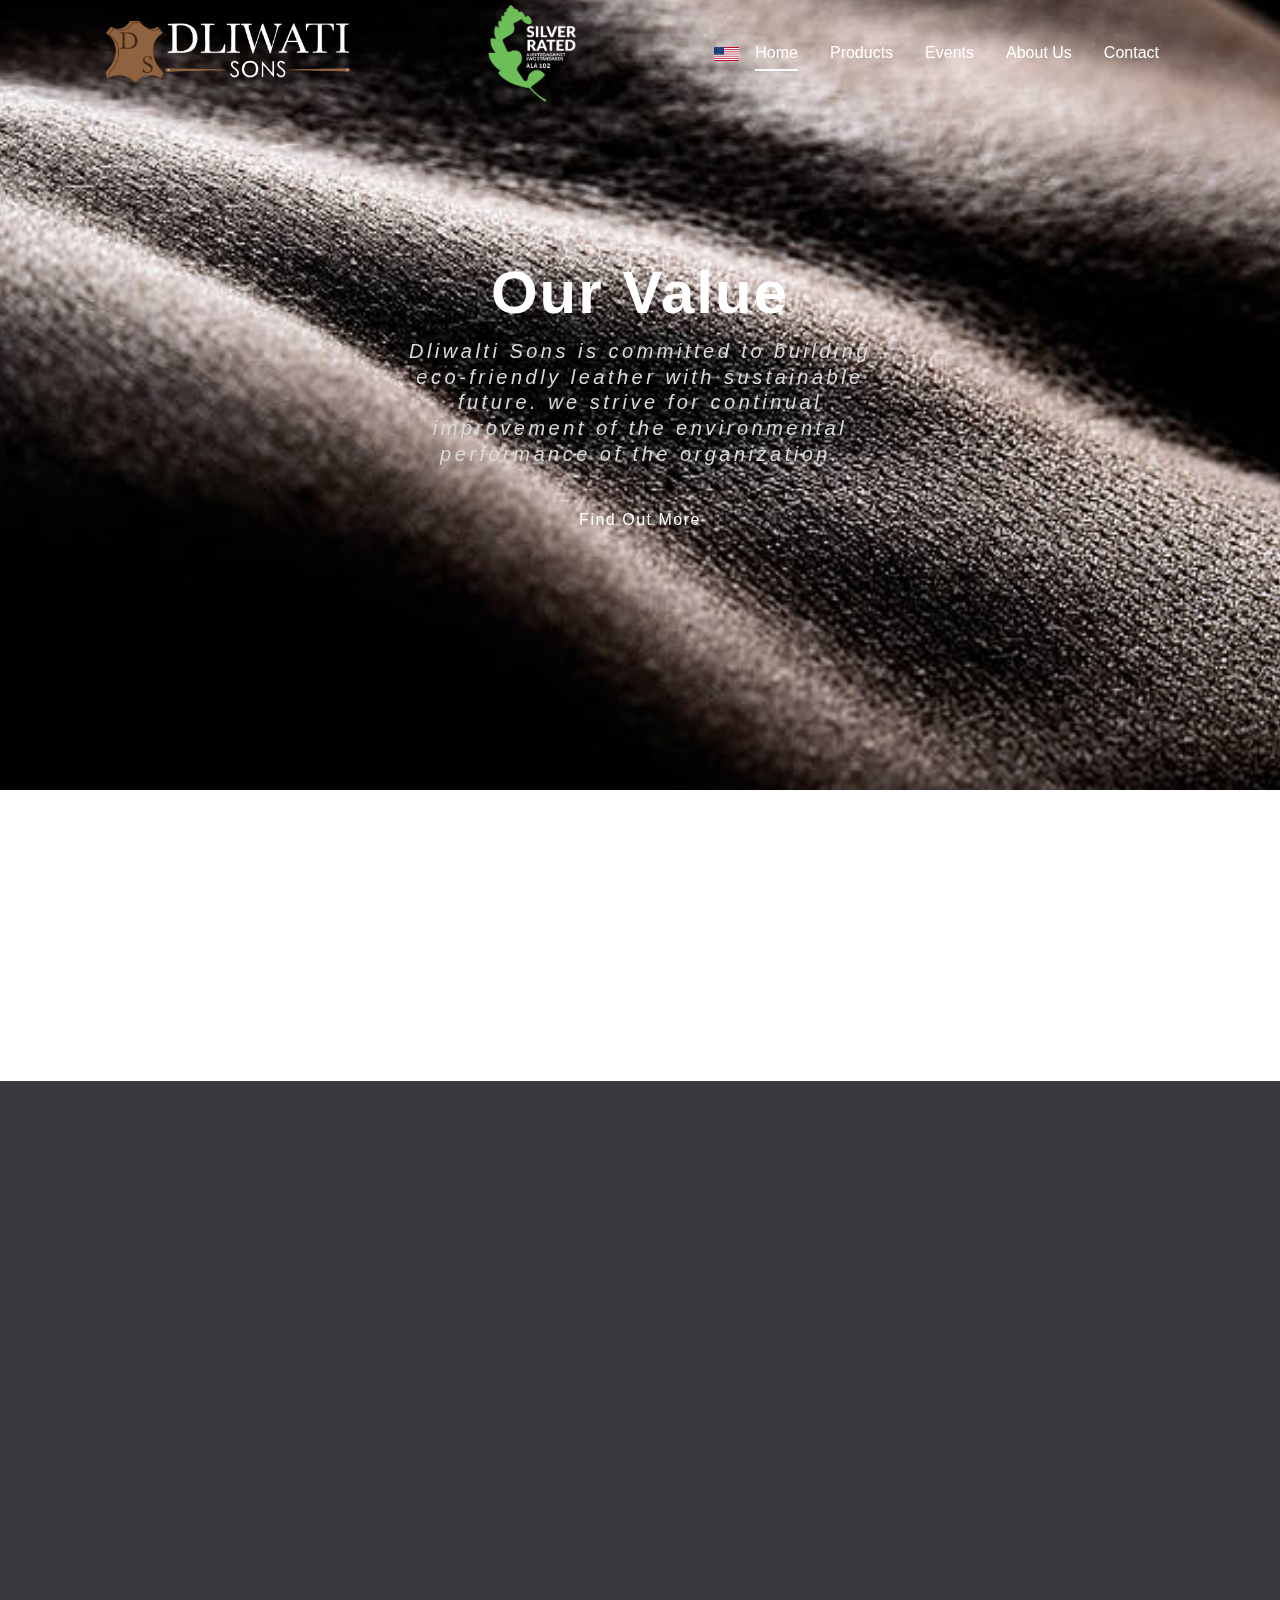
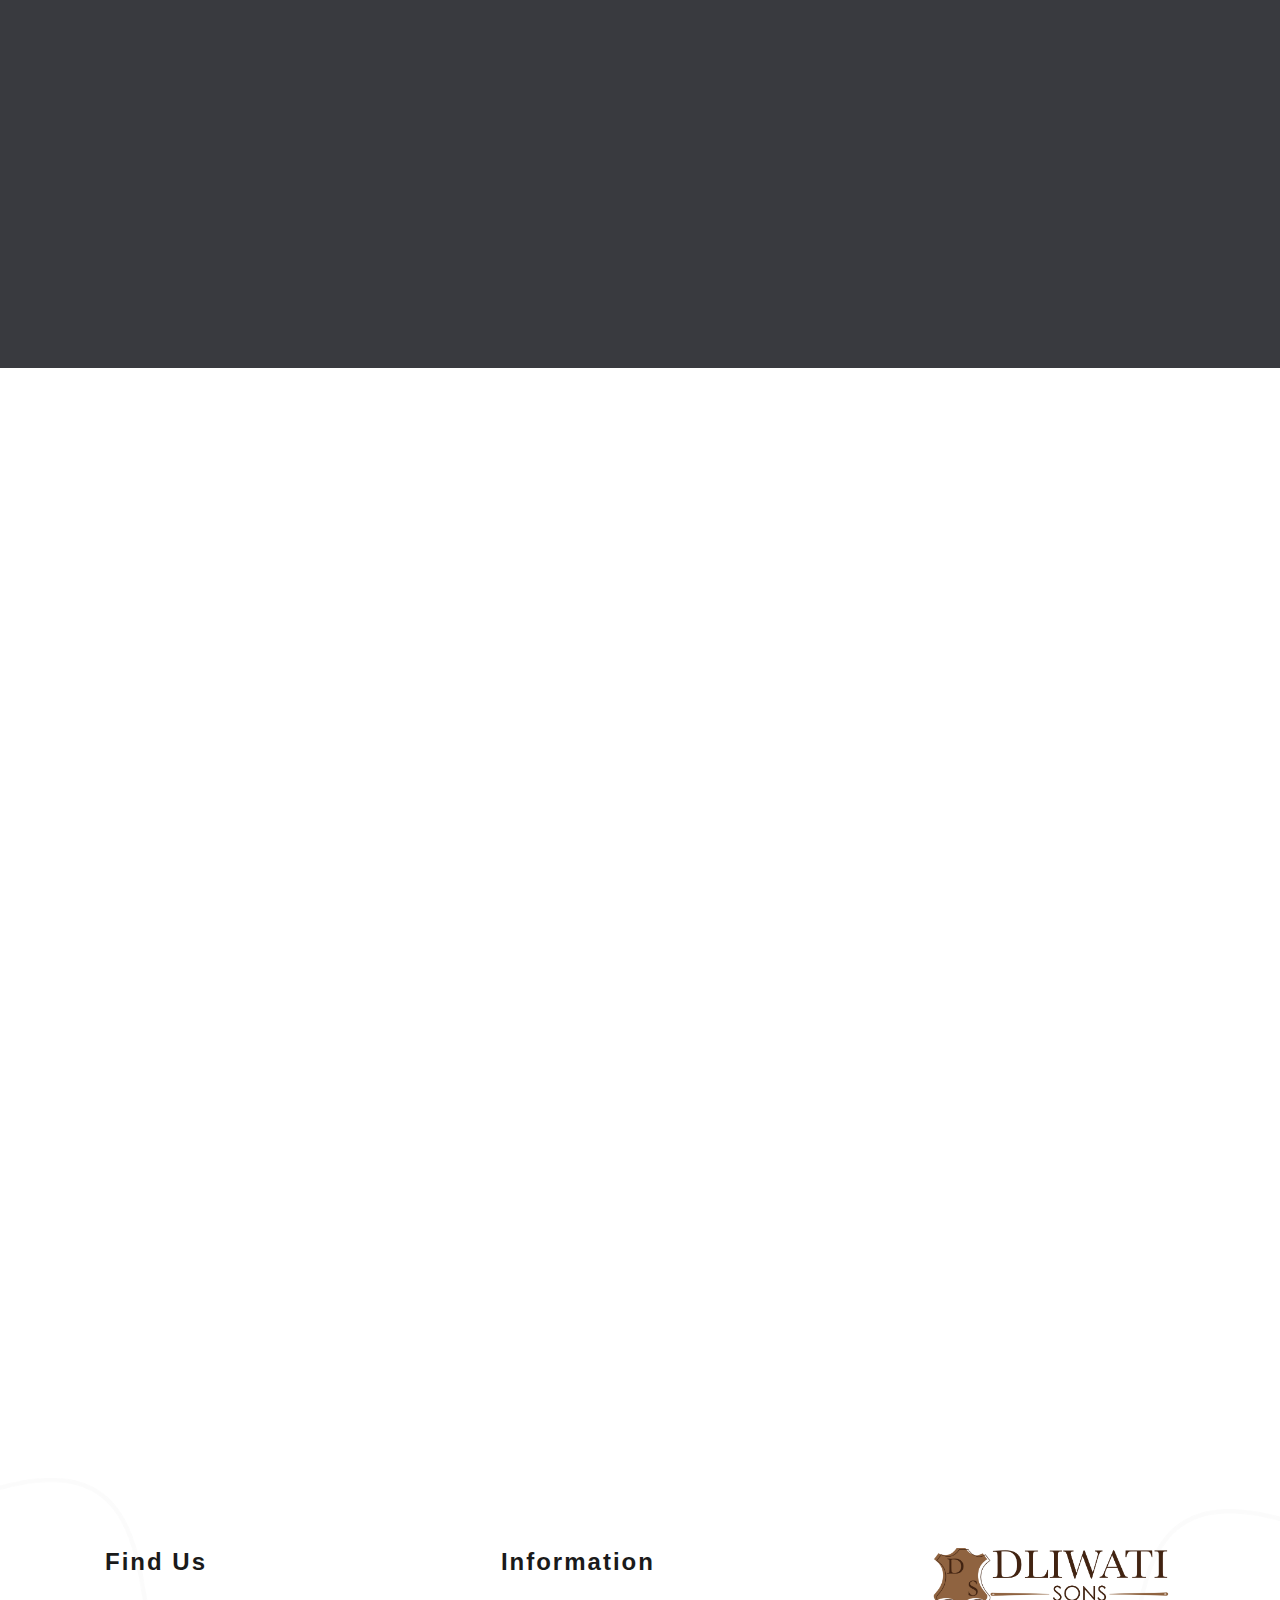
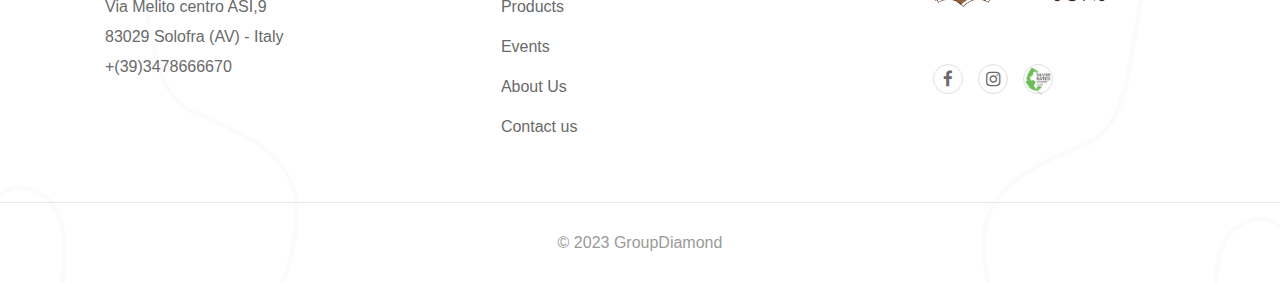
<file: index.html>
<!doctype html>
<html>

<head>
  <meta charset="utf-8">
  <meta http-equiv="X-UA-Compatible" content="IE=edge">
  <meta name="viewport" content="width=device-width,initial-scale=1, maximum-scale=1.0,user-scalable=0">
  <link rel="canonical" href="index.html">
  <link rel="shortcut icon" href="cdn/shop/files/Leather-2_16x16.png" type="image/png">
  <title>dliwatisons</title>

  <!-- Social meta  -->
  <meta property="og:site_name" content="dliwatisons">
  <meta property="og:url" content="https://dliwatisons.com/">
  <meta property="og:title" content="dliwatisons">
  <meta property="og:type" content="website">
  <meta property="og:description" content="dliwatisons">
  <meta property="og:image"
    content="http://dliwatisons.com/cdn/shop/files/footerlogo_e06d10a9-db00-48fb-8919-f834d3980938.png">
  <meta property="og:image:secure_url"
    content="https://dliwatisons.com/cdn/shop/files/footerlogo_e06d10a9-db00-48fb-8919-f834d3980938.png">
  <meta property="og:image:width" content="1200">
  <meta property="og:image:height" content="628">
  <meta name="twitter:card" content="summary_large_image">
  <meta name="twitter:title" content="dliwatisons">
  <meta name="twitter:description" content="dliwatisons">

  <!-- CSS  -->
  <link href="cdn/shop/t/2/assets/dt-framework.css" rel="stylesheet" type="text/css" media="all">
  <link href="cdn/shop/t/2/assets/dt-custom.css" rel="stylesheet" type="text/css" media="all">
  <link href="cdn/shop/t/2/assets/swiper-bundle.min.css" rel="stylesheet" type="text/css" media="all">
  <link href="cdn/shop/t/2/assets/select2.min.css" rel="stylesheet" type="text/css" media="all">
  <link href="cdn/shop/t/2/assets/slick.css" rel="stylesheet" type="text/css" media="all">
  <link href="cdn/shop/t/2/assets/font-all.min.css" rel="stylesheet" type="text/css" media="all">
  <link href="cdn/shop/t/2/assets/animation.css" rel="stylesheet" type="text/css" media="all">
  <link rel="stylesheet" href="cdn/shop/t/2/compiled_assets/styles.css" type="text/css">
  <!-- Primary JS files  -->
  <script src="cdn/shop/t/2/assets/jquery-3.5.1.min.js"></script>
  <script src="cdn/shop/t/2/assets/dt-plugins.js"></script>
  <script src="cdn/shop/t/2/assets/select2.min.js" defer="defer"></script>
  <script src="cdn/shop/t/2/assets/slick.min.js"></script>
  <script src="cdn/shop/t/2/assets/instafeed.js" type="text/javascript"></script>
  <script src="cdn/shop/t/2/assets/wow.js"></script>
  <script src="cdn/shop/t/2/compiled_assets/scripts.js"></script>
  <script src="cdn/shop/t/2/compiled_assets/translate.js"></script>
</head>

<body id="dliwatisons" class="template-index others" onload="translate(lang,'lng-tag')">
  <div class="mobile-menu" data-menu="dt-main-menu"> </div>
  <div class="mobile-menu-overlay"></div>
  <!-- Theme Header====== -->
  <script type="text/javascript">
    $(document).ready(function () {
      var onSelectedValue = $(".custom-select select option:selected").text();
      $(".site-header__links .select-box__input").each(function (index) {
        if ($(this).data('value') == onSelectedValue) {
          $(this).prop('checked', true);
        }
      });
      $(".select-box__current input[type='radio']").click(function (e) {
        var currencyPicked = $(".select-box__current input[type='radio']:checked").val();
        $("form[id=currency_form] .custom-select select option").each(function () {
          if ($(this).val() == currencyPicked) {
            $(this).attr("selected", true);
            var result = $(this).parents('.site-header__links').find('.select-box__input').data('value');
            $('#currency_form').submit();
          }
          else {
            $(this).attr("selected", false);
          }
        });
      });
    });  
  </script>
  <div data-section-id="header" data-section-type="header-section" data-header-section="">
    <header id="header">
      <section class="dt-sc-header-logo-sec sticky-header  logo_left " id="sticky-header">
        <div class="container spacing_enabled">
          <div class="row">
            <div class="logo-alignment dt-sc-logo_left ">
              <nav id="AccessibleNav" role="navigation" class="dt-sc-flex-space-between" data-menu="dt-main-menu">
                <div class="logo">
                  <a href="index.html" title="dliwatisons">
                    <img src="cdn/shop/files/headerlogo.png" alt="dliwatisons">
                  </a>
                </div>
                <div class="logo silver-rated">
                  <img src="cdn/shop/files/silver-rated.png" alt="silver rated">
                </div>
                <div class="mynav">
                  <div class="select-language-par">
                    <a href="javascript:void(0);" class="select-language" onclick="translateMenu(event)">
                      <img src="cdn/shop/files/en.svg">
                    </a>
                    <div class="select-language-sub">
                      <ul class="select-language-sub-ul">
                        <li class=" " id="enTranslator">
                          <a href="javascript:void(0)" class="enTranslator" onclick="enTrans()">
                            <img src="cdn/shop/files/en.svg">
                            <span lng-tag="english">English</span>
                          </a>
                        </li>
                        <li class=" " id="itTranslator">
                          <a href="javascript:void(0)" class="itTranslator" onclick="itTrans()">
                            <img src="cdn/shop/files/it.svg">
                            <span lng-tag="italian">Italian</span>
                          </a>
                        </li>
                      </ul>
                    </div>
                  </div>
                  <ul class=" dt-sc-list-inline dt-desktop-menu dt-nav" data-menu="dt-main-menu">
                    <li class="close-nav"></li>
                    <li class="0 text-menu top-level-link dt-sc-child active ">
                      <a href="index.html" class="  dt-sc-nav-link dropdown">
                        <span lng-tag="home">
                          Home
                        </span>
                      </a>
                    </li>
                    <li class="0 text-menu top-level-link dt-sc-child">
                      <a href="all.html" class="  dt-sc-nav-link dropdown">
                        <span lng-tag="products">
                          Products
                        </span>
                      </a>
                    </li>
                    <li class="0 text-menu top-level-link dt-sc-child">
                      <a href="news.html" class="  dt-sc-nav-link dropdown">
                        <span lng-tag="events">
                          Events
                        </span>
                      </a>
                    </li>
                    <li class="0 text-menu top-level-link dt-sc-child">
                      <a href="about-us.html" class="  dt-sc-nav-link dropdown">
                        <span lng-tag="about us">
                          About Us
                        </span>
                      </a>
                    </li>
                    <li class="0 text-menu top-level-link dt-sc-child">
                      <a href="contact.php" class="  dt-sc-nav-link dropdown">
                        <span lng-tag="contact">
                          Contact
                        </span>
                      </a>
                    </li>
                    <!-- <li class="1 text-menu top-level-link dt-sc-child menu-item-has-children">
                    <a href="javascript:void(0);" class="dt-sc-nav-link dropdown">
                      <span lng-tag="language">
                        Language
                      </span><span class="dt-sc-caret"></span>
                    </a>
                    <div class="sub-menu-block is-hidden" style="background-color: white;">
                      <div class="go-back">
                        <a href="javascript:void(0);"></a>
                      </div>
                      <div class="see-all"></div>
                      <div class="dt-sc-dropdown-menu dt-sc_main-menu--has-links">
                        <ul class="sub-menu-lists">
                          <li class=" " id="enTranslator">
                            <a href="javascript:void(0)" class="enTranslator">
                              <img src="cdn/shop/files/english.svg" alt="" style="max-width: 25px;">
                              <span lng-tag="english">
                                English
                              </span>
                            </a>
                          </li>
                          <li class=" " id="itTranslator">
                            <a href="javascript:void(0)" class="itTranslator">
                              <img src="cdn/shop/files/italian.svg" alt="" style="max-width: 25px;">
                              <span lng-tag="italian">
                                Italian
                              </span>
                            </a>
                          </li>
                        </ul>
                      </div>
                    </div>
                  </li> -->
                  </ul>
                  <div class="mobile-nav-container mobile-nav-offcanvas-right dt-header-menu" data-menu="dt-main-menu">
                    <div class="menu-trigger" data-menu="dt-main-menu"> <i class="menu-trigger-icon"></i>
                      <span lng-tag="menu">Menu</span>
                    </div>
                  </div>
                </div>
              </nav>
            </div>
          </div>
        </div>
      </section>
    </header>
  </div>

  <script>
    jQuery(document).ready(function ($) {
      "use strict";
      // FOR MOBILE MENU    
      if ($(window).width() <= 1199) {
        var phrases = [];
        $('ul.secondary__nav').each(function () {
          var phrase = '';
          phrase += $(this).html();
          $(phrase).insertAfter("ul.dt-desktop-menu > li:last-child");
        });

        // Move Nav as Mobile Nav
        $("nav.dt-sc-flex-space-between").each(function () {
          var d = $(this).data('menu'),
            c = $(this).find('ul[data-menu="' + d + '"]').clone().removeClass('dt-nav'),
            m = $('body').find('.mobile-menu[data-menu="' + d + '"]');

          // To Remove animation classes
          $('[data-animation]', c).each(function (ix, ele) {
            var $classes = $(ele).attr("class"),
              $animation = $(ele).attr("data-animation");
            $classes = $classes.replace($animation, '');
            $(ele).attr("class", $classes);
          });
          c.prependTo(m);
        });
        mobileTrigger();

        // Closing Mobile Nav
        $('li.close-nav').on('click', function (event) {
          closeMobNav();
        });
        $('body > .mobile-menu-overlay').on('click', function (event) {
          closeMobNav();
        });

        // Sub Menu in Mobile Menu
        $('.menu-item-has-children > a').on('click', function (event) {
          if ($('body').hasClass('nav-is-visible')) {
            event.preventDefault();
            var a = $(this).clone();
            $(this).next('.sub-menu-block').find('.see-all').html(a);
          }
          var selected = $(this);
          if (selected.next('div.sub-menu-block').hasClass('is-hidden')) {
            selected.addClass('selected').next('div.sub-menu-block').removeClass('is-hidden');
          } else {
            selected.removeClass('selected').next('div.sub-menu-block').addClass('is-hidden');
          }
        });

        // Go Back in Mobile Menu
        $('.go-back').on('click', function () {
          $(this).parent('div.sub-menu-block').addClass('is-hidden');
        });
      }
      // FOR DESKTOP MENU
      if ($(window).width() >= 1200) {
        jQuery('.menu-item-has-children > a').mouseenter(function (e) {
          var selected = $(this);
          if (selected.next('div.sub-menu-block').hasClass('is-hidden')) {
            selected.addClass('selected').next('div.sub-menu-block').removeClass('is-hidden');
          } else {
            selected.removeClass('selected').next('div.sub-menu-block').addClass('is-hidden');
          }
          e.preventDefault();
        }).mouseleave(function (e) {
          var selected = $(this);
          if (selected.next('div.sub-menu-block').hasClass('is-hidden')) {
            selected.addClass('selected').next('div.sub-menu-block').removeClass('is-hidden');
          } else {
            selected.removeClass('selected').next('div.sub-menu-block').addClass('is-hidden');
          }
          e.preventDefault();
        });
        function megaMenu() {
          if ($("#header .container-fluid").length) {
            var parentRow = $("#header .container-fluid > .row");
            var parentLeft = parseInt(parentRow.css("marginLeft").replace('px', ''));
          } else {
            var parentRow = $("#header .container .row");
            var parentLeft = parseInt(parentRow.offset().left);
          }
          var parentWidth = parentRow.width();
          $("#header .dt-sc-header-logo-sec .dt-nav li:not(.close-nav)").each(function () {
            var thisItem = $(this);
            if (thisItem.hasClass('has-mega-menu')) {
              var thisItemLeft = thisItem.find('a').offset().left;
              var menuLeft = parseInt(thisItemLeft - parentLeft);
              //console.log(thisItem.find('a').html()+ ' ==> '+parentLeft+' - '+thisItemLeft+' - '+menuLeft);
              //  console.log('A ==> '+parentLeft+' - '+thisItemLeft+' - '+menuLeft);
              thisItem.find('.sub-menu-block').css('width', parentWidth);
              thisItem.find('.sub-menu-block').css('left', -menuLeft);
            }
          });
          $("#header .sticky-header-active .dt-nav li:not(.close-nav)").each(function () {
            var thisItem = $(this);
            if (thisItem.hasClass('has-mega-menu')) {
              var thisItemLeft = thisItem.find('a').offset().left;
              var menuLeft = parseInt(thisItemLeft - parentLeft);
              // console.log(thisItem.find('a').html()+ ' ==> '+parentLeft+' - '+thisItemLeft+' - '+menuLeft);
              // console.log('B ==> '+parentLeft+' - '+thisItemLeft+' - '+menuLeft);            
              thisItem.find('.sub-menu-block').css('width', parentWidth);
              thisItem.find('.sub-menu-block').css('left', -menuLeft);
            }
          });
          window.setTimeout(function () {
            $(window).trigger('resize');
          }, 800);
        }
        var megaMenuResize = false;
        $(window).bind("resize", function () {
          if (!megaMenuResize) {
            megaMenu();
            megaMenuResize = true;
          }
        });
        megaMenu();
      }
      // COMMAN HEADER STICKY
      if ($("#sticky-header").length > 0) {
        var $sticky_header_cloned = $('#sticky-header').clone();
        $sticky_header_cloned.attr('id', 'sticky-header-active').removeClass('dt-sc-header-logo-sec sticky_remove_on_mobile sticky-header').addClass('sticky-header-active');
        $($sticky_header_cloned).insertAfter($('.sticky-header'));
        var position = $('.dt-sc-header-logo-sec.sticky-header').position().top;
        var position = position + 300;
        $(window).scroll(function () {
          mobileTrigger();
          var scroll = $(window).scrollTop();
          if (scroll > position) {
            $("#sticky-header-active.sticky-header-active").addClass('dt-header-top');
            $("#sticky-header-active.sticky-header-active").addClass('dt-header-scroll');
            $("#sticky-header-active.sticky-header-active").show();
          } else {
            $("#sticky-header-active.sticky-header-active").removeClass('dt-header-top');
            $("#sticky-header-active.sticky-header-active").removeClass('dt-header-scroll');
          }
        });
      }
    });

    // TRIGGER MENU FOR BOTH CASES
    function mobileTrigger() {
      $('.menu-trigger').on('click', function (event) {
        $('body').find('.mobile-menu').addClass('nav-is-visible');
        $('body').find('.mobile-menu-overlay').addClass('is-visible');
        $('body').addClass('nav-is-visible');
        $("ul.dt-sc-list-inline.dt-desktop-menu:nth-child(2)").remove();
      });
    }
    function closeMobNav() {
      $('body').removeClass('nav-is-visible');
      $('.mobile-menu-overlay').removeClass('is-visible');
      $('.mobile-menu').removeClass('nav-is-visible');
      $('.menu-item-has-children a').removeClass('selected');
      $('.menu-item-has-children div.sub-menu-block').addClass('is-hidden');
    }
    $(window).on('resize', function () {
      mobileTrigger();
      closeMobNav();
    });
    $(window).on('load', function () {
      mobileTrigger();
      closeMobNav();
    });
  </script>
  <div class="shifter-page is-moved-by-drawer" id="container">
    <!-- content for layout -->
    <div id="shopify-section-template--14757748375684__16484715585d0b75d2"
      class="shopify-section index-section home-slideshow-section">
      <div class="container-fluid" data-section-id="template--14757748375684__16484715585d0b75d2"
        data-section-type="slideshow-section" data-autoplay="true" data-animation-speed="7000">
        <div class="row ">
          <div class="dt-sc-swiper-slider swiper-container  " style="margin-top:0px; margin-bottom:0px;">
            <div id="home-slider-template--14757748375684__16484715585d0b75d2">
              <div class="swiper-wrapper">
                <div class="slider_style_3 slider-bed23b7f-3ae1-4151-b13d-f30b602334db-list swiper-slide  ">
                  <a href="all.html">
                    <img class="slide-img" src="cdn/shop/files/1.jpg" alt="">
                    <img class="slide-img mobile-only"
                      src="cdn/shop/files/1_08a12973-932b-406e-a63a-ec380588f631_768x940.jpg" alt="">
                  </a>
                  <div class="slider-content slider-content-bg text-center  dt-sc-flex-center wow slideInRight">
                    <div class="slide_1 ">
                      <h2 class="slide-heading" style="color: #6a6a6a; color:#ffffff;" lng-tag="our value">
                        Our Value
                      </h2>
                      <p class="slide-sub-heading-2" style="color: #6a6a6a; color:#dadada;"
                        lng-tag="our value description">
                        Dliwalti Sons is committed to building eco-friendly leather with sustainable future.
                        we strive for continual improvement of the environmental performance of the organization.
                      </p>
                      <div class="multiple-buttons">
                        <a href="our-value.html" class="slide-button dt-sc-btn" lng-tag="Find Out More">Find Out
                          More
                          <svg xmlns="http://www.w3.org/2000/svg" xmlns:xlink="http://www.w3.org/1999/xlink" x="0px"
                            y="0px" width="100px" height="100px" viewbox="0 0 100 100"
                            enable-background="new 0 0 100 100" xml:space="preserve">
                            <path d="M66.666,65.286l11.953-11.953H10v-6.667h68.619L66.67,34.713L71.383,30l17.644,17.643c1.299,1.302,1.299,3.412-0.003,4.713
	L71.38,70L66.666,65.286z"></path>
                          </svg>
                        </a>
                      </div>
                    </div>
                  </div>
                </div>
                <div class="slider_style_1 slider-b3dcf374-5e92-4468-8eb3-3bd762da6ace-list swiper-slide  ">
                  <a href="all.html">
                    <img class="slide-img" src="cdn/shop/files/2.jpg" alt="">
                    <img class="slide-img mobile-only"
                      src="cdn/shop/files/2_abf624c3-6ee0-4706-a6e2-e898c64ccb7b_768x940.jpg" alt="">
                  </a>
                  <div class="slider-content slider-content-bg text-start  center-left wow slideInRight">
                    <div class="slide_2 ">
                      <p class="slide-sub-heading-2" style="color: #6a6a6a; color:#dadada;">
                        DLIWATISONS
                      </p>
                      <h2 class="slide-heading"
                        style="color: #6a6a6a; color:#ffffff; font-family: Verdana, Arial, Helvetica, sans-serif;"
                        lng-tag="A Community for responsible leather">
                        A Community for responsible leather
                      </h2>
                      <div class="multiple-buttons">
                        <a href="about-us.html" class="slide-button dt-sc-btn" lng-tag="about us">About Us
                          <svg xmlns="http://www.w3.org/2000/svg" xmlns:xlink="http://www.w3.org/1999/xlink" x="0px"
                            y="0px" width="100px" height="100px" viewbox="0 0 100 100"
                            enable-background="new 0 0 100 100" xml:space="preserve">
                            <path d="M66.666,65.286l11.953-11.953H10v-6.667h68.619L66.67,34.713L71.383,30l17.644,17.643c1.299,1.302,1.299,3.412-0.003,4.713
	L71.38,70L66.666,65.286z"></path>
                          </svg>
                        </a>
                      </div>
                    </div>
                  </div>
                </div>
                <div class="slider_style_2 slider-5ad226fa-354e-45bb-a920-de70dfd45f3d-list swiper-slide  ">
                  <a href="all.html">
                    <img class="slide-img" src="cdn/shop/files/3.jpg" alt="">
                    <img class="slide-img mobile-only"
                      src="cdn/shop/files/3_b81f72b6-e5bc-4755-b7e3-78f0c6c3b33c_768x940.jpg" alt="">
                  </a>
                  <div class="slider-content slider-content-bg text-end  center-right wow slideInRight">
                    <div class="slide_3 ">
                      <h2 class="slide-heading" style="color: #6a6a6a; color:#ffffff;" lng-tag="Save water">
                        Save water
                      </h2>
                      <p class="slide-sub-heading-2" style="color: #6a6a6a; color:#dadada;"
                        lng-tag="Save water description">
                        Training programs, central treatment plant (CCTP) and measurable equipments.
                      </p>
                      <div class="multiple-buttons">
                        <a href="all.html" class="slide-button dt-sc-btn" lng-tag="products">Products
                          <svg xmlns="http://www.w3.org/2000/svg" xmlns:xlink="http://www.w3.org/1999/xlink" x="0px"
                            y="0px" width="100px" height="100px" viewbox="0 0 100 100"
                            enable-background="new 0 0 100 100" xml:space="preserve">
                            <path d="M66.666,65.286l11.953-11.953H10v-6.667h68.619L66.67,34.713L71.383,30l17.644,17.643c1.299,1.302,1.299,3.412-0.003,4.713
	L71.38,70L66.666,65.286z"></path>
                          </svg>
                        </a>
                      </div>
                    </div>
                  </div>
                </div>
              </div>
            </div>
          </div>
        </div>
      </div>
      <script type="text/javascript">
        $(document).ready(function () {
          $(".btn.play").each(function (index) {
            $(this).on('click', function () {
              $(this).css('display', 'none');
              $(this).next('.btn.pause').css('display', 'flex');
              if ($(this).parents('.video-cover').hasClass('swiper-slide-active')) {
                $(this).parents('.video-cover').find('video').trigger('play');
              }
            });
          });
          $(".btn.pause").each(function (index) {
            $(this).on('click', function () {
              $(this).css('display', 'none');
              $(this).prev('.btn.play').css('display', 'flex');
              if ($(this).parents('.video-cover').hasClass('swiper-slide-active')) {
                $(this).parents('.video-cover').find('video').trigger('pause');
              }
            });
          });
        });  
      </script>
    </div>
    <div id="shopify-section-template--14757748375684__16491399714b914caf"
      class="shopify-section index-section home-html-text">
      <div class="dt-sc-section-wrapper" style="
background-position:center center; background-size:cover;  background-repeat:no-repeat;" data-bgset="cdn/shop/files/bgimg01_180x.png 180w 128h,
    cdn/shop/files/bgimg01_360x.png 360w 256h,
    cdn/shop/files/bgimg01_540x.png 540w 383h,
    cdn/shop/files/bgimg01_720x.png 720w 511h,
    cdn/shop/files/bgimg01_900x.png 900w 639h,
    cdn/shop/files/bgimg01_1080x.png 1080w 767h,
    cdn/shop/files/bgimg01_1296x.png 1296w 920h,
    cdn/shop/files/bgimg01_1512x.png 1512w 1073h,
    cdn/shop/files/bgimg01_1728x.png 1728w 1227h,
    cdn/shop/files/bgimg01.png 1920w 1363h" data-sizes="auto" data-parent-fit="cover" data-image-loading-animation="">
        <div class="container">
          <div class="row ">
            <div class="dt-sc-heading wow slideInDown  text-start">
              <h6 class="dt-sc-sub-heading">
                <!--     <a href=""> -->
                Dliwatisons
                <!--     </a> -->
              </h6>
              <h2 class="dt-sc-main-heading" style="font-family: Verdana, Arial, Helvetica, sans-serif;"
                lng-tag="A Community for responsible leather">
                <!--     <a href=""> -->
                A Community for responsible leather
                <!--     </a> -->
              </h2>
            </div>
          </div>
        </div>
      </div>
    </div>
    <div id="shopify-section-template--14757748375684__1649141640b89e5f0b"
      class="shopify-section index-section home-custom-section">
      <div class="dt-sc-section-wrapper   dt-sc-overlay " style="background-size:auto;  background-repeat:no-repeat;">
        <div class="container">
          <div class="row ">
            <div class="home-custom-section-wrapper dt-sc-column wow slideInUp">
              <div class="dt-sc-custom-block content-16491416409d3a47a0-0 ">
                <div class="dt-sc-heading text-start"></div>
                <div class="dt-sc-image-gallery">
                  <div class="image-1">
                    <h2 class="image-heading" lng-tag="Best">Best</h2>
                    <img src="cdn/shop/files/grid01_e9e6b4f5-228d-4d49-8755-ccbb07da5486.jpg"
                      class="dt-sc-noscript-image">
                  </div>
                </div>
              </div>
              <div class="dt-sc-custom-block content-16491416409d3a47a0-1 dt-sc-reverse-columns">
                <div class="dt-sc-heading text-start">
                  <p class="dt-sc-heading-description" lng-tag="A Community for responsible leather">A Community for
                    responsible leather</p><a href="contact.php" class="dt-sc-btn" lng-tag="Order Now">Order Now
                    <svg xmlns="http://www.w3.org/2000/svg" xmlns:xlink="http://www.w3.org/1999/xlink" x="0px" y="0px"
                      width="100px" height="100px" viewbox="0 0 100 100" enable-background="new 0 0 100 100"
                      xml:space="preserve">
                      <path d="M66.666,65.286l11.953-11.953H10v-6.667h68.619L66.67,34.713L71.383,30l17.644,17.643c1.299,1.302,1.299,3.412-0.003,4.713
	L71.38,70L66.666,65.286z"></path>
                    </svg>
                  </a>
                </div>
                <div class="dt-sc-image-gallery">
                  <div class="image-1">
                    <img src="cdn/shop/files/grid02_a09d4686-8705-4efd-9073-97758ac6af5a.jpg"
                      class="dt-sc-noscript-image">
                  </div>
                  <div class="image-2">
                    <img src="cdn/shop/files/bgimg04.png" class="dt-sc-noscript-image" style="max-width: 100px;">
                  </div>
                </div>
              </div>
            </div>
          </div>
        </div>
      </div>
    </div>
    <div id="shopify-section-template--14757748375684__1649072121d6ba5386"
      class="shopify-section index-section home-support-block">
      <div class="dt-sc-section-wrapper dt-sc-overlay " style="
background-position:center center; background-size:cover;  background-repeat:no-repeat;" data-bgset="cdn/shop/files/support-bg_180x.png 180w 76h,
    cdn/shop/files/support-bg_360x.png 360w 151h,
    cdn/shop/files/support-bg_540x.png 540w 227h,
    cdn/shop/files/support-bg_720x.png 720w 303h,
    cdn/shop/files/support-bg_900x.png 900w 379h,
    cdn/shop/files/support-bg_1080x.png 1080w 454h,
    cdn/shop/files/support-bg_1296x.png 1296w 545h,
    cdn/shop/files/support-bg_1512x.png 1512w 636h,
    cdn/shop/files/support-bg_1728x.png 1728w 727h,
    cdn/shop/files/support-bg.png 1731w 728h" data-sizes="auto" data-parent-fit="cover"
        data-image-loading-animation="">
        <div class="container">
          <div class="row home-support-page">
            <div class="dt-sc-heading wow slideInDown  text-center">
              <h6 class="dt-sc-sub-heading">
                <a href="" lng-tag="About leather">
                  About leather
                </a>
              </h6>
              <h2 class="dt-sc-main-heading" style="font-family: Verdana, Arial, Helvetica, sans-serif;">
                <a href="" lng-tag="Stablized Leather Product">
                  Stablized Leather Product
                </a>
              </h2>
            </div>
            <div
              class="dt-sc-support-blocks-section dt-sc-column wow slideInUp dt-sc-grid-style five-column style-2 position-vertical-center">
              <div class="dt-sc-support-block icon-1649072121f7453823-0 text-start ">
                <div class="dt-sc-support-icon-image">
                  <img src="cdn/shop/files/icon01_489de4d1-9716-4ab2-928e-8609a280b73a_300x300.png" alt="">
                </div>
                <div class="dt-sc-support-content">
                  <h4 class="dt-sc-support-heading" style="font-family: Verdana, Arial, Helvetica, sans-serif;"><a
                      href="" lng-tag="Water Conservation">Water Conservation</a></h4>
                  <p class="dt-sc-support-description"
                    lng-tag="Good leather production minimizes water use by implementing efficient processes and recycling.">
                    Good leather production minimizes water use by implementing efficient processes and recycling.</p>
                  <a href="all.html" class="slide-button dt-sc-btn" lng-tag="products">Products
                    <svg xmlns="http://www.w3.org/2000/svg" xmlns:xlink="http://www.w3.org/1999/xlink" x="0px" y="0px"
                      width="100px" height="100px" viewbox="0 0 100 100" enable-background="new 0 0 100 100"
                      xml:space="preserve">
                      <path d="M66.666,65.286l11.953-11.953H10v-6.667h68.619L66.67,34.713L71.383,30l17.644,17.643c1.299,1.302,1.299,3.412-0.003,4.713
	L71.38,70L66.666,65.286z"></path>
                    </svg>
                  </a>
                  <img src="cdn/shop/files/grid04_4abe3515-3ef9-4b0b-9b63-a1ad69d29f8d.jpg"
                    class="dt-sc-noscript-image">
                </div>
              </div>
              <div class="dt-sc-support-block icon-1649072121f7453823-1 text-start ">
                <div class="dt-sc-support-icon-image">
                  <img src="cdn/shop/files/icon02_59a2f56b-202d-4646-9df7-970c26f5a393_300x300.png" alt="">
                </div>
                <div class="dt-sc-support-content">
                  <h4 class="dt-sc-support-heading" style="font-family: Verdana, Arial, Helvetica, sans-serif;"><a
                      href="" lng-tag="Reduced Chemical Usage">Reduced Chemical Usage</a></h4>
                  <p class="dt-sc-support-description"
                    lng-tag="Good leather production limits chemical usage for a smaller environmental footprint.">Good
                    leather production limits chemical usage for a smaller environmental
                    footprint.</p>
                  <a href="all.html" class="slide-button dt-sc-btn" lng-tag="products">Products
                    <svg xmlns="http://www.w3.org/2000/svg" xmlns:xlink="http://www.w3.org/1999/xlink" x="0px" y="0px"
                      width="100px" height="100px" viewbox="0 0 100 100" enable-background="new 0 0 100 100"
                      xml:space="preserve">
                      <path d="M66.666,65.286l11.953-11.953H10v-6.667h68.619L66.67,34.713L71.383,30l17.644,17.643c1.299,1.302,1.299,3.412-0.003,4.713
	L71.38,70L66.666,65.286z"></path>
                    </svg>
                  </a>
                  <img src="cdn/shop/files/grid04-2_d91816e0-d89e-4b13-830d-5b1085e630d0.jpg"
                    class="dt-sc-noscript-image">
                </div>
              </div>
              <div class="dt-sc-support-block icon-1649072121f7453823-2 text-start ">
                <div class="dt-sc-support-icon-image">
                  <img src="cdn/shop/files/icon03_300x300.png" alt="">
                </div>
                <div class="dt-sc-support-content">
                  <h4 class="dt-sc-support-heading" style="font-family: Verdana, Arial, Helvetica, sans-serif;"><a
                      href="" lng-tag="Traceability and Certification">Traceability and Certification</a></h4>
                  <p class="dt-sc-support-description"
                    lng-tag="Certified leather ensures eco-friendly and responsible production.">Certified leather
                    ensures eco-friendly and responsible
                    production.</p>
                  <a href="all.html" class="slide-button dt-sc-btn" lng-tag="products">Products
                    <svg xmlns="http://www.w3.org/2000/svg" xmlns:xlink="http://www.w3.org/1999/xlink" x="0px" y="0px"
                      width="100px" height="100px" viewbox="0 0 100 100" enable-background="new 0 0 100 100"
                      xml:space="preserve">
                      <path d="M66.666,65.286l11.953-11.953H10v-6.667h68.619L66.67,34.713L71.383,30l17.644,17.643c1.299,1.302,1.299,3.412-0.003,4.713
	L71.38,70L66.666,65.286z"></path>
                    </svg>
                  </a>
                  <img src="cdn/shop/files/grid04-3_bc1cb0b2-b596-4978-bc2c-ed017afe6430.jpg"
                    class="dt-sc-noscript-image">
                </div>
              </div>
              <div class="dt-sc-support-block icon-322e3918-89f8-4ae9-a258-9178b271a457 text-start ">
                <div class="dt-sc-support-icon-image">
                  <img src="cdn/shop/files/icon04_300x300.png" alt="">
                </div>
                <div class="dt-sc-support-content">
                  <h4 class="dt-sc-support-heading" style="font-family: Verdana, Arial, Helvetica, sans-serif;"><a
                      href="" lng-tag="Eco-Friendly">Eco-Friendly</a></h4>
                  <p class="dt-sc-support-description"
                    lng-tag="Eco-friendly tanning methods use natural extracts and reduce the use of harmful chemicals.">
                    Eco-friendly tanning methods use natural extracts and reduce the
                    use of harmful chemicals.</p>
                  <a href="all.html" class="slide-button dt-sc-btn" lng-tag="products">Products
                    <svg xmlns="http://www.w3.org/2000/svg" xmlns:xlink="http://www.w3.org/1999/xlink" x="0px" y="0px"
                      width="100px" height="100px" viewbox="0 0 100 100" enable-background="new 0 0 100 100"
                      xml:space="preserve">
                      <path d="M66.666,65.286l11.953-11.953H10v-6.667h68.619L66.67,34.713L71.383,30l17.644,17.643c1.299,1.302,1.299,3.412-0.003,4.713
	L71.38,70L66.666,65.286z"></path>
                    </svg>
                  </a>
                  <img src="cdn/shop/files/grid04-4_455298ef-bb54-437c-982f-c709b6d39a9c.jpg"
                    class="dt-sc-noscript-image">
                </div>
              </div>
              <div class="dt-sc-support-block icon-c69abe29-0537-4667-b043-944ceff7489c text-start ">
                <div class="dt-sc-support-icon-image">
                  <img src="cdn/shop/files/icon05_300x300.png" alt="">
                </div>
                <div class="dt-sc-support-content">
                  <h4 class="dt-sc-support-heading" style="font-family: Verdana, Arial, Helvetica, sans-serif;"><a
                      href="" lng-tag="Color Palette">Color Palette</a></h4>
                  <p class="dt-sc-support-description"
                    lng-tag="A diverse color palette is achieved with eco-friendly dyes, reducing environmental impact.">
                    A diverse color palette is achieved with eco-friendly dyes,
                    reducing environmental impact.</p>
                  <a href="all.html" class="slide-button dt-sc-btn" lng-tag="products">Products
                    <svg xmlns="http://www.w3.org/2000/svg" xmlns:xlink="http://www.w3.org/1999/xlink" x="0px" y="0px"
                      width="100px" height="100px" viewbox="0 0 100 100" enable-background="new 0 0 100 100"
                      xml:space="preserve">
                      <path d="M66.666,65.286l11.953-11.953H10v-6.667h68.619L66.67,34.713L71.383,30l17.644,17.643c1.299,1.302,1.299,3.412-0.003,4.713
	L71.38,70L66.666,65.286z"></path>
                    </svg>
                  </a>
                  <img src="cdn/shop/files/grid04-5_23811ecc-5e4f-48b7-a8de-dc643bfb4ba6.jpg"
                    class="dt-sc-noscript-image">
                </div>
              </div>
            </div>
          </div>
        </div>
      </div>
    </div>
    <div id="shopify-section-template--14757748375684__1649080040bb0ab003"
      class="shopify-section index-section home-newsletter-section">
      <div class="dt-sc-section-wrapper" style="
background-position:center center; background-size:auto;  background-repeat:no-repeat;" data-bgset="" data-sizes="auto"
        data-parent-fit="cover" data-image-loading-animation="">
        <div class="container-fluid">
          <div class="row ">

            <div class="dt-sc-heading wow slideInDown  text-center">
              <h2 class="dt-sc-main-heading">
                <a href="contact.php" target="_blank">
                  @dliwatisons
                </a>
              </h2>
              <p class="dt-sc-heading-description"
                lng-tag="Follow us to keep up to day on the latest product launches, events and offers">Follow us to
                keep up to day on the latest product launches, events
                and offers</p>
            </div>
          </div>
        </div>
      </div>
    </div>
    <!-- content for layout -->
  </div>
  <div class="clearfix"></div>
  <!-- Theme Footer ====== -->

  <footer class="site-footer" data-section-id="footer" data-section-type="footer-section"
    style="margin-top:44px; background-image:url('cdn/shop/files/footer-bg.png');background-size:cover;background-repeat:no-repeat;">
    <div class="site-footer__top" style="padding-top:70px; padding-bottom:20px;">
      <div class="container">
        <div class="row">
          <div class="dt-sc-flex-space-between">
            <div class=" footer__item--6f7e1d6e-7fad-452b-ab4a-5993ecc88b51 footer-custom-text">
              <div class="text-start">
                <h4 class="footer__title" lng-tag="Find Us">Find Us</h4>
                <div class="footer-text">
                  <p>Via Melito centro ASI,9<br>83029 Solofra (AV) - Italy</p>
                  <p>+(39)3478666670</p>
                </div>
              </div>
            </div>
            <div class=" footer__item--28a557d9-cccb-40c8-a425-5693a91b930e footer-links">
              <div class="text-start">
                <h4 class="footer__title" lng-tag="information">Information </h4>
                <ul class="footer_menu dt-sc-list">
                  <li><a href="all.html" lng-tag="products">Products</a></li>
                  <li><a href="news.html" lng-tag="Events">Events</a></li>
                  <li><a href="about-us.html" lng-tag="about us">About Us</a></li>
                  <li><a href="contact.php" lng-tag="Contact us">Contact us</a></li>
                </ul>
              </div>
            </div>
            <div class="footer__clear"></div>
            <div class=" footer__item--40cc8690-9f76-4648-82d9-1632b26486a0 footer-logo">
              <div class="text-start">
                <a href="index.html">
                  <img src="cdn/shop/files/footerlogo_8dd55fae-1d9a-4553-b2cf-ad64a7a0ff00_x200%402x.png"
                    alt="dliwatisons" style="max-height:200px">
                </a>
                <p></p>
                <div class="text-start">
                  <ul class="dt-sc-social-icons dt-sc-list-inline">
                    <li>
                      <a class="icon-fallback-text fb hexagon" target="blank" href="https://bit.ly/3tGlvNY"
                        title="Facebook">
                        <i class="fa fa-facebook" aria-hidden="true"></i>
                        <span class="icon__fallback-text">Facebook</span>
                      </a>
                    </li>
                    <li>
                      <a class="icon-fallback-text ins" target="blank" href="https://bit.ly/3FtJ9A0" title="Instagram">
                        <i class="fa fa-instagram" aria-hidden="true"></i>
                        <span class="icon__fallback-text">Instagram</span>
                      </a>
                    </li>
                    <li style="background-color:white;">
                      <img src="cdn/shop/files/footerSilverRated.png">
                    </li>
                  </ul>
                </div>
              </div>
            </div>
          </div>
        </div>
      </div>
    </div>
    <div class="site-footer__bottom">
      <div class="container">
        <div class="row">
          <div class="dt-sc-flex-space-between">
            <div class="footer__copyright">
              <p>&copy; 2023
                <a href="https://groupdiamond.net" target="_blank">GroupDiamond</a>
              </p>
            </div>
          </div>
        </div>
      </div>
    </div>
  </footer>

  <!-- Footer JS files  -->
  <script src="cdn/shop/t/2/assets/handlebars.min.js" type="text/javascript"></script>
  <script src="cdn/shop/t/2/assets/dt-theme.js" type="text/javascript"></script>
  <script src="cdn/shop/t/2/assets/dT_main.js" defer="defer"></script>
  <script src="cdn/shop/t/2/assets/dT_main_app.js" defer="defer"></script>
  <script src="cdn/shop/t/2/assets/dT_bundle_base.js" defer="defer"></script>
  <script src="cdn/shop/t/2/assets/dT_bundle.js" defer="defer"></script>
  <script src="cdn/shop/t/2/compiled_assets/scripts.js"></script>
  <script src="cdn/shop/t/2/compiled_assets/translate.js"></script>
  <!--GDPR Cookies  -->
  <!--<div class="cookie-disclaimer left">-->
  <!--  <p>Please click Accept Cookies to continue to use the site.</p>-->
  <!--  <div class="dt-sc-btn-group dt-sc-list-inline"><button type="button" class="accept-cookie">Accept</button>-->
  <!--    <button type="button" class="decline-cookie">Decline</button>-->
  <!--  </div>-->
  <!--</div>-->

  <!--<script type="text/javascript">-->

  <!--  jQuery(document).ready(function () {-->
  <!--    var cookie = false;-->
  <!--    var cookieContent = $('.cookie-disclaimer');-->
  <!--    checkCookie();-->
  <!--    if (cookie === true) {-->
  <!--      cookieContent.hide();-->
  <!--    }-->
  <!--    function setCookie(dt_gdpr_name, cookie_value, exdays) {-->
  <!--      var d = new Date();-->
  <!--      d.setTime(d.getTime() + (exdays * 24 * 60 * 60 * 1000));-->
  <!--      var expires = "expires=" + d.toGMTString();-->
  <!--      document.cookie = dt_gdpr_name + "=" + cookie_value + "; " + expires;-->
  <!--    }-->
  <!--    function getCookie(dt_gdpr_name) {-->
  <!--      var name = dt_gdpr_name + "=";-->
  <!--      var ca = document.cookie.split(';');-->
  <!--      for (var i = 0; i < ca.length; i++) {-->
  <!--        var c = ca[i].trim();-->
  <!--        if (c.indexOf(name) === 0) return c.substring(name.length, c.length);-->
  <!--      }-->
  <!--      return "";-->
  <!--    }-->
  <!--    function checkCookie() {-->
  <!--      var user = getCookie("dt_gdpr_name");-->
  <!--      if (user !== "") {-->
  <!--        cookie = true;-->
  <!--      } else {-->
  <!--        if (user !== "" && user !== null) {-->
  <!--          setCookie("cookie_value", "cookie_value", 365);-->
  <!--        }-->
  <!--      }-->
  <!--    }-->
  <!--    function deleteCookie() {-->
  <!--      setCookie('dt_gdpr_name', '', -1);-->
  <!--    }-->
  <!--    $('.accept-cookie').click(function () {-->
  <!--      setCookie("dt_gdpr_name", "cookie_value", 365);-->
  <!--      cookieContent.hide();-->
  <!--    });-->
  <!--    $('.decline-cookie').click(function () {-->
  <!--      deleteCookie();-->
  <!--      cookieContent.hide();-->
  <!--    });-->
  <!--  });-->
  <!--</script>-->
  <a id="to-top" href="#dliwatisons" class="dt-sc-to-top dt-sc-btn" style="display:none">
    <i class="fa fa-long-arrow-up"></i>
  </a>
</body>

</html>
</file>
<file: cdn/shop/t/2/assets/dt-framework.css>
/** Shopify CDN: Minification failed

Line 394:0 Unexpected "}"
Line 889:27 Expected identifier but found "."

**/
/***********************************************************************************/
/*Reset*/
/***********************************************************************************/
*,::after,::before{-webkit-box-sizing:border-box;box-sizing:border-box}::after,::before{text-decoration:inherit;vertical-align:inherit}html{cursor:default;height:100%;line-height:1.5;-moz-tab-size:4;tab-size:4;-webkit-tap-highlight-color:transparent;-ms-text-size-adjust:100%;-webkit-text-size-adjust:100%;word-break:break-word;font-size:100%;-webkit-text-size-adjust:100%;-ms-text-size-adjust:100%;box-sizing:border-box;-webkit-box-sizing:border-box}a,abbr,acronym,address,applet,article,aside,audio,b,big,blockquote,body,canvas,caption,center,cite,code,dd,del,details,dfn,div,dl,dt,em,embed,fieldset,figcaption,figure,footer,form,h1,h2,h3,h4,h5,h6,header,hgroup,html,i,iframe,img,input,ins,kbd,label,legend,li,mark,menu,nav,object,ol,output,p,pre,q,ruby,s,samp,section,select,small,span,strike,strong,sub,summary,sup,table,tbody,td,textarea,tfoot,th,thead,time,tr,tt,u,ul,var,video{margin:0;padding:0;border:0;font-size:100%;font:inherit;background:0 0;outline:0}body,html{overflow-x:hidden;width:100%;min-height:100vh}article,aside,details,figcaption,figure,footer,header,hgroup,menu,nav,section{display:block}section{position:relative}body{margin:0;line-height:1}body,button,input,optgroup,select,textarea{margin:0}cite,dfn,em,i{font-style:italic}dl dl,dl ol,dl ul,ol dl,ol ol,ol ul,ul dl,ul ol,ul ul{margin:0}li{list-style:none}ol,ul{margin:0 0 20px;list-style:none}li>ol,li>ul{padding:10px 0 0 20px}ul{list-style:disc}ol{list-style:decimal}ul ul{list-style-type:circle}ol>li:last-child,ul>li:last-child{padding-bottom:0}dt{font-weight:700}dd{margin:0 20px 20px}hr{color:inherit;overflow:visible;border:0;clear:both;height:1px;margin:20px 0;padding:0}del{text-decoration:line-through;opacity: .5;font-size: 80%; }main{float:left;width:100%}blockquote,q{quotes:none}blockquote:after,blockquote:before,q:after,q:before{content:'';content:none}pre{font-family:monospace,monospace;font-size:1em;overflow:auto;-ms-overflow-style:scrollbar;margin-top:.75em;margin-bottom:.75em;max-width:100%;overflow:auto;padding:1.6em;white-space:break-spaces}a{cursor:pointer;background-color:transparent}address{display:block;margin:0 0 20px}abbr,abbr[title],dfn[title]{text-decoration:underline;text-decoration:underline dotted;cursor:help;border-bottom:none}b,strong{font-weight:bolder}code,kbd,samp,tt,var{font-family:monospace,monospace;font-size:1em}small{font-size:80%}big{font-size:125%}mark{background-color:#ffffb3;font-style:italic;text-decoration:none}ins{background-color:#da0000;color:var(--DTBodyBGColor);text-decoration:none}sub,sup{font-size:75%;line-height:0;position:relative;vertical-align:baseline}sub{bottom:-.25em}sup{top:-.5em}audio,canvas,iframe,img,svg,video{transform: translate(0) translate(0);vertical-align:middle;display:inline-block;max-width:100%}embed,iframe,object,video{max-width:100%}audio,video{display:inline-block}audio:not([controls]){display:none;height:0}iframe{border-style:none}img{border-style:none;border:0;-ms-interpolation-mode:bicubic;vertical-align:middle;height:auto;max-width:100%; }svg:not([fill]){fill:currentColor}svg:not(:root){overflow:hidden}[hidden]{display:none}a:focus{outline:thin dotted}a:active,a:hover{outline:0}a img{border:0}figure{margin:0}form{margin:0}fieldset{border:0;margin:0;padding:0}legend{border:0;padding:0;white-space:normal;color:inherit;display:table;max-width:100%;white-space:normal}table{border-collapse:collapse;border-color:inherit;text-indent:0;border-spacing:0;clear:both;margin:0 0 1rem;width:100%}table td,table th{padding:10px;text-align:center;word-break:break-word}button,input,optgroup,select,textarea{font-size:100%;margin:0;vertical-align:middle;font-family:inherit;line-height:1.15;transition:var(--DTBaseTransition)}button,input,select{overflow:visible}select{text-transform:none}button,html input[type=button],input[type=reset],vinput[type=submit]{-webkit-appearance:button;cursor:pointer}.disabled,.disabled a,button[disabled],html input[disabled]{ opacity: .5;cursor:not-allowed}fieldset{border:1px solid #a0a0a0;padding:.35em .75em .625em}input{overflow:visible}progress{display:inline-block;vertical-align:baseline}select{text-transform:none}input[type=search]::-webkit-search-cancel-button,input[type=search]::-webkit-search-decoration,input[type=search]::-webkit-search-results-button,input[type=search]::-webkit-search-results-decoration{-webkit-appearance:none;-moz-appearance:none}input[type=search]{-webkit-appearance:none;-moz-appearance:none;-webkit-box-sizing:content-box;-moz-box-sizing:content-box;box-sizing:content-box;-webkit-appearance:textfield;outline-offset:-2px;box-sizing:content-box}input[type=search]::-webkit-search-cancel-button,input[type=search]::-webkit-search-decoration{-webkit-appearance:none}textarea{margin:0;overflow:auto;resize:vertical;resize:block;vertical-align:top; min-height:150px; }[type=checkbox],[type=radio]{padding:0;box-sizing:border-box;padding:0}[type=number]::-webkit-inner-spin-button,[type=number]::-webkit-outer-spin-button{height:auto}[type=button]::-moz-focus-inner,[type=reset]::-moz-focus-inner,[type=submit]::-moz-focus-inner,button::-moz-focus-inner{border:0;padding:0;border-style:none}::-webkit-inner-spin-button,::-webkit-outer-spin-button{height:auto}::-webkit-input-placeholder{color:inherit;opacity:.54}::-moz-placeholder{color:inherit;opacity:.54}:-ms-input-placeholder{color:inherit;opacity:.54}::-webkit-search-decoration{-webkit-appearance:none}::-webkit-file-upload-button{-webkit-appearance:button;font:inherit}::-moz-focus-inner{border-style:none;padding:0}:-moz-ui-invalid{box-shadow:none}::-moz-selection{background:var(--DTPrimaryColor);color:var(--DTBodyBGColor);text-shadow:none}::selection{background:var(--DTPrimaryColor);color:var(--DTBodyBGColor);text-shadow:none}details{display:block}dialog{border:solid;color:#000;display:block;height:-moz-fit-content;height:-webkit-fit-content;height:fit-content;left:0;margin:auto;padding:1em;position:absolute;right:0;width:-moz-fit-content;width:-webkit-fit-content;width:fit-content;background-color:var(--DTBodyBGColor)}summary{display:list-item}canvas{display:inline-block}[tabindex],a,area,button,input,label,select,summary,textarea{-ms-touch-action:manipulation}[hidden],dialog:not([open]),template{display:none}[aria-busy=true]{cursor:progress}[aria-controls]{cursor:pointer}[aria-disabled=true],[disabled]{cursor:not-allowed}[aria-hidden=false][hidden]{display:initial}[aria-hidden=false][hidden]:not(:focus){clip:rect(0,0,0,0);position:absolute}.clear,.clearfix{clear:both}.hidden,.hide{display:none!important}

/***********************************************************************************/
/*Base*/
/***********************************************************************************/
body { background-color: var(--DTBodyBGColor); color: var(--DTColor_Body); }
body, button, input, textarea, select, optgroup { text-transform: none; font-weight: var(--font-weight-body); letter-spacing: 0; font-family: var(--DTFontTypo_Body); font-size: var(--DTFontSizeBase); line-height: var(--DT_Body_Line_Height); color: var(--DTColor_Body); }
a, input[type="submit"], input[type="reset"], input[type="button"], button[type="button"], *[role="button"], button, .button, a.button, .dt-sc-btn, .radio-label input[type="radio"]+span:before {transition: var(--DTBaseTransition); }
a:hover, a:active { outline: 0; color: var(--DTLinkHoverColor); }
a:focus { outline: 0; }
a h1, a h2,a h3,a h4,a h5,a h6{color: var(--DTLinkColor); transition:var(--DTBaseTransition); }
a:hover h1,a:hover h2,a:hover h3,a:hover h4,a:hover h5,a:hover h6{ color: var(--DTLinkHoverColor); }
.not-display { display: none; }
hr {  background-color: var(--DTColor_Border); }
pre {  border: 1px solid var(--DTColor_Border); }
table td, table th {  border: 1px solid var(--DTColor_Border); padding:6px }

.spr-container { background: var(--DTBodyBGColor); }
.spr-review-content-body,
.spr-review-header-byline,
.spr-review-reportreview,
.spr-summary-starrating .spr-icon, .spr-icon, [class^="spr-icon-"]:before, [class*=" spr-icon-"]:before { font-size: var(--DTFontSizeBase)!important; }
.visually-hidden{ display: none; }
label.spr-icon {  min-width: 20px; min-height: 20px; }
.spr-form-input.spr-starrating { margin-left: 0; } 
.visually-hidden {
    position: absolute!important;
    overflow: hidden;
    width: 1px;
    height: 1px;
    margin: -1px;
    padding: 0;
    border: 0;
    clip: rect(0 0 0 0);
    word-wrap: normal!important;
}


/* Inputs & fields */
input[type="text"], input[type="password"], input[type="email"], input[type="url"], input[type="tel"], input[type="number"], input[type="range"], input[type="date"], textarea, input.text, input[type="search"] { display: block; margin: 0; width: 100%; appearance: none; -webkit-appearance: none; outline: none; padding: var(--DTInputPadding); border: 1px solid var(--DTColor_Border); border-radius: var(--DT_Button_Border_Radius); background:var(--DTInputBackground); word-break: break-all; } 
input[type="text"]:focus, input[type="password"]:focus, input[type="email"]:focus, input[type="url"]:focus, input[type="tel"]:focus, input[type="number"]:focus, input[type="range"]:focus, input[type="date"]:focus, textarea:focus, input.text:focus, input[type="search"]:focus { border: 1px solid var(--DTPrimaryColor); }

/* Buttons */
input[type="submit"], input[type="reset"], input[type="button"], button[type="button"], *[role="button"], button, .button, a.button, .dt-sc-btn, .spr-summary-actions-newreview, .shopify-payment-button__button--unbranded { position: relative; cursor: pointer; display: flex; flex-wrap: wrap; justify-content: center; align-items: center; float: none; font-size: var(--DTFontSizeBase); font-weight: normal; margin: 10px 0 0; outline: none; appearance: none;   -webkit-appearance: none; line-height:var(--DT_Body_Line_Height); border-radius: var(--DT_Button_Border_Radius); overflow:hidden; padding: var(--DTPadding_Btn); color:var(--DT_Button_Text_Color); background-color: var(--DT_Button_BG_Color); border:var(--DT_Button_border_width) solid var(--DT_Button_border_Color); }
input[type="submit"]:hover, input[type="reset"]:hover, input[type="button"]:hover, button[type="button"]:hover, *[role="button"]:hover, button:hover, button.active, .button:hover, a.button:hover, .dt-sc-btn:hover, a.spr-summary-actions-newreview:hover, .spr-summary-actions-newreview:focus, .shopify-payment-button__button--unbranded:hover:not([disabled]):hover { background-color: var(--DT_Button_BG_Hover_Color); color:var(--DT_Button_Text_Hover_Color); border:var(--DT_Button_border_width) solid var(--DT_Button_hover_border_Color); }
.dt-sc-btn.small{ padding: 5px 15px; font-size: 14px; width: auto; display: inline-block; }
.dt-sc-blog-item .dt-sc-blog-image { border-radius: var(--DT_Blog_Border_Radius); overflow: hidden;}
textarea {border-radius:calc(var(--DT_Button_Border_Radius) / 2); }

/* Headings */
h1, h1 a { font-size: var(--DTFontSize_H1); }
h2, h2 a { font-size: var(--DTFontSize_H2); }
h3, h3 a { font-size: var(--DTFontSize_H3); }
h4, h4 a { font-size: var(--DTFontSize_H4); }
h5, h5 a { font-size: var(--DTFontSize_H5); }
h6, h6 a { font-size: var(--DTFontSize_H6); }

h1, h2, h3, h4, h5, h6 {color:var(--DTColor_Heading);  letter-spacing: 2px; text-transform: none; line-height: var(--DT_Heading_Line_Height); margin-top: 30px; margin-bottom: 15px; font-family: var(--DTFontTypo_Heading); font-weight: 600; }
h1:empty, h2:empty, h3:empty, h4:empty, h5:empty, h6:empty, p:empty { display: none; }
svg { width: 20px;  height: 20px; }
button svg, .dt-sc-btn svg { height: 14px; margin-right:5px; }
button svg:only-child, .dt-sc-btn svg:only-child { margin: 0; }

@media all and (-webkit-min-device-pixel-ratio:0) and (min-resolution: .001dpcm) {
  img{
    /* image-rendering: -webkit-optimize-contrast; */
  }
}

p { margin-bottom: 15px; }
p:only-of-type {  margin-bottom: 0; }
blockquote { border-left: 2px solid currentColor;  margin: 1.5rem 0; padding: 0 0 0 1rem; font-style: italic; }
blockquote>p { margin: 0 0 1rem; }
blockquote>p:only-child, blockquote>p:last-of-type {  margin-bottom: 0; }
a { background-color: transparent; text-decoration: none;  color: var(--DTLinkColor); }
.text-start, .text-start > * { text-align: left; justify-content: flex-start; }
.text-center, .text-center > * { text-align: center; justify-content: center; }
.text-end, .text-end > * { text-align: right; justify-content: flex-end; }
.text-center .dt-sc-list-inline { justify-content: center; }
.flex-center { justify-content: center; }
.flex-center { justify-content: flex-end; }
.error{color: var(--DT_Error_Color); }
.success{color: var(--DT_Success_Color); }
.errors ul { margin-bottom: var(--DTGutter_Width); color: var(--DT_Error_Color); }
.note.form-success { margin-bottom: var(--DTGutter_Width); color: var(--DT_Success_Color); }

/***********************************************************************************/
/*DT SC Style*/
/***********************************************************************************/
.container { max-width: 100%; margin: auto; padding-left:calc(var(--DTGutter_Width) / 2); padding-right: calc(var(--DTGutter_Width) / 2); width: var(--DTContainer); }
.container-fluid {width: 100%;  max-width: 100%; }
.container-fluid.spacing_enabled > .row { margin: 0 var(--DT_Container_Spacing); }
.shopify-section.index-section { width: 100%; float: left; }
.dt-sc-section-wrapper { width: 100%; float: left; position: relative;  }
.dt-sc-section-wrapper:not([data-speed="2"]) { /*background-position: center !important; background-attachment: scroll !important;*/}
.dt-sc-section-wrapper[data-speed="1"] { background-attachment: fixed !important; }
.dt-sc-flex{ display: flex; flex-wrap: wrap; }
div[class*="dt-sc-flex"]{ align-items: center; display: flex; flex-wrap: wrap; }
.dt-sc-flex-space-between { justify-content: space-between; }
.dt-sc-flex-space-between>*:last-child { justify-content: flex-end; text-align: right; }
.dt-sc-flex-space-between>*:first-child { justify-content: flex-start; text-align: left; }
.dt-sc-flex-space-between> *:only-child{ margin: auto; text-align: center; }
.dt-sc-flex-end { justify-content: flex-end}
.dt-sc-flex-end .logo+* { margin-left: auto; margin-right: 15px; }
.dt-sc-flex-space-between.logo-center .logo { display: flex;  flex-wrap: wrap;  justify-content: center; }
.dt-sc-flex-space-between.logo-center>*:nth-last-child(2) { order: -1; justify-content: left; }
.dt-sc-flex-space-between.logo-center>*:nth-last-child(2).logo { justify-content: left; }
.dt-sc-margin-auto{ margin:auto !important; }
.dt-sc-list-inline {  display: flex;  flex-wrap: wrap; }
div[class*="dt-sc-flex"]> :only-child form {  float: none; }
.row-reverse { direction: rtl; }
.text-link > svg{ margin: 0 10px; }
.icon__fallback-text { display:none;}

input[type=email]{ white-space: nowrap; overflow: hidden; text-overflow: ellipsis; }

/***********************************************************************************/
/*Breadcrumb*/
/***********************************************************************************/
.breadcrumb { padding:60px 0 90px 0;  float:left;  width:100%;  height:auto;  text-align:center; position: relative;  z-index: 1; margin:0 0 100px 0; }
.breadcrumb .breadcrumb_title{ margin: 0; padding: 0;  text-transform:uppercase;  letter-spacing:2px;  width:100%;  font-size:2.25em;  color: #ffffff; }
.breadcrumb a, .breadcrumb span {  display: inline-block;  margin-top:15px;  padding-right: 2px;  margin-right: 2px;  font-size: 1em;  color: #ffffff; }
.breadcrumb a:hover{  color: #7d583b; }
.breadcrumb span:last-child {  margin-right: 0; }
.breadcrumb:before { position: absolute; content: "";  display: block;  width: 100%;  height: 100%;  left: 0;  top: 0;  z-index: -1;  background: #393a3f;  opacity:.99; }


/***********************************************************************************/
/* Search */
/***********************************************************************************/

.dT_ProductProactiveSearch{  position: relative;  display: inline-block;  max-width: 250px;  max-width: 100%; }
.dT_ProductProactiveSearch form { position: relative; display: flex; background:var(--DTBodyBGColor);border-radius: var(--DT_Button_Border_Radius); margin: auto; }
.dT_ProductProactiveSearch .dt-sc-btn{ padding: 0; margin: 0; width: 40px; position: absolute; right: 5px; top: 5px; height: calc(100% - 10px); background-color: transparent; color: var(--DTLinkColor); }
.dT_ProductProactiveSearch .dt-sc-btn:hover { color:var(--DTLinkHoverColor); background-color: transparent; }
.dT_ProductProactiveSearch .dt-sc-btn svg{ height: 18px; }
.dT_ProductProactiveSearch .dt-sc-btn+.dt-sc-btn{ position: absolute; right: -35px; display: flex; transition:var(--DTBaseTransition); }
@media (max-width:767px) { .dT_ProductProactiveSearch form { width: 75vw; } }
@media (max-width:576px) { .dT_ProductProactiveSearch form { width: 100%; } }
.dT_PredictiveSearchResult_Section{ position: absolute;    top: 100%;    z-index: 2;    margin: 0;    left: 15px;    right: 15px; }
.dt-sc-ProductSugesstions:before{ content: ''; position: absolute; top: -10px; left: 10px; border-bottom: 10px solid #fff; border-left: 10px solid transparent; border-right: 10px solid transparent; }
.dt-sc-ProductSugesstions{ padding: 10px 10px 0; left: 0; right: 0; margin:auto; z-index: 2; background-color: var(--DTBodyBGColor); box-shadow: var(--DTboxShadow); }
.dt-sc-ProductSugesstions:empty{ display:none; }
.dt-sc-ProductSugesstions li{ text-align: left; display: flex; flex-wrap: wrap; align-items: center; padding-bottom: 10px; margin-bottom:10px; border-bottom: 1px solid var(--DTColor_Border); }
.dt-sc-ProductSugesstions li > a{  width:60px; margin-right: 10px; }
.dt-sc-ProductSugesstions li a{ color:inherit; font-size: var(--DTFontSizeBase); }
.dt-sc-ProductSugesstions li a:hover{ color:var(--DTPrimaryColor); }
.dt-sc-ProductSugesstions li .media-body{ width: calc(100% - 70px); display: flex; flex-direction: column; justify-content: center; text-align: left; font-weight: 600; }
.dt-sc-ProductSugesstions .price { font-size: 14px; font-weight: normal; }
.search-products.collection-template{ text-align: center; }
.search-products.collection-template .dT_ProductProactiveSearch{ margin-bottom: 30px; }

/***********************************************************************************/
/*Products Collections*/
/***********************************************************************************/
.dt-sc-column.list-collection-products .pickgradient-products .collection-detail { margin-top: var(--DTGutter_Width); }
.dt-sc-column.list-collection-products .pickgradient-products .collection-detail > :not(:last-child) { margin: 0 0 0.5rem; }
.dt-sc-column.list-collection-products .pickgradient-products .collection-detail a h5 { transition: var(--DTBaseTransition); }
.dt-sc-column.list-collection-products .pickgradient-products .collection-detail a h5:hover { color: var(--DTSecondaryColor); }
.collection-hero{ display: flex; flex-wrap: wrap; align-items: center; margin-bottom: 20px; padding: 20px; border: 1px solid var(--DTColor_Border); }
.collection-hero__image img{ float:left; width: 200px; margin-right:30px;  object-fit:cover; }
.hero-header{ width: calc(100% - 230px); }
.hero-header h2{ margin-top: 0; }
.product-collection { position: relative; }
.collection-header .collection-view{ padding:0; margin: 15px; display: flex; background: var(--DTBodyBGColor); border:1px solid var(--DTColor_Border); overflow: hidden; border-radius: var(--DTRadius); }
.collection-header .collection-view .change-mode{ padding:10px; position: relative; align-items: center; justify-content: center; display: flex; }
.collection-header .collection-view .change-mode svg{  width: 15px; height: 15px; z-index: 1; }
.collection-header .collection-view .change-mode:after{ content:''; position:absolute; width:0; top:0; bottom:0; z-index:0; background-color:var(--DTSecondaryColor); transition: var(--DTBaseTransition); }
.collection-header .collection-view .change-mode.active:after{ width:100%; }
.collection-header .collection-view .change-mode[data-view="grid"]:after{right:0; }
.collection-header .collection-view .change-mode[data-view="list"]:after{left:0; }
.collection-header { margin-bottom: 30px; display: flex; flex-wrap: wrap; justify-content: space-between; align-items: center; border: 1px solid var(--DTColor_Border); border-radius: var(--DTRadius); /*background-color: var(--DTOverlayColor);*/}
.collection-header >*{ padding: 15px; }
.collection-header .sortby .select2-container .select2-selection--single { height: 35px; }

.dt-sc-btn.toggleIcon, .sidebar .dt-sc-btn.close-icon{ display:none; }
.push{  position: absolute; }
a.change-mode.active, a.change-mode.active:hover {color:var(--DT_Button_Text_Hover_Color); }
#SortBy, #paginateBy{ padding: 5px; border: 1px solid var(--DTColor_Border); border-radius: var(--DTRadius); background: var(--DTBodyBGColor); }
.collection-count{ font-size:calc(var(--DTFontSizeBase) + 2)px; margin-bottom: 10px; color:var(--DTPrimaryColor); }
.product-list-style.dt-sc-column { grid-template-columns: repeat(auto-fit,minmax(500px,1fr));}
.product-list-style .products { display: grid; grid-template-columns: repeat(auto-fit, minmax(250px, 1fr)); }
.product-list-style .products .product-detail{ align-items: flex-start !important; padding:25px; display: flex; flex-wrap: wrap; flex-direction: column; justify-content: center; }
.product-list-style .products .product-detail>*{ text-align: left !important; }
.product-list-style .products .product-detail>*:not(.grid-link__meta) { align-items: flex-start !important; text-align: left; justify-content: left; }
.product-list-style .products .product-detail .badge.badge--new { margin-left: 0; }
.product-list-style .products .product-detail.content-right { justify-content: center; padding: 30px 0; }
.product-list-style .products .product-detail .variant-option-size li:first-child { margin-left: 0; }
.product-list-style .products .image_group, .product-list-style .products .reveal, .product-list-style .products .reveal img, .product-list-style .products .reveal svg.placeholder-svg{height: 100%; /*object-fit: contain; object-position: top;*/ }
/* .product-list-style .products .deal-clock { display:none; } */
label.deal-lable.product-label{margin-bottom:10px;}
.products .reveal svg.placeholder-svg { width: 100%; height: auto; }

.product_image_width .swiper-gallery-vertical { display: flex; justify-content: space-between; }
.product_image_width .swiper-gallery-vertical.dt-sc-product-vertical-thumb-left { flex-direction: row-reverse; }
.product_image_width .swiper-gallery-vertical.dt-sc-product-vertical-thumb-right { flex-direction:unset; }

/***********************************************************************************/
/*Sidebar*/
/***********************************************************************************/

/*Collections page*/
.hide-sidebar .sidebar{ display:none; }
.hide-sidebar div[class*="template-content"]{ width: 100%; }
.sidebar > div[class*="filter-panel"], .sidebar .StickySidebar > div[class*="filter-panel"] { margin-bottom: var(--DTGutter_Width); }
.sidebar .sidebar_title{ margin-bottom: 20px; }
 .widget[class*="product-sidebar"], .widget[class*="product-sidebar"] + .facets { display: block; margin-bottom: var(--DTGutter_Width); }
.sidebar .dt-sc-swiper-slider.swiper-container.swiper-container{ overflow: hidden; padding-bottom: 60px; }
.sidebar > div[class*="filter-panel"] .sidebar_title, .sidebar .StickySidebar > div[class*="filter-panel"] .sidebar_title, .sidebar  .sidebar_title,  .widget[class*="product-sidebar"] .sidebar_title{ margin-top: 0; padding:12px 30px 20px 0;  color: #000000; background-color: rgba(0,0,0,0); border-bottom: 1px solid #f3eeeb; }
.sidebar > div[class*="filter-panel"] ul,
.sidebar .StickySidebar > div[class*="filter-panel"] ul,
.widget[class*="product-sidebar"] ul{ margin: 0; padding: 0; }
/* .widget[class*="product-sidebar"] ul li.swiper-slide.grid-item.product-grid-item { width: 100% !important; } */

.widget[class*="product-sidebar"] .sidebar_title { text-align: left; }

/* .sidebar .filter-panel-menu #accordian li a:before { position: relative; width: 5px; height: 5px; display: block; background: red; } */

.widget[class*="product-sidebar"].product-sidebar-type-image { position: relative; text-align: center; }
.widget[class*="product-sidebar"].product-sidebar-type-image .widget_image { position: relative; width: 100%; float: left; }
.widget[class*="product-sidebar"].product-sidebar-type-image .widget_image:before {
  content: ""; display: block;
  height: 100%;
  left: 0;
  top: 0;
  opacity: 0;
  background-image: linear-gradient(deg, rgba(243, 238, 235, 0), #f3eeeb);
  background-image: linear-gradient(180deg, rgba(243, 238, 235, 0), #f3eeeb);
  -ms-filter:"progid:DXImageTransform.Microsoft.Alpha(opacity=0)";filter:alpha(opacity=0);
  filter: alpha(opacity=0);
  width: 100%;
  position: absolute;
  z-index: 1;
  transition: var(--DTBaseTransition); pointer-events: none;
    }

.widget[class*="product-sidebar"].product-sidebar-type-image:hover .widget_image:before {
  opacity: 1;
}

.widget[class*="product-sidebar"].product-sidebar-type-image .dt-sc-btn { display:inline-block; }
.widget[class*="product-sidebar"].product-sidebar-type-image img{ width:100%; }

.widget[class*="product-sidebar"] .products .deal-clock{ display: none; }
.widget[class*="product-sidebar"] .product-detail .grid-link__meta~*{ display:none !important; }
.widget.product-sidebar-type-collection ul li{ display:grid; }
.widget.product-sidebar-type-collection ul li:not(:last-child){ margin-bottom:calc(var(--DTGutter_Width)/2); }

.widget.product-sidebar-type-collection ul.variant-option-size li { margin-bottom:0; }

.widget.product-sidebar-type-collection ul.product-list-style li .products .product-container .reveal img.teaser { object-fit: cover; }

.widget.product-sidebar-type-collection ul.product-list-style .product-detail .spr-badge > span:not(.spr-badge-caption) {
  font-size: 100%; line-height: normal; display: block; margin: 6px 0 10px;
}

.widget.product-sidebar-type-collection ul.product-list-style .product-detail > .grid-link__meta { 
  line-height: normal;
}

.widget.product-sidebar-type-collection ul.product-list-style .product-detail del,
.widget.product-sidebar-type-collection ul.product-list-style .product-detail .product_desc, 
.widget.product-sidebar-type-collection ul.product-list-style .product-button, 
.widget.product-sidebar-type-collection ul.product-list-style .product_right_tag,
.widget.product-sidebar-type-collection ul.product-list-style .featured-tag,
.widget.product-sidebar-type-collection ul.product-list-style .variant-option-color, 
.widget.product-sidebar-type-collection ul.product-list-style .product-vendor,
.widget.product-sidebar-type-collection ul.product-list-style .dt-sc-btn-group,
.widget.product-sidebar-type-collection ul.product-list-style .variant-option-size{ display:none; }
.widget.product-sidebar-type-collection ul.product-list-style .product-detail { padding:0; margin: 0; }
.widget.product-sidebar-type-collection ul.product-list-style .product-detail>*{ margin: 0; justify-content: flex-start; text-align: left; }
.widget.product-sidebar-type-collection ul.product-list-style .product-detail .grid-link__title a{ font-size: var(--DTFontSize_H4); }
.widget.product-sidebar-type-collection ul.product-list-style .products{ gap: 15px; padding: 0; grid-template-columns: 1fr 2fr; }
.widget.product-sidebar-type-collection ul.product-list-style .products #product-deal-count{ display:none; }
.product-sidebar-type-menu li a, .filter-panel-menu ul li a{ display: block; padding:5px 0; position: relative; }
.product-sidebar-type-menu li a:before, .filter-panel-menu ul li a:before{  /*content: "";*/ width: 5px; height: 5px; background: currentColor; position: absolute; border-radius: 50%; transform: translateY(-50%); top: 50%; left: 0; }
.filter-panel-menu ul li.active > a{ color: var(--DTLinkHoverColor); } 

.sidebar .filter-panel-color ul, .sidebar .filter-panel-size ul, .sidebar .filter-panel-tag ul{ display: flex; flex-wrap: wrap; padding: 0; }
.sidebar .filter-panel-color ul li, .sidebar .filter-panel-size ul li, .sidebar .filter-panel-tag ul li{ display: inline-flex; align-items: center; justify-content: center; margin:5px 10px 5px 0 !important; }
.sidebar .filter-panel-color li a{ width: 30px; height: 30px; font-size: 0;  border: 2px solid var(--DTColor_Border); border-radius: 50%; background-color: currentColor; }
.sidebar .filter-panel-color li a.active{ border:2px solid currentColor; box-shadow: inset 0 0 0 3px var(--DTBodyBGColor); }
.sidebar .filter-panel-color li a.active[data-value="white"]{ border: 2px solid var(--DTPrimaryColor); }
.sidebar .filter-panel-size ul li a, .sidebar .filter-panel-tag ul li a{ padding: 5px 15px; min-width: 40px; text-align: center; border: 1px solid var(--DTColor_Border); border-radius: var(--DTRadius); font-size: calc(var(--DTFontSizeBase) - 2px); }
.sidebar .filter-panel-size ul li a:hover, .sidebar .filter-panel-tag ul li a:hover, .sidebar .filter-panel-size ul a.active, .sidebar .filter-panel-tag ul a.active{ background-color:var(--DTPrimaryColor); color:var(--DTBodyBGColor); border-color:var(--DTPrimaryColor); }
.sidebar .dt-sc-swiper-slider.swiper-container{ padding-bottom: 0; }
.sidebar .dt-sc-swiper-slider.swiper-container.swiper-container *[class*="swiper-container"]{ margin: 0; padding: 0; }
.sidebar .dt-sc-swiper-slider.swiper-container.swiper-container *[class*="swiper-container"] .sealsubs-container{ display:none; }
.has-sidebar {display: flex; }
.has-sidebar .sidebar{ width:calc( 400px - 30px); float:left; }
.has-sidebar .collection-grid, .has-sidebar div[class*="template-content"]{ width:calc( 100% - 400px); float:left; }
.left-sidebar{ display: flex; flex-direction: row-reverse; }
.left-sidebar > .sidebar { margin-right: 50px; }
.right-sidebar > .sidebar { margin-left: 50px; }

div[class*="sidebar"] .sidebar{  min-width:calc(  350px - 0px ); width:calc( 350px - 30px ); float:left; }
div:not(.full-width) > div[class*="template-content"]{ min-width:calc( 100% - 400px); float:left; }

@media (max-width:1199px) { 
  .has-sidebar .collection-grid, .has-sidebar div[class*="template-content"] { width:calc(100% - calc(.75 *400px)); }
  /*div[class*="sidebar"] .sidebar { min-width:calc(.75 *400px); width: calc(.75 *400px); } */
  div:not(.full-width) > div[class*="template-content"] { min-width:calc(.75 *400px); }
/*   .left-sidebar > .sidebar { margin-right: 40px; }
  .right-sidebar > .sidebar { margin-left: 40px; } */
}

@media (max-width:991px) { 
  .has-sidebar .collection-grid, .has-sidebar div[class*="template-content"] { width:calc(100% - calc(.55 *400px)); }
/*   div[class*="sidebar"] .sidebar { min-width:calc(.55 *400px); width: calc(.55 *400px); } */
  div:not(.full-width) > div[class*="template-content"] { min-width:calc(.55 *400px); }
  .has-sidebar .dT_VProdWrapper .product-list-style .products .product-detail { padding: 15px; }
/*   .left-sidebar > .sidebar { margin-right: 30px; }
  .right-sidebar > .sidebar { margin-left: 30px; }   */
}

@media (min-width:768px) and (max-width:991px) { 

  .has-sidebar .dT_VProdWrapper .product-list-style.dt-sc-column { grid-template-columns: repeat(auto-fill,minmax(100%,1fr)); }
  .has-sidebar .dT_VProdWrapper .product-list-style .products { grid-template-columns: 1fr 1fr; }
  .has-sidebar .dT_VProdWrapper .product-list-style .products .product-detail { padding: 15px; }

}

.dt-collection-filter > div:not(:last-child){ /*margin-bottom:40px;*/ }
.dt-collection-filter > div:last-child ul { margin-bottom: 0; }

.dt-collection-filter > div .sidebar-body .categories-list {
  display: flex; flex-wrap: wrap; 
}

.dt-collection-filter > div .sidebar-body .categories-list li:not(:last-child) {
  margin-right: 20px;
}

.dt-collection-filter > div .sidebar-body .categories-list li:last-child .filter-custom-control {
  margin-bottom: 0; 
}

.dt-collection-filter > div .sidebar-body .categories-list.color li .filter-custom-control label {
  font-size: 24px; width: 24px;
}

.dt-collection-filter > div .sidebar-body .categories-list.color li .filter-custom-control label:before {
  width: 15px; height: 15px; box-shadow: var(--DTboxShadow_light); border: 2px solid transparent;
    transition: all cubic-bezier(.47,1.21,.47,1.21) .3s; -webkit-transition: all cubic-bezier(.47,1.21,.47,1.21) .3s;
    }

.dt-collection-filter > div .sidebar-body .categories-list.color li .filter-custom-control input:checked + label:before {
  /*   border: 2px solid var(--DTPrimaryColor); */
}

.dt-collection-filter > div .sidebar-body .categories-list.color li .filter-custom-control label:after {
  top: auto;
  width: 25px;
  height: 25px;
  bottom: 4px;
  left: -5px;
  margin: auto;
  background: no-repeat;
  border: 2px solid var(--DTPrimaryColor);
    }

.dt-collection-filter > div .sidebar-body .categories-list.color li:not(:last-child) {
  margin-right: 10px; margin-bottom: 10px;
}

.dt-collection-filter .filter-custom-control { display: block; margin-bottom: 10px; transition: var(--DTBaseTransition); }
.dt-collection-filter .filter-custom-control:hover { color: var(--DTLinkHoverColor); }
.dt-collection-filter .filter-custom-control input { padding: 0; height: initial; width: initial; margin-bottom: 0; display: none; cursor: pointer; }
.dt-collection-filter .filter-custom-control label { position: relative; cursor: pointer; display: block; font-size: 18px; }
/* .dt-collection-filter .filter-custom-control label .count { position:absolute; right:0; } */
.dt-collection-filter .filter-custom-control label:before { content:''; -webkit-appearance: none; background-color: transparent; border: 2px solid var(--DTPrimaryColor); width: 19px; height: 19px; display: inline-block; position: relative; vertical-align: middle; cursor: pointer; margin-right: 2px; margin-top: -4px; border-radius: 50%; }
.dt-collection-filter .filter-custom-control label.filter-value-disabled{ opacity: .2; cursor: no-drop; }
.dt-collection-filter .filter-custom-control input +label:after { border-radius: 50%; content: ""; display: block; position: absolute; top: 11px; left: 4px; 
  width: 10px; height: 10px; transform: scale(0); -webkit-transform: scale(0); background: var(--DTPrimaryColor); opacity: 0;
    transition: all cubic-bezier(.47,1.21,.47,1.21) .3s; -webkit-transition: all cubic-bezier(.47,1.21,.47,1.21) .3s;
    }

.dt-collection-filter .filter-custom-control input:checked+label:after { border-radius: 50%; content: ""; display: block; position: absolute; top: 6px; left:4px; width: 11px; height: 11px; opacity: 1; transform: scale(1); -webkit-transform: scale(1); }

/* @-moz-document url-prefix() { 
  .dt-collection-filter .filter-custom-control input:checked+label:after { 
    top: 10px;
  } */
}

.dt-collection-filter .filter-custom-control input:checked + label {
  color: var(--DTPrimaryColor);
    }

.dt-collection-filter .filter-body .filter-action { display: flex; }
.dt-collection-filter .filter-body .filter-action > div~div{ margin-left:10px; }
.dt-collection-filter .filter-body .filter-action .dt-sc-btn{ margin:0; width:100%; }
.dt-collection-filter .count-bubble{ position: absolute; right: 0; top: 26px; line-height:30px; width: 30px; height: 30px; text-align: center; font-size: 16px; background: var(--DTTertiaryColor); }
.dt-collection-filter .count-bubble:empty{ display:none; }
.dt-collection-filter .facets__header { display: inline-block; }
.dt-collection-filter .facets__price { margin-bottom: 25px; display: grid; grid-template-columns: repeat(2,1fr); gap: 30px; margin-top:15px;}
.dt-collection-filter .facets__price .js-qty input[type="number"] { /*padding-right: 0; padding-left: 0; */}
.dt-collection-filter .mobile-facets__summary{ position:relative; }
.tags .icon.icon-close-small{ border: 2px solid var(--DTPrimaryColor); }
.dt-collection-filter .widget-list .sidebar-body .facets__header .facets__selected { width: 100%; float: left; }
/*Sidebar list_style*/

div[class*="sidebar"] .sidebar.list_style ul{  flex-direction: column; align-items: baseline; }
div[class*="sidebar"] .sidebar.list_style ul li{ position: relative; padding-left: 15px; margin-top: 10px; margin-bottom: 10px; }
div[class*="sidebar"] .sidebar.list_style ul li a{ padding: 0; min-width: auto; text-align: left; border: none; border-radius: unset; width: auto; height: auto; font-size: initial; border: none; border-radius: 0; background-color: transparent; color: initial !important; }
div[class*="sidebar"] .sidebar.list_style ul li a:hover, 
div[class*="sidebar"] .sidebar.list_style ul a.active {  background-color: inherit; color: inherit; border-color: inherit; }
div[class*="sidebar"] .sidebar.list_style .filter-panel li li:before{ content: "\f10c"; }
div[class*="sidebar"] .sidebar.list_style .categories li:before,
div[class*="sidebar"] .sidebar.list_style .filter-panel li:before{ content: "\f111"; font-family:fontAwesome; font-size: 50%; margin-right: 10px; position: absolute; left: 0; top: 0; }
#accordian a { margin-right: 30px; }
#accordian li{ position: relative; cursor: pointer; }
#accordian > ul > li:not(:last-child) { margin-bottom: 10px; }
#accordian ul li{ padding-left: 15px; }
#accordian ul li a{ padding:0; }
#accordian ul li:before { position: absolute; left: 0; content: "\f111"; font-family: 'FontAwesome'; font-size: 6px; top: 0; color: var(--DTPrimaryColor); }
#accordian ul li li:before { transform: translateY(-50%); -webkit-transform: translateY(-50%); top: 50%; }
#accordian ul ul li { font-size: 16px; }
#accordian ul ul { display: none; margin-top: 10px; }
#accordian li.active>ul { display: block; margin-left: 10px; }
#accordian ul ul ul { margin-left: 15px; border-left: 1px dotted rgba(0, 0, 0, 0.5); }
#accordian a:not(:only-child):after { content: "\f067"; font-family: fontawesome; position: absolute; left: 100%; width: 30px; text-align: center; font-size: 14px; pointer-events: none; }
#accordian .active>a:not(:only-child):after { pointer-events: none; content: "\f068"; }
/* Blog Sidebar */
.blog-sidebar-panel .recent_article { gap: calc(.7*var(--DTGutter_Width)); display: grid; flex-wrap: wrap; }
.blog-sidebar-panel .recent_article li { gap: calc(.5*var(--DTGutter_Width)); display: grid; grid-template-columns: auto 2fr; }
.blog-sidebar-panel .recent_article li .article-image {margin-top:5px;  width: 110px; height: 110px; }
.blog-sidebar-panel .recent_article li .article-image .article__grid-image { height: 60%; width: 100%; object-fit: cover; border-radius: var(--DTRadius); }
.blog-sidebar-panel .recent_article li .article-description .article-title { margin: 0 0 .5rem; }
.blog-sidebar-panel .recent_article li .article-description .article-title:only-child { margin-bottom: 0; }
.blog-sidebar-panel .recent_article li .article-description .article-title a { font-size: 18px; }
.blog-sidebar-panel .recent_article li .article-description h6{ margin: 0 0 15px; }
.blog-sidebar-panel .recent_article li .article-description p { line-height: 24px; font-size: 14px; }

.blog-sidebar-panel ul.categories { display: flex; flex-wrap: wrap; }
.blog-sidebar-panel ul.categories li:not(:last-child) { margin-right: 20px; }


@media (min-width:768px) and (max-width:992px) {

  .blog-sidebar-panel .recent_article li .article-image { width: 75px; height: 75px; }

}

/*Products Start*/
.products { float: left; width: 100%;  display:inline-block; background-color:var(--DT_product_bg_color);border-radius: var(--DTRadius); }
.products .product-detail .product_desc{ color: var(--DT_product_text_color); }
.products .product-detail .product-vendor{ color: var(--DT_product_vendor_color); }
.products .product-detail .grid-link__title a{ color: var(--DT_product_title_color); }
.products .product-detail .grid-link__title a:hover{ color: var(--DT_product_title_hover_color); }
.products a img { margin:auto;display:block;width:100%; height: 100%;  object-fit: cover; aspect-ratio: 1/1.3; }
.products .item-swatch{list-style:none;padding:0;float:left;width:100%;margin:20px 0 0;letter-spacing:-.33em;line-height:0}
.products .item-swatch li { float:none;display:inline-block;letter-spacing:normal;text-align:center;vertical-align:middle;position:relative;margin:0 3px 0 0}
.products .item-swatch li a{width:30px;height:30px;display:inline-block;cursor:pointer;line-height:31px;text-align:center;font-size:12px;font-weight:500}
.products .item-swatch li label{width:30px;height:30px;border-radius:15px;margin:0;cursor:pointer;background-position:center;background-repeat:no-repeat;border:1px solid #e4e4e4}
.products .item-swatch li label.active{box-shadow:inset 0 0 1px 2px}
.products .item-swatch li label.active,.products .item-swatch li label:hover{border-color:#fc846b}
.products .item-swatch li .tooltip{text-align:center;bottom:100%;padding:10px 7px;display:block;position:absolute;z-index:2;min-width:44px;left:50%;font-size:11px;font-weight:500;letter-spacing:normal;pointer-events:none;margin-bottom:10px;opacity:0;-ms-filter:"progid:DXImageTransform.Microsoft.Alpha(opacity=0)";filter:alpha(opacity=0);visibility:hidden;box-shadow:2px 2px 15px rgba(0,0,0,.1);transition:all .25s ease-out;transform:translateX(-50%);background:var(--DTPrimaryColor);color:var(--DTBodyBGColor)}
.products .item-swatch li .tooltip:after{border-left:5px solid transparent;border-right:5px solid transparent;border-top:5px solid #373737;bottom:-5px;content:" ";height:0;left:50%;transform:translateX(-50%);position:absolute;width:0}
.products .item-swatch li:last-of-type{margin-right:0}
.products .item-swatch li:hover .tooltip{opacity:1;-ms-filter:"progid:DXImageTransform.Microsoft.Alpha(opacity=100)";filter:alpha(opacity=100);visibility:visible;pointer-events:auto}
.products .item-swatch li:hover .ImageOverlayCa{background:rgba(233,28,28,.5)}
.products .item-swatch.swatch_count{position:absolute;top:-40px;left:0;right:0}
.products .item-swatch.swatch_count li label{cursor:pointer;margin:0;line-height:40px;width:60px;height:40px;background:#f2f2f2}
.products .item-swatch.color_swatch_Value label{width:16px;height:16px;border-radius:50%;float:left;cursor:pointer}
.products .product-container{float:left;width:100%;border-radius:var(--DTRadius);position:relative;overflow:hidden; }
.products .product-container .offer-price{right:10px;top:10px;font-size:13px;padding:0 10px;display:flex;flex-wrap:wrap;gap:5px}
.products .product-container .badge,
.products .product-container .offer-price{ float:left;position:absolute;margin:0;text-align:center;font-size:13px;z-index:1; background: var(--DT_Button_BG_Color); color: var(--DT_Button_Text_Color);border-radius:var(--DT_Button_Border_Radius); }
.products .product-container .badge--sold-out{top:10px;left:10px;margin-top:0;margin-left:0;z-index:2}
.products .product-container .badge--sold-out .badge__text{transition: var(--DTBaseTransition);background:var(--DTPrimaryColor);color:var(--DTBodyBGColor)}
.products .product-container .badge__text{ border-radius: 50%; display: flex; align-items: center; justify-content: center; font-size: 10px; line-height: 10px; }
.products .product-container .badge__text--small{font-size:8px;padding-top:0}
.products .product-container .badge--sale{position:absolute; z-index:2; top:10px;left:10px;transition:width .1s cubic-bezier(.86,0,.07,1) 50ms; overflow: hidden; }
.products .product-container .badge .badge__text{ float: left; overflow: hidden; width: 30px; height: 30px; transition-delay: 0s; transition-duration: .3s,.25s,.25s; transition-property: opacity,padding,width; transition-timing-function: cubic-bezier(.86,0,.07,1); background: var(--DT_Button_BG_Color); color: var(--DT_Button_Text_Color); }
.products .product-container .badge i{position:absolute;right:12px}
.products .product-container .ImageWrapper{float:left;width:100%;overflow:hidden}
.products .product-container .ImageOverlayCa{height:100%;left:0;top:0;opacity:0; background-color: rgba(243, 238, 235, 0.3); -ms-filter:"progid:DXImageTransform.Microsoft.Alpha(opacity=0)";filter:alpha(opacity=0);width:100%;position:absolute;z-index:1;transition:var(--DTBaseTransition)}
.products:hover .product-container .deal-clock { opacity:0; }
.products .product-container .product-button {flex-direction:column; top: 30px; /*transform: translateY(-50%); left: 0; */ right: 0;opacity:0;-ms-filter:"progid:DXImageTransform.Microsoft.Alpha(opacity=0)";filter:alpha(opacity=0);display:flex;flex-wrap:wrap;align-items:center;justify-content:center;margin:0;position:absolute;z-index:2;transition: var(--DTBaseTransition); }
.products .product-container .product-button>div { margin: 5px; }
.products .product-container .product-button>div .dt-sc-btn,
.products .product-container .product-button>div button{ border: none; }
.products .product-container .product-button.icon-left{ right: auto; flex-flow: column; }
.products .product-container .product-button.icon-right{ left: auto; flex-flow: column; }
.products .product-container .product-button.icon-bottom{ bottom: 0; top: auto; transform: initial; }
.products .product-container .product-button:not(.dt-sc_icon)>*{ margin:3px 5px; }
.products .product-container .product-button form{display:block;width:initial;padding:0;float:none}
.products .product-container .product-button .loading{display:inline-block;width:100%;position:relative;padding:0;background:0 0}
.products .product-container .product-button button{padding:0;transition: var(--DTBaseTransition); }
.products .product-container .product-button button{background:transparent; color:var(--DTSecondaryColor);}
.products .product-container .product-button a span{display:none}
.products .product-container .product-button .wishlist{margin:0}
.products .product-container .product-button .add-to-wishlist a{display:block}
.products .product-container .product-button .add-to-wishlist b{position:absolute;left:15px;top:10px;font-size:12px}
.products .product-container .product-button .add-to-wishlist .tooltip-label{display:none}
.products .product-container .product-button .add-in-wishlist-js span{display:none}
.products .product-container .product-button svg { margin: 0; }

.products .product-container .product-button a:before, 
.products .product-container .product-button button:before,
.products .dt-sc-btn.is-adding:before{ position: absolute; content:''; width: 20px; height: 30px; line-height: 15px; -webkit-mask-repeat: no-repeat; -webkit-mask-size: contain; -webkit-mask-position: center; }

/*.products .dt-sc-btn.is-adding:after{ position: absolute; content:''; left:0; right:0; top:0; bottom:0; background-color: var(--DT_Button_BG_Color); }
.products .dt-sc-btn.is-adding:before, */

.products .product-container .product-button a.loading:before,
.products .product-container .product-button a.adding:before,
.products .product-container .product-button button.is-adding:before,
.products .product-container .product-button button.loading:before  { position: absolute; z-index: 1; width: 100%; height: 100%; content: ''; background-color: currentColor; background-image: url(Loader_gif.gif)!important; -webkit-mask-image: url(Loader_gif.gif)!important; mask-image: url(Loader_gif.gif)!important; -webkit-mask-position: center; }

.products .product-container .product-button a.select_options:before{ -webkit-mask-image:url("link.svg");  mask-image: url("link.svg"); background: currentColor; }
.products .product-container .product-button button:not(.is-adding):before { -webkit-mask-image:url("cart-stroke.svg");  mask-image: url("cart-stroke.svg"); background: currentColor; }
.products .product-container .product-button button:not(.is-adding).is-added:before { -webkit-mask-image:url("cart-stroke.svg");  mask-image: url("cart-stroke.svg"); background: currentColor; }
.products .product-container .product-button a:not(.loading).quick-view-btn:before { -webkit-mask-image:url("quick-view.svg");mask-image:url("quick-view.svg"); background: currentColor; }
.products .product-container .product-button a:not(.adding).add-compare:before { -webkit-mask-image:url("compare.svg");mask-image: url("compare.svg"); background: currentColor; }
.products .product-container .product-button a:not(.adding).added.add-compare:before { -webkit-mask-image:url("compare2.svg");mask-image: url("compare2.svg"); background: currentColor; }
.products .product-container .product-button a:not(.adding).add-wishlist:before { -webkit-mask-image:url("wishlist-stroke.svg");mask-image: url("wishlist-stroke.svg"); background: currentColor; }
.products .product-container .product-button a:not(.adding).added.add-wishlist:before { -webkit-mask-image:url("wishlist.svg");mask-image:url("wishlist.svg"); background: currentColor; }
.compare{fill:currentcolor; }
.compareFilled{fill:none; }
.dT-icon-add-compare-loaded .compareFilled{fill:currentColor; }
.products .product-container .product-button .dT-icon-add-wlist-loading,
.products .product-container .product-button .dT-icon-add-compare-loading{ background-color: var(--DTBodyBGColor) !important; background-image:url(Loader_gif-1.gif); background-repeat: no-repeat; background-position: center; background-size: cover; }
.products .product-container .product-button .dT-icon-add-compare-loading svg,
.products .product-container .product-button .dT-icon-add-wlist-loading svg{  display:none; }
.products .product-container .product-button span{cursor:no-drop}
.products .product-container .product-button a, .products .product-container .product-button button,.products .product-container .product-button span{margin-top: 0;margin-bottom: 0;cursor:pointer;font-size:14px;display:flex;align-items:center;justify-content:center;padding:0;border:none;width:40px;height:40px;line-height:40px;text-align:center;position:relative;transition: var(--DTBaseTransition); color: var(--DTSecondaryColor); background-color: transparent;border-radius: var(--DT_Button_Border_Radius);}
.products .product-container .product-button a svg,.products .product-container .product-button button svg,.products .product-container .product-button span svg{height:14px}
.products .product-container .product-button a:hover,.products .product-container .product-button button:hover{background-color: transparent;color: var(--DTPrimaryColor); }
.products .product-container:hover .reveal .hidden-feature_img{visibility:visible;opacity:1;-ms-filter:"progid:DXImageTransform.Microsoft.Alpha(opacity=100)";filter:alpha(opacity=100);top:0; }
.products .product-container .grid__image{float:left}
.products:hover .product-container .reveal .swipe{z-index:9;opacity:1;-ms-filter:"progid:DXImageTransform.Microsoft.Alpha(opacity=100)";filter:alpha(opacity=100)}
.products .product-container:hover .product-additional img{visibility:hidden}
.products .product-container:hover .ImageOverlayCa{opacity:1; }
.products:hover .product-container .product-button.icon-left,
.products:hover .product-container .product-button.icon-right{flex-flow: column; }
.products:hover .product-container .product-button.icon-left{ opacity: 1; bottom: 15px; left: 15px; right: auto; }
.products:hover .product-container .product-button.icon-right{ opacity: 1; bottom: 15px; left: auto; right: 15px; }
.products:hover .product-container .product-button.icon-center{ opacity: 1; margin: auto; }
.products:hover .product-container .product-button.icon-bottom{ opacity: 1; bottom: 15px; left: 0; right: 0; }
.products .product-container .reveal .hidden-feature_img{position:absolute;top:0;visibility:hidden;left:0;right:0;margin:auto;width:auto;opacity:0;-ms-filter:"progid:DXImageTransform.Microsoft.Alpha(opacity=0)";filter:alpha(opacity=0);transition: var(--DTBaseTransition); }
.products .product-container .product-additional img{transition:all .4s linear}
.products .product-container .reveal .swipe{display:block!important;visibility:visible!important}
.products .reveal .hidden{position:absolute;z-index:-1;top:0;opacity:0;-ms-filter:"progid:DXImageTransform.Microsoft.Alpha(opacity=0)";filter:alpha(opacity=0);transition:opacity .3s ease-in-out}
.products .product-detail{padding:25px;float:left;width:100%;position:relative;z-index:1;border-radius:0 0 var(--DTRadius) var(--DTRadius)}
.products .product-detail .badge.badge--new { display: inline-block; padding: 5px 10px; margin-left: auto; margin-right: auto; background: var(--DTPrimaryColor); color: var(--DTBodyBGColor); border-radius: var(--DTRadius); }
.products .product-detail.content-right, 
.products .product-detail.content-right > *, 
.products .product-detail.content-right form,
.products .product-detail.content-right .dt-sc-btn-group,
.products .product-detail.content-right ul{ text-align: right; justify-content: flex-end; }
.products .product-detail.content-left, 
.products .product-detail.content-left > *, 
.products .product-detail.content-left form,
.products .product-detail.content-left .dt-sc-btn-group,
.products .product-detail.content-left ul{ text-align: left; }
.products .product-detail.content-center, 
.products .product-detail.content-center > *, 
.products .product-detail.content-center form,
.products .product-detail.content-center .dt-sc-btn-group,
.products .product-detail.content-center ul{ text-align: center; justify-content: center; }
.products .product-detail .grid_view{display:none}
.products .product-detail .grid-link__title{ line-height: normal; margin: 0 0 10px;display:inline-block;width:100%; }
.products .product-detail .grid-link__title:only-child {margin: 0; }
.recently-viewed-products .products .product-detail .inner-top .grid-link__title { font-size:var(--DTFontSize_H5); }
.products .product-detail .grid-link__meta { display:flex;flex-wrap:wrap;align-items:center; }
.products .product-detail .grid-link__meta .sale{display:flex;align-items:center;flex-wrap:wrap}
.products .product-detail .grid-link__meta .grid-link__org_price,
.products .product-detail .grid-link__meta .product_price > span.money {font-weight: 500;transition: var(--DTBaseTransition); }
.products .spr-badge-starrating{margin:0; }
.products .spr-badge-starrating .spr-icon { font-size: 14px;}
.products .content-center .spr-badge-starrating{ justify-content: center; }
.products .product-detail .product_desc p{ font-size:14px; }
.products .product-detail > *:not(:last-child){margin-bottom: 10px; line-height: normal; }
.products .product-detail .sales_tax_label{font-size:16px}
.products .product-detail form{ flex-wrap: wrap; display: flex; }
.products .product-detail .dt-sc-btn-group svg{ margin-right:5px; }
.product-grid-style .products .product-detail .dt-sc-btn-group { flex-flow: inherit; margin:0 -5px -5px -5px; }
.product-list-style .products .product-detail .dt-sc-btn-group { margin-top:15px; justify-content: initial; flex-flow: initial; }
.product-list-style .products .product-detail.content-center ul { text-align: left; justify-content: left; }
.product-list-style .products .product-detail .dt-sc-btn-group>*{ margin:0; }
.products .product-detail form .add-cart-btn{cursor:pointer; }
.products .product-detail label{float:left}
.products .product-detail del{line-height:normal;opacity: .5; margin-left:10px; }
.products .product-detail ul{ display:flex; flex-wrap:wrap; margin:5px 0; width: 100%; }
.products .product-detail li { display: flex; align-items: center; justify-content: center; position: relative; margin:5px; transition: var(--DTBaseTransition); border: 1px solid var(--DTColor_Border); border-radius: var(--DTRadius); }
.products .product-detail li.size-values.active a{ color: var(--DTPrimaryColor); }
.products .product-detail li.color-values.active span, .products .product-detail li.size-values.active a span{ box-shadow: 0px 0px 0px 1px var(--DTPrimaryColor); }
.products .product-detail li:first-child { margin-left: 0; }
.products .product-detail li:last-child { margin-right: 0; }
.products .product-detail ul.variant-option-size li [type=radio]{ position: absolute; opacity: 0; width: 100%; height: 100%; cursor: pointer; }
.products .product-detail ul span{ min-width: 30px; min-height: 30px; line-height:normal; padding: 0 5px; display: flex; justify-content: center; align-items: center; margin: auto; }
.products .product-detail.content-left li:first-child{ margin-left:0px; }
.products .product-detail.content-right li:last-child{ margin-right:0px; }
[class^="spr-icon-"]:before, [class*=" spr-icon-"]:before{ font-size: initial; }
.spr-badge-caption{display:none; }
.spr-summary-actions-newreview{margin: 0; }
.spr-container .spr-header-title { font-size: var(--DTFontSize_H5); border-bottom: 1px solid var(--DTColor_Border); padding-bottom: 10px; margin-bottom: 20px; }
.spr-container .spr-form-title { font-size: var(--DTFontSize_H5);}
.spr-review, .spr-form{ border-color: var(--DTColor_Border)!important; }
.products .product_left{float:left;width:100%}
.products:hover .lSSlideOuter.vertical{right:0}
.products .lSSlideOuter.vertical{transition:var(--DTBaseTransition)}
.products .lslide img{height:auto;position:static;transform:translateY(0)}
.list-collection-products .collection-detail h5{margin-top: 0; }
.list-collection-products img { border-radius: var(--DTRadius); aspect-ratio: 1/1;/* width: 100%; */object-fit: cover; }

/***********************************************************************************/
/*Product - Details*/
/***********************************************************************************/
.in-stock{ color:var(--DT_Success_Color); display: block; }
.out-of-stock{ color:var(--DT_Error_Color); }
.product-page-row{ display: flex; flex-wrap: wrap; justify-content: space-between; }
.product_image_width .product-item-img { margin:auto;display:block; width:100%; height:auto; border-radius: var(--DTRadius); left:0; position:relative; }


.product-tab .dt-sc-enquiry-form { margin: 10px 0 0; width: 100%; float: left; }
.product-tab .dt-sc-enquiry-form > h4 a { text-decoration: underline; }
.plyr--video .plyr__controls > *, 
.plyr--full-ui.plyr--video .plyr__control--overlaid svg,
.plyr--full-ui.plyr--video .plyr__control--overlaid { margin: 0; padding: 0; }
.plyr--video { position: absolute; top: 0; }
.notify-block{ margin-top:30px; margin-bottom: 30px; }
.notify-block .contact-form input[type="email"] { margin-top: 10px; margin-bottom: 10px; }
.swatch {float:left;width:100%}
.swatch .swatch-element,.swatch label,.text-left .homepage-video-icon{float:left}
.swatch .color.swatch-element .crossed-out,.swatch .swatch-element .crossed-out,.swatch input{display:none}
.swatch .header{margin:.5em 0}
.swatch label{cursor:pointer;border-radius:0;white-space:nowrap;border-bottom:2px solid transparent}
.swatch .swatch-element label{padding:1px;transition:all .5s; border-radius:50%; }
.swatch .swatch-element.color label{ min-width: auto; width:30px;height:30px;padding:3px;border:1px solid var(--DTColor_Border); display: flex; align-items: center; justify-content: center; }
.swatch .swatch-element.color label i{ position: absolute;    display: block;    border-radius: 50%;    background-position: center; top:  3px; bottom:  3px; left:  3px; right:  3px; border-color: var(--DTColor_Border)!important; }
.swatch .swatch-element.not_color label{ min-width: auto; font-size: var(--DTFontSizeBase);padding:0px 10px;border:1px solid var(--DTColor_Border); border-radius: var(--DT_Button_Border_Radius); }
.swatch .swatch-element.not_color:hover label{border-color:var(--DTColor_Border)}
.swatch .swatch-element.not_color:hover.soldout label{border-color:var(--DTColor_Border)}
.swatch .color.swatch-element input:checked+label{border-color:var(--DTPrimaryColor)}
.swatch .not_color.swatch-element input:checked+label{border-color:var(--DTPrimaryColor);color:var(--DTPrimaryColor); }
.swatch .swatch-element { transform:translateZ(0);-webkit-font-smoothing:antialiased; }
.swatch .tooltip{border-radius: var(--DTRadius); position:absolute; pointer-events: none;opacity:0;padding:5px 15px;left:50%;transform:translateX(-50%) translateY(-30px);word-break:normal;margin-bottom:15px;visibility:hidden;transition:var(--DTBaseTransition);box-shadow:var(--DTboxShadow);z-index:10000;background-color:var(--DTBodyBGColor);color:var(--DTPrimaryColor); font-size: calc(var(--DTFontSizeBase) - 2px ); line-height: normal; }
.swatch .tooltip:after{border-left:solid transparent 10px;border-right:solid transparent 10px;border-top:solid var(--color-bg-alternative) 10px;bottom:-10px;height:0;left:50%;width:0;margin-left:-13px}
.swatch .tooltip:before {  content: ''; position: absolute;  bottom: -6px; left: 10px;  border-top: 6px solid var(--DTBodyBGColor);  border-left: 6px solid transparent;  border-right: 6px solid transparent; transform: translateX(-50%); left: 50%; }
.swatch .swatch-element:hover .tooltip{opacity:1;visibility:visible;transform:translateX(-50%) translateY(-20px)}
.swatch .swatch-element.soldout .crossed-out{opacity:.6}
.swatch .swatch-element.soldout label{opacity:.6; }
.swatch .swatch.error{background-color:var(--DTColor_Border);padding:1em}
.swatch .swatch.error p{margin:.7em 0}
.swatch .swatch.error p:first-child{margin-top:0}
.swatch .swatch.error p:last-child{margin-bottom:0}
.swatch .swatch.error code{font-family:monospace}
.swiper-thumbnails-inline .swiper-slide:only-child{display:none}
.swiper-thumbnails-inline .swiper-slide{border-radius: var(--DTRadius); opacity:.5;-ms-filter:"progid:DXImageTransform.Microsoft.Alpha(Opacity=50)";filter:alpha(opacity=50);-webkit-transition:.3s;-moz-transition:.3s;-o-transition:.3s;-ms-transition:.3s;transition:.3s;cursor:pointer;width:auto;height:auto;text-align:center;border:3px solid transparent}
.swiper-thumbnails-inline .swiper-slide img{border-radius: var(--DTRadius);}
.swiper-thumbnails-inline .swiper-slide.swiper-slide-thumb-active,
.swiper-thumbnails-inline .swiper-slide.swiper-slide-active:not(.swiper-slide-visible), 
.swiper-thumbnails-inline .swiper-slide:hover{ border-color: var(--DTPrimaryColor); opacity:1;-ms-filter:none;filter:none;text-align:center}
.swiper-thumbnails .swiper-slide, .swiper-thumbnails-vert .swiper-slide { position: relative; }
.swiper-thumbnails .swiper-slide:before, .swiper-thumbnails-vert .swiper-slide:before { border-radius: var(--DTRadius); border: 2px solid var(--DTPrimaryColor); content: ""; height: auto; opacity: 0; position: absolute; bottom: 0; left: 0; right: 0; top: 0; width: auto; -webkit-transition: var(--DTBaseTransition); transition: var(--DTBaseTransition); }
.swiper-thumbnails .swiper-slide.swiper-slide-active:before,
.swiper-thumbnails-vert .swiper-slide.swiper-slide-active:before { opacity: 1; }
.swiper-thumbnails-main-container{margin-top:15px; }
.swiper-container .swiper-slide .icon-wrapper{position:absolute;top:50%;left:50%;transform:translate(-50%,-50%);width:40px;height:40px;line-height:40px;border-radius:50%;text-align:center;background-color:var(--DTPrimaryColor);color:var(--DTBodyBGColor)}
.swiper-container .swiper-slide img { object-fit:cover;width:100%;height:100%; overflow: hidden; }
.slider-product-template.swiper-gallery-vertical { display: flex; flex-wrap: wrap; justify-content: space-between; }
.slider-product-template.swiper-gallery-vertical.dt-sc-product-vertical-thumb-left { flex-direction: row-reverse; }
.swiper-gallery-vert-slider.swiper-container{ margin: 0; width: calc(100% - 90px); } 
.swiper-vert-thumbnails-main-container.swiper-thumbnails-main-container { display: flex; align-items: center; margin-top: 0; height:400px; width: 80px; }
.swiper-vert-thumbnails-main-container.swiper-thumbnails-main-container .swiper-container{ width:100%; height:100%; }
.swiper-vert-thumbnails-main-container.swiper-thumbnails-main-container .swiper-container .swiper-slide img { padding: 2px; border-radius: var(--DTRadius); }
.swiper-gallery-vert-slider.swiper-container .swiper-slide > div, 
.swiper-gallery-vert-slider.swiper-container .swiper-slide > div > img { position: relative; /* height: 100%; */}
.swiper-gallery-vertical .swiper-container-vertical > .swiper-wrapper > .swiper-slide:last-child { margin-bottom: 0 !important; }
.social-sharing{ width: 100%; margin-top: 15px; display: flex; flex-wrap: wrap; align-items: center; }
.social-sharing a:hover{ color: var(--DTLinkHoverColor); }




form[class*=shopify-product]>div, .product-meta-block .product-deal-count{ display: flex; align-items:center; flex-wrap: wrap; margin: 0 0 15px;min-height:45px;  float: left; width: 100%; line-height: 30px; }
form[class*=shopify-product]>div.product_payments_btns{margin-bottom: 0; flex-direction: initial; }
form[class*=shopify-product]>div.product_payments_btns > *{ margin-right: 25px; margin-bottom: 15px; }
form[class*=shopify-product]>div.product_payments_btns .dt-sc-btn{ margin-top:0;}
form[class*=shopify-product]>div.attributes-hidden{ display:none}
form[class*=shopify-product]>div.attributes-visible{ /*display:block*/}
form[class*=shopify-product]>div.product-item-caption-select { margin-bottom: 0; }
form[class*=shopify-product]>div .dt-sc-btn{/* margin-top:0;*/}
form[class*=shopify-product]>.sealsubs-target-element{ margin-top: 15px; }
form[class*=shopify-product] .dt-sc-qty{ width: 100%; display: flex; align-items: center; flex-wrap: wrap; margin-bottom:30px; }
form[class*=shopify-product] .dt-sc-qty .product-label { margin: 0; }

.grid-item.product-grid-item form[class*=shopify-product]>div:not([class*="dt-sc-btn"]){ display:none; }
.product-item-caption-title{ margin:0 0 30px; color: var(--DTPrimaryColor); }
div[class*="template-content"] .selector-wrapper{ width:100%; margin-bottom: 15px; }
div[class*="template-content"] .selector-wrapper .select2-container{ width: auto !important; }
div[class*="template-content"] .selector-wrapper:last-child{margin-bottom: 0; }
div[class*="template-content"] .selector-wrapper~.select2-container{ display:none; }

div[class*="template-content"] .product-label, .product-label, 
div[class*="template-content"] label { font-weight: 500; margin: 0; font-size: var(--DTFontSizeBase); }

div[class*="template-content"] .spr-form-title{font-size: calc(var(--DTFontSizeBase) + 2px);}
.social-sharing .social_share_title { max-width: fit-content; margin: 0; }
.social-sharing a{ margin:0 5px; }
.swatch-group,  *[class*="variant-inventory-template"]{ z-index: 3; }
.swatch-group>*{ margin:5px 10px 5px 0; }

.spr-form-message-success{color:#4F8A10;}



/***/
.plyr__video-wrapper{ background-color: transparent !important; }
.plyr__control:not(.plyr__control--overlaid) { background-color: var(--DT_Button_BG_Color); border-radius: 0; }
.plyr__control svg{ margin:0; }
.plyr--video .plyr__controls > * { margin:1px; }
.plyr--full-ui .plyr__volume{ display: flex; align-items: center; }
.plyr--full-ui.plyr--video .plyr__control--overlaid { display: none; }


/* .product-single__media, .product-single__media model-viewer{ height:100%; width: 100%;} */

.product-single__media { position: relative; padding-bottom: 100%; height: 0; }
.product-single__media > *{ position: absolute; top: 0; left: 0; width: 100% !important; height: 100% !important; }

/*Quantity*/
.product-item-caption-qty, .cart_table .qty-box-set{ width:auto !important; display:inline-flex; clear:both; align-items:center;border: 1px solid var(--DTColor_Border); border-radius: var(--DT_Button_Border_Radius); }
.product-item-caption-qty button, .drawer .ajaxcart__product .product-item-caption-qty button,.cart_table .qty-box-set .qtyminus1,.cart_table .qty-box-set .qtyplus1{  width: 40px; height: 30px; font-size: 18px; line-height: 30px; padding: 0px; margin: 0;/* font-family: Arial, Helvetica, sans-serif; */padding: 0 10px; line-height: normal; box-shadow: none; margin: 0; display: flex;align-items: center; justify-content: center; background:var(--DTInputBackground); color: var(--DTColor_Body);}
.product-item-caption-qty button:hover, .drawer .ajaxcart__product .product-item-caption-qty button:hover,.cart_table .qty-box-set .qtyminus1:hover,.cart_table .qty-box-set .qtyplus1:hover{ background: var(--DT_Button_BG_Hover_Color); color: var(--DT_Button_Text_Hover_Color);}
.product-item-caption-qty button[data-type="minus"], .drawer .ajaxcart__product .product-item-caption-qty button.ajaxcart__qty--minus, .cart_table .qty-box-set .qtyminus1{border-radius: var(--DT_Button_Border_Radius) 0 0 var(--DT_Button_Border_Radius);}
.product-item-caption-qty button[data-type="minus"]{padding-bottom:3px;}
.product-item-caption-qty button[data-type="plus"], .drawer .ajaxcart__product .product-item-caption-qty button.ajaxcart__qty--plus, .cart_table .qty-box-set .qtyplus1{border-radius:0 var(--DT_Button_Border_Radius) var(--DT_Button_Border_Radius) 0;}
.product-item-caption-qty input.input-number, .cart_table .qty-box-set .quantity-selector{ height: 30px; padding: 0; max-width:40px; border-width: 0 1px; text-align:center; padding-left:0; padding-right:0;  border-radius:0; border-color: var(--DTColor_Border);  font-family: Arial, Helvetica, sans-serif; }

.product-price li[id^=ComparePrice-]{text-decoration:line-through;opacity:.5; }
.product-item-caption-price>li{display:inline-block;margin-right:10px;font-weight:700}
.shopify-payment-button__more-options{display:none !important; }
.product_payments_btns{display:flex;margin:2px}

.product_payments_btns button, .product_payments_btns .dt-sc-btn, .product-form__item--submit button{ margin:0; } 

.dt-sc-btn[aria-label="Add to wishlist"]{display: inline-flex; margin: 0; }
.product-description-product-template .dt-sc-btn[aria-label="Add to wishlist"] svg{ display:none; }
.zoom-img-container{ cursor: move; position:absolute;top:0;left:0;width:100%;height:100%}
img.zoomImg { background: var(--DTBodyBGColor);}
.dt-sc-product-single_media iframe{width:100%;height:100%;position:absolute; top: 0; }
.product-item-caption-select.quick-view-select, div.product-select-block-product-template{ display:none !important; }
.dT_WhishListAddBtn .heart-filled, .dT-icon-add-wlist-loaded .heart-empty{ display:none; }
.dT-icon-add-wlist-loaded .heart-filled{ display:block; }
.quick_shop_template .dt-sc-btn.dT_WhishListAddBtn svg, .product-description-product-template .dt-sc-btn.dT_WhishListAddBtn svg, .quickview-description .dt-sc-btn.dT_WhishListAddBtn svg, .quickview-description .dt-sc-btn[aria-label="Add to wishlist"] svg{ display:none; }
.quick_shop_template .swiper-slide { height: auto !important; }
.quick_shop_template .swiper-slide .product-single__media-wrapper { /*max-height: 550px; */ }
.quick_shop_template .swiper-slide .product-item-img { border-radius: var(--DTRadius); padding:0 !important; }
.quick_shop_template .dt-sc-product-single_media.quickview__media--model model-viewer{ width: 100%; height: 550px;}



.product-description-product-template .product-price li, 
.quickview-description .product-price li, .product-item-caption .product-price li{ margin-right:15px; }
.product-description-product-template .product-price li .money{ color:var(--DTPrimaryColor); }
.product-description-product-template .product-item-caption-price, .quickview-description .product-item-caption-price{ margin:0; }
.product-description-product-template .product-meta-block > *:not(:empty),
.quickview-description .product-meta-block > *:not(:empty){ margin:0 0 15px; }
.product-description-product-template .product-meta-block .deal-clock{ min-width: 250px; max-width: 500px; position:relative; width: auto; margin: 0; }
.product-description-product-template .product-meta-block .deal-clock .lof-labelexpired{ margin-left: 0; text-align: left; }
.product-description-product-template .product-meta-block,
.quickview-description .product-meta-block{ flex-direction: column; display: flex; position: static; z-index: 0; }
.product-description-product-template .product-item-caption-white > *, .product-description-product-template > *{ clear: both; }
.template-product .shopify-section > h3{ margin-top:40px; }
.shopify-section{ float: left; width: 100%;  clear: both; }

/***/
.sealsubs-container { padding: 1rem; width: 100%;}
.sealsubs-container .sls-option-container.sls-active,
.sealsubs-container .sls-option-container { border:none !important;    padding: 0!important; }
.sealsubs-container .sls-option-container label { padding-top: 8px; }
.sealsubs-container input[type="radio"]:focus, .sls-description-button:focus{ outline: none !important; }

.cart .cart__row .product-info { display: flex; flex-wrap: wrap; flex-direction: column; justify-content: center; align-items: flex-start; text-align: initial;}
.cart .cart__row .product-info dd { margin:0; }
.cart .cart__row .product-info dl{ width: 100%; display:flex; }
.cart .cart__row .product-info .cart-title,
.cart .cart__row .product-info .product-option { display: flex; flex-wrap: wrap; margin:0; }
.cart .cart__row .product-info .product-option:empty{ display:none; }
.cart .cart__row .product-info .product-option {  margin:0 5px 0 0;}
.cart .cart__row .product-info .product-option dt { display: none; }
.cart .cart__row .product-info dl .product-option:not(:last-child):after{content:',';}

/***********************************************************************************/
/*Quick view*/
/***********************************************************************************/
.quick_shop_template { display:flex; justify-content: space-between; flex-wrap: wrap; }
.quick_shop_template .crossed-out {display:none}
.quick_shop_template .slider_gallery, .quick_shop_template .quickview-description{ width: calc(50% - 15px); }
.quick_shop_template .swiper-pagination-bullet { padding:0;width:20px;height:20px;border-radius:var(--DTRadius)}
.quick_shop_template .swiper-slide.swiper-slide-visible.swiper-slide-thumb-active { border:2px solid var(--DTPrimaryColor)}
.quick_shop_template .product-item-caption-desc {  margin-top: 10px; display: inline-block; }
.quick_shop_template .product-item-caption-desc p:last-child{ margin-bottom: 0; }
.quick_shop_template .quickview-description .swatch-group{ z-index:5; }
.quick_shop_template .quickview-description .text-link { margin: 15px 0; display: block;}

.dt-sc-accordion-btn{ cursor: pointer; }


/***********************************************************************************/
/*Tab style*/
/***********************************************************************************/
.dt-sc-tabs-content{border-radius: 0 var(--DTRadius) var(--DTRadius) var(--DTRadius);display:none;padding:30px;border:1px solid var(--DTColor_Border);-webkit-animation:fadeEffect 1s;animation:fadeEffect 1s}
#shopify-product-reviews{margin:0 !important; }
@-webkit-keyframes fadeEffect{from{opacity:0}to{opacity:1}}
@keyframes fadeEffect{from{opacity:0}to{opacity:1}}
.dt-sc-tabs.dt-sc-list-inline{ margin: -2px; }
.dt-sc-tabs.dt-sc-list-inline button{margin: 2px; border-radius: var(--DTRadius) var(--DTRadius) 0 0; }
.dt-sc-tabs-content #shopify-product-reviews,
.dt-sc-tabs-content #shopify-product-reviews .spr-container { border-radius: var(--DTRadius); }
.dt-sc-tabs-content #shopify-product-reviews .spr-container{padding: 0; border: none; }
.dt-sc-tabs-content h4{ margin-top: 0; }

/***********************************************************************************/
/*Pagination*/
/***********************************************************************************/
.pagination-default{display:flex;flex-wrap:wrap;padding:0;justify-content:center;align-items:center;width: 100%; margin-top:50px;}
.pagination-default>*{ margin: 2px}
.pagination-default>*:first-child{ margin-left:0px; }
.pagination-default>*:last-child{ margin-right:0px; }
.pagination-default li a, .pagination-default li>span { display: flex; min-width: 35px; min-height: 35px; align-items: center; justify-content: center; padding:0 10px; text-align:center;background-color:var(--DT_Button_BG_Color);color:var(--DT_Button_Text_Color); border-radius:var(--DT_Button_Border_Radius); border: var(--DT_Button_border_width) solid var(--DT_Button_border_Color); }
.pagination-default li a:hover,.pagination-default a.active,.pagination-default .active span{ background-color:var(--DT_Button_BG_Hover_Color); color:var(--DT_Button_Text_Hover_Color); border-color:var(--DT_Button_hover_border_Color); }

/***********************************************************************************/
/* Cart Page*/
/***********************************************************************************/
.cart .cart__row:not(.cart__header-labels){ display: grid; position: relative; grid-template-columns:200px 1fr; }
.cart_table .cart__row + .cart__row{ overflow: hidden; border: 1px solid var(--DTColor_Border);margin-bottom: 30px;border-radius: var(--DTRadius);}
.cart .cart__row .product-info{ margin: 20px; }
.cart .cart__row .product-info .cart-title h5 { margin-top: 0; margin-bottom: 10px; }
.cart .cart__row .product-info > *, .cart .cart__row .product-info .cart-title > *{width:100%; }
.cart .cart__row .product-info > *:not(:last-child){ margin-bottom:10px; }
a.close_icon{position:absolute;right:0;top:0;line-height:20px;text-align:center;color:var(--DT_Button_Text_Color);background-color:var(--DT_Button_BG_Color); border-radius: var(--DT_Button_Border_Radius); }
a.close_icon:hover{color:var(--DT_Button_Text_Hover_Color);background-color:var(--DT_Button_BG_Hover_Color)}
a.cart__remove.close_icon{ right: auto;    left: 5px;    top: 5px;    border-radius: 0; }
.cart_empty_msg{text-align:center;display:flex;flex-wrap:wrap;flex-direction:column;align-items:center;margin:30px}
.cart_empty_msg img{width:100px}
.cart_table .product-info h4{ margin-top: 0; }
.cart_table .cart_total_price{ color:var(--DTPrimaryColor); }
.cart_table .text-link.cart__note-add, .cart_table .cart__note.is-active, .cart_table label{ display: block; margin-bottom: 15px; }
.cart_table .cart-title a { font-family:var(--DTFontTypo_Heading)}
.cart_table .btn_actions{display:flex;flex-wrap:wrap;justify-content:space-between; margin-top: 20px; }
.cart_table .btn_actions>:only-child{margin-left:auto}
*[class*="total"] { font-weight: bold; }
.cart__note.is-active {display:block; }
.cart__note {display:none; }
button.text-link.cart__note-add.is-hidden { display: none; }

/***********************************************************************************/
/*Modal popup*/
/***********************************************************************************/
.dT_quickShop{ position:absolute; z-index:2; background:rgb(255 255 255 / 75%); top:0; left:0; right:0; bottom:0; display:none}
.dT_quickShop .modal-content{ background-color:var(--DTBodyBGColor); max-width:1000px; margin:auto}
.dT_quickShop .modal-body{ padding:15px; border:1px solid var(--DTColor_Border)}
.modal-header{ position:relative}
.quick_close{ position:absolute; right:0; top:0}
.dT_quickShop .mfp-image{ max-height:500px; object-fit:cover}
button.mfp-arrow,button.mfp-close{ font-size:0}
.dt-sc-btn.close-icon{ margin:0; padding: 5px; border-radius: var(--DT_Button_Border_Radius); box-shadow: none; }
button.mfp-arrow:before, 
button.mfp-close:before, 
.dt-sc-btn.close-icon:before{content: ''; display: block; height: 10px; width: 10px; margin:auto; -webkit-mask:url("data:image/svg+xml;utf8,<svg  xmlns='http://www.w3.org/2000/svg' xmlns:xlink='http://www.w3.org/1999/xlink' x='0px' y='0px' viewBox='0 0 100 100'  xml:space='preserve'> <path d='M57,50l35.2-35.2c1.9-1.9,1.9-5.1,0-7c-1.9-1.9-5.1-1.9-7,0L50,43L14.8,7.7c-1.9-1.9-5.1-1.9-7,0c-1.9,1.9-1.9,5.1,0,7 L43,50L7.7,85.2c-1.9,1.9-1.9,5.1,0,7c1,1,2.2,1.5,3.5,1.5s2.5-0.5,3.5-1.5L50,57l35.2,35.2c1,1,2.2,1.5,3.5,1.5s2.5-0.5,3.5-1.5 c1.9-1.9,1.9-5.1,0-7L57,50z'/></svg>"); background: currentColor; -webkit-mask-repeat: no-repeat; -webkit-mask-position: center; }

/***********************************************************************************/
/* Common Styles */
/***********************************************************************************/
.dt-sc-heading{margin-bottom:60px}
.dt-sc-heading *,.dt-sc-heading :not(:only-child){margin:0}
.dt-sc-heading :not(:last-child){margin:0 0 10px 0}
.dt-sc-heading .dt-sc-btn{display:inline-block}


.dt-sc-section-wrapper .container-fluid:not(.spacing_enabled) .row > .dt-sc-heading { padding: 0 var(--DT_Container_Spacing); }

.dt-sc-section-wrapper:not[.container ]{width:100%;float:left;position:relative;z-index:1}
.dt-sc-overlay:before{content:"";display:block;-webkit-transition:all linear .3s;transition:all linear .3s;position:absolute;z-index:-1;top:0;left:0; width: 100%; height: 100%; }
.dt-sc-flex-default{-webkit-box-align:start;align-items:flex-start;-webkit-box-pack:start;-ms-flex-pack:start;justify-content:flex-start}
.dt-sc-flex-center{-webkit-box-align:center;-ms-flex-align:center;align-items:center;-webkit-box-pack:center;-ms-flex-pack:center;justify-content:center;text-align:center}
.top-center{-webkit-box-align:center;-ms-flex-align:center;align-items:center;-webkit-box-pack:start;-ms-flex-pack:start;justify-content:flex-start;text-align:center}
.top-right{-webkit-box-align:end;-ms-flex-align:end;align-items:flex-end;-webkit-box-pack:start;-ms-flex-pack:start;justify-content:flex-start;text-align:right}
.center-left{-webkit-box-align:start;align-items:flex-start;-webkit-box-pack:center;-ms-flex-pack:center;justify-content:center}
.center-right{-webkit-box-align:end;-ms-flex-align:end;align-items:flex-end;-webkit-box-pack:center;-ms-flex-pack:center;justify-content:center;text-align:right}
.bottom-left{-webkit-box-align:start;align-items:flex-start;-webkit-box-pack:end;-ms-flex-pack:end;justify-content:flex-end}
.bottom-center{-webkit-box-align:center;-ms-flex-align:center;align-items:center;-webkit-box-pack:end;-ms-flex-pack:end;justify-content:flex-end;text-align:center}
.bottom-right{-webkit-box-align:end;-ms-flex-align:end;align-items:flex-end;-webkit-box-pack:end;-ms-flex-pack:end;justify-content:flex-end;text-align:right}
.dt-sc-reverse-columns{flex-direction:row-reverse}
.grecaptcha-badge { z-index: 1; }

/***********************************************************************************/
/*Grid Section*/
/***********************************************************************************/
.dt-sc-column{display:grid;width:100%;grid-gap:var(--DTGutter_Width);margin-bottom:30px;margin-left:0;padding:0;grid-auto-flow:row dense}
.dt-sc-column.two-column{grid-template-columns:repeat(2,1fr)}
.dt-sc-column.three-column{grid-template-columns:repeat(3,1fr)}
.dt-sc-column.four-column{grid-template-columns:repeat(4,1fr)}
.dt-sc-column.five-column{grid-template-columns:repeat(5,1fr)}
.dt-sc-column.six-column{grid-template-columns:repeat(6,1fr)}
.dt-sc-column.seven-column{grid-template-columns:repeat(7,1fr)}
.dt-sc-column.eight-column{grid-template-columns:repeat(8,1fr)}
.dt-sc-column.nine-column{grid-template-columns:repeat(9,1fr)}
.dt-sc-column.ten-column{grid-template-columns:repeat(10,1fr)}
.dt-sc-column.eleven-column{grid-template-columns:repeat(11,1fr)}
.dt-sc-column.twelve-column{grid-template-columns:repeat(12,1fr)}
.two-third-one-third{grid-template-columns:2fr 1fr}
.three-fourth-one-fourth{grid-template-columns:3fr 1fr}
.four-fifth-one-fifth{grid-template-columns:4fr 1fr}
.one-third-two-third{grid-template-columns:1fr 2fr}
.one-fourth-three-fourth{grid-template-columns:1fr 3fr}
.one-fifth-four-fifth{grid-template-columns:1fr 4fr}
.double-quarter-half{grid-template-columns:1fr 1fr 2fr}
.double-quarter-one-half{grid-template-columns:1fr 1fr 2fr}

/* Back to Top */
.dt-sc-to-top { box-shadow: var(--DTboxShadow_light); position: fixed; padding:0; bottom: 20px; right: 10px; width: 45px; height: 45px; text-align: center; line-height: 48px; z-index:3; border-radius:50%;}
.dt-sc-to-top:hover { background: var(--DT_Button_BG_Hover_Color); color: var(--DT_Button_Text_Hover_Color); }
.dt-sc-to-top i.fa{padding-top:12px;}
/* Deals Block */
.product-deal-count .deal-lable { display:none}
.product-deal-count .deal-clock { display:inline-block;text-align:center;width:100%;margin:auto;z-index:1; transition: var(--DTBaseTransition); }
.product-deal-count .deal-clock ul { padding:0;list-style:none;text-align:center;width:100%;margin:0; display: grid; gap: 0; grid-template-columns: repeat(4, 1fr); }
.product-deal-count .deal-clock ul li { padding:10px; margin: 0;display:inline-block;text-align:center;border:none;line-height:normal;background:#ba8d69;color:#fff; }
.product-deal-count .deal-clock ul li:not(:last-child){border-right:1px solid rgba(255, 255, 255, 0.3); }
.product-deal-count .deal-clock ul li span{ border: none; font-size: 10px; display: block; min-width: auto; min-height: auto; }
.product-deal-count .deal-clock ul li i{display:block}

.product-container .product-deal-count .deal-clock .lof-labelexpired{ background-color: var(--DT_Button_BG_Color); color: var(--DT_Button_Text_Color); }
.product-container .product-deal-count .deal-clock{display:inline-block;text-align:center;width:100%;position:absolute;bottom:0;left:0;right:0;margin:auto;z-index:1; transition: var(--DTBaseTransition); }

div[class*="template-content"] .product-label{ display:inline-block; }


/* Blog */
.dt-sc-blog-description{ }
.dt-sc-blog-section.dt-sc-column { gap: var(--DT_Blog_Gutter_Width); }
.dt-sc-blog-section-outer { overflow: hidden; }
.dt-sc-blog-section .dt-sc-blog-item { width: 100%; display: flex; flex-wrap: wrap; align-self: self-start; overflow: hidden; }
.dt-sc-blog-section .dt-sc-blog-item.dt-sc-reverse-columns { flex-direction: column-reverse; }
.dt-sc-blog-section .dt-sc-blog-item>* { width: 100%; }
.dt-sc-blog-section .dt-sc-blog-item .dt-sc-blog-image img { height: 100%; object-fit: cover; width: 100%; }
.dt-sc-blog-section .dt-sc-blog-item .dt-sc-blog-image[class*="with-overlay"] { position: relative; }
.dt-sc-blog-section .dt-sc-blog-item .dt-sc-blog-image[class*="with-overlay"]:before { content: ""; display: block; width: 100%; height: 100%; opacity: 0; -webkit-transition: all linear 0.3s; transition: all linear 0.3s; position: absolute; pointer-events: none; z-index: 1;}
.dt-sc-blog-section .dt-sc-blog-item:hover .dt-sc-blog-image[class*="with-overlay"]:before { opacity: 1; }
.dt-sc-blog-section .dt-sc-blog-item .dt-sc-blog-content { display: flex; flex-wrap: wrap; align-self: flex-start; padding: 30px 0; }
.dt-sc-blog-section .dt-sc-blog-item .dt-sc-blog-content > *:not(:last-child) { margin-bottom: 20px; }
.dt-sc-blog-section .dt-sc-blog-item.text-start .dt-sc-blog-content{/*padding: 30px 0;*/ }
.dt-sc-blog-section .dt-sc-blog-item.list-style.text-start .dt-sc-blog-content{/*padding: 30px;*/ }
.dt-sc-blog-section .dt-sc-blog-item.text-center .dt-sc-blog-content,
.dt-sc-blog-section .dt-sc-blog-item.text-center .dt-sc-blog-content .dt-sc-blog-meta { justify-content: center; }
.dt-sc-blog-section .dt-sc-blog-item.text-end .dt-sc-blog-content,
.dt-sc-blog-section .dt-sc-blog-item.text-end .dt-sc-blog-content .dt-sc-blog-meta { justify-content: flex-end; }
.dt-sc-blog-section .dt-sc-blog-item .dt-sc-blog-content .dt-sc-blog-title { margin-top: 0; width: 100%; }
.dt-sc-blog-section .dt-sc-blog-item .dt-sc-blog-content .dt-sc-blog-meta { display: flex; flex-wrap: wrap; width: 100%; margin-bottom: 12px; }
.dt-sc-blog-section .dt-sc-blog-item .dt-sc-blog-content .dt-sc-blog-description { width: 100%; }
.dt-sc-blog-section .dt-sc-blog-item .dt-sc-blog-content .dt-sc-blog-meta svg { width: 18px; height: 18px; }
.dt-sc-blog-section .dt-sc-blog-item .dt-sc-blog-content .dt-sc-blog-meta p { margin-bottom: 8px; display: flex; flex-wrap: wrap; align-items: center; line-height: normal; text-transform: capitalize; }
.dt-sc-blog-section .dt-sc-blog-item .dt-sc-blog-content .dt-sc-blog-meta p svg,
.dt-sc-blog-section .dt-sc-blog-item .dt-sc-blog-content .dt-sc-blog-meta p span.fa { margin-right: 8px; }
.dt-sc-blog-section .dt-sc-blog-item .dt-sc-blog-content .dt-sc-blog-meta p:not(:last-child):after { content: "|"; display: inline-block; position: relative; transform: translateY(-1px); padding: 0 15px; }
.dt-sc-blog-section .dt-sc-blog-item .dt-sc-blog-content .dt-sc-blog-meta .dt-sc-blog-tags * { display: flex; flex-wrap: wrap; }
.dt-sc-blog-section .dt-sc-blog-item .dt-sc-blog-content .dt-sc-blog-meta .dt-sc-blog-tags a:not(:last-child):after { content: ","; display: block; position: relative; margin-right: 5px; }
.dt-sc-blog-section .dt-sc-blog-item .dt-sc-blog-content .dt-sc-btn { margin-top: 0; }
.dt-sc-blog-section .dt-sc-blog-item.list-style .dt-sc-blog-image .article__grid-image-wrapper { height: 100%; }
.dt-sc-blog-section .dt-sc-blog-item.list-style .dt-sc-blog-content { align-self: flex-start; }
.dt-sc-blog-section .dt-sc-blog-item.list-style.vertical-center .dt-sc-blog-content { align-self: center; }
.dt-sc-blog-section .dt-sc-blog-item.list-style.vertical-bottom .dt-sc-blog-content { align-self: flex-end; }
.dt-sc-blog-section .dt-sc-blog-item.list-style.dt-sc-reverse-columns { flex-direction: row-reverse; }
.dt-sc-blog-section .dt-sc-blog-item.overlay-style { position: relative; min-height: auto; }
.dt-sc-blog-section .dt-sc-blog-item.overlay-style .dt-sc-blog-image { position: absolute; left: 0; top: 0; height: 100%; }
.dt-sc-blog-section .dt-sc-blog-item.overlay-style .dt-sc-blog-image * { height: 100%; object-fit: cover; width: 100%; }
.dt-sc-blog-section .dt-sc-blog-item.overlay-style .dt-sc-blog-content { z-index: 1; padding: 20px; align-self: flex-start; }
.dt-sc-blog-section .dt-sc-blog-item.overlay-style.vertical-center .dt-sc-blog-content { align-self: center; }
.dt-sc-blog-section .dt-sc-blog-item.overlay-style.vertical-bottom .dt-sc-blog-content { align-self: flex-end; }
.dt-sc-blog-section .dt-sc-blog-item { background: var(--DT_Blog_BG_Color); border-radius: var(--DT_Blog_Border_Radius); }
.dt-sc-blog-section .dt-sc-blog-item .dt-sc-blog-content a:not(dt-sc-btn) {  color: var(--DT_Blog_Link_Color); }
.dt-sc-blog-section .dt-sc-blog-item .dt-sc-blog-content a:not(dt-sc-btn):hover {  color: var(--DT_Blog_Link_Hover_Color); }
.dt-sc-blog-section .dt-sc-blog-item .dt-sc-blog-content .dt-sc-blog-description, 
.dt-sc-blog-section .dt-sc-blog-item .dt-sc-blog-content .dt-sc-blog-meta *:not(svg) {  color: var(--DT_Blog_Text_Color); }
.dt-sc-blog-section .dt-sc-blog-item .dt-sc-blog-content .dt-sc-blog-meta p svg { fill: var(--DT_Blog_Icon_Color); }
.dt-sc-blog-section .dt-sc-blog-item .dt-sc-blog-content .dt-sc-blog-meta p i { color: var(--DT_Blog_Icon_Color); }
.dt-sc-blog-section .dt-sc-blog-item .dt-sc-blog-content a.dt-sc-btn { background-color: var(--DT_Blog_Button_BG_Color); color: var(--DT_Blog_Button_Text_Color); }
.dt-sc-blog-section .dt-sc-blog-item .dt-sc-blog-content a.dt-sc-btn:hover { background-color: var(--DT_Blog_Button_BG_Hover_Color); color: var(--DT_Blog_Button_Text_Hover_Color); }
.dt-sc-blog-section .dt-sc-blog-item.overlay-style .dt-sc-blog-content a:not(dt-sc-btn) { color: var(--DT_Blog_Link_Color_Overlay); }
.dt-sc-blog-section .dt-sc-blog-item.overlay-style .dt-sc-blog-content a:not(dt-sc-btn):hover { color: var(--DT_Blog_Link_Hover_Color_Overlay); }
.dt-sc-blog-section .dt-sc-blog-item.overlay-style .dt-sc-blog-content .dt-sc-blog-description,
.dt-sc-blog-section .dt-sc-blog-item.overlay-style .dt-sc-blog-content .dt-sc-blog-meta *:not(svg) { color: var(--DT_Blog_Text_Color_overlay); }
.dt-sc-blog-section .dt-sc-blog-item.overlay-style .dt-sc-blog-content .dt-sc-blog-meta p svg { fill: var(--DT_Blog_Icon_Color_overlay); }
.dt-sc-blog-section .dt-sc-blog-item.overlay-style .dt-sc-blog-content .dt-sc-blog-meta p i { color: var(--DT_Blog_Icon_Color_overlay); }
.dt-sc-blog-section .dt-sc-blog-item.overlay-style .dt-sc-blog-content a.dt-sc-btn { background-color: var(--DT_Blog_Button_BG_Color_overlay); color: var(--DT_Blog_Button_Text_Color_overlay); }
.dt-sc-blog-section .dt-sc-blog-item.overlay-style .dt-sc-blog-content a.dt-sc-btn:hover { background-color: var(--DT_Blog_Button_BG_Hover_Color_overlay); color: var(--DT_Blog_Button_Text_Hover_Color_overlay); }


/* Masonry Blog */
.dt-sc-blog-section.dt-sc-masonry-blog { display: flex; flex-wrap: wrap; gap: 0; justify-content: space-between; align-items: center; -webkit-box-orient: vertical; -webkit-box-direction: normal; -ms-flex-flow: inherit; flex-flow: inherit; }
.dt-sc-blog-section.dt-sc-masonry-blog.dt-sc-reverse-columns { flex-direction: row-reverse; }
.dt-sc-blog-section.dt-sc-masonry-blog .dt-sc-main-blog .dt-sc-blog-item { height: 100%; }
.dt-sc-blog-section.dt-sc-masonry-blog .dt-sc-additional-blogs { display: grid; grid-gap: var(--DT_Blog_Gutter_Width); /* grid-template-rows: 50%; */}
.dt-sc-blog-section.dt-sc-masonry-blog .dt-sc-additional-blogs[class*="style-"] { grid-template-columns: repeat(2, 1fr); }
.dt-sc-blog-section.dt-sc-masonry-blog .dt-sc-blog-item.list-style { margin-bottom: 0; height: 100%; }

/* Split Styles */
.dt-sc-blog-section.style-2 .dt-sc-blog-item { background: none; border-radius: 0; justify-content: space-between; }  
.dt-sc-blog-section.style-2 .dt-sc-blog-item .dt-sc-blog-content { background: var(--DT_Blog_BG_Color); border-radius: var(--DT_Blog_Border_Radius); }  
.dt-sc-blog-section.style-2 .dt-sc-blog-item .dt-sc-blog-image img { border-radius: var(--DT_Blog_Border_Radius); }
.dt-sc-blog-section.style-2 .dt-sc-blog-item.list-style { flex-wrap: nowrap; }
.dt-sc-blog-section.style-2 .dt-sc-blog-item.overlay-style { padding: 20px; }
.dt-sc-blog-section.dt-sc-masonry-blog .dt-sc-blog-item .dt-sc-blog-image .article__grid-image-wrapper { height: 100%; }

/**/
.dt-sc-blog-single .dt-sc-blog-item .dt-sc-blog-image img{ border-radius: var(--DT_Blog_Border_Radius);/*max-height: 100vh;*/ }
/***********************************************************************************/
/* Swiper Style Overwrite */
/***********************************************************************************/

.dt-sc-swiper-slider.swiper-container { padding-bottom: 0; }
.dt-sc-swiper-slider.swiper-container .swiper-slide { cursor: grab; }
.dt-sc-swiper-slider.swiper-container.center-navigation.outside_container { padding-left: 50px; padding-right: 50px; margin: 0 -50px; overflow: visible; }
.dt-sc-swiper-slider.swiper-container.swiper-container { overflow: visible; }
.dt-sc-swiper-slider.swiper-container.swiper-container *[class*="swiper-container"] { overflow: hidden; margin: -10px; padding: 10px; }
.dt-sc-swiper-slider.swiper-container.center-navigation.outside_container .swiper-button-next { right: -15px; } 
.dt-sc-swiper-slider.swiper-container.center-navigation.outside_container .swiper-button-prev { left: -15px; } 
.dt-sc-swiper-slider.swiper-container.center-navigation.along_with_container .swiper-button-next { right: 0; } 
.dt-sc-swiper-slider.swiper-container.center-navigation.along_with_container .swiper-button-prev { left: 0; } 
.dt-sc-swiper-slider.swiper-container:not(.center-navigation) .swiper-arrows { position: absolute; width: 100%; }
.dt-sc-swiper-slider.swiper-container .swiper-arrows > .dt-sc-btn[class*="swiper-button-disabled"] { cursor: not-allowed; pointer-events: all; }
.dt-sc-swiper-slider.swiper-container .swiper-arrows > .dt-sc-btn[class*="swiper-button-"] { width: 40px; height: 40px; margin: 0; }
.dt-sc-swiper-slider.swiper-container .swiper-arrows > .dt-sc-btn[class*="swiper-button-"]:after, 
.swiper-button-prev:after, .swiper-button-next:after { font-size: 20px;  color:var(--DT_Button_Text_Color); transition: var(--DTBaseTransition); }
.dt-sc-swiper-slider.swiper-container .swiper-pagination { width: auto; display: flex; flex-wrap: wrap; align-items: center; left: 50%; transform: translateX(-50%); bottom: 0; }
.dt-sc-swiper-slider.swiper-container .swiper-pagination > span { margin-left: 4px; margin-right: 4px; }
.dt-sc-swiper-slider.swiper-container .swiper-pagination > span:first-child{ margin-left: 0; }
.dt-sc-swiper-slider.swiper-container .swiper-pagination > span:last-child{ margin-right:0; }
.dt-sc-swiper-slider.swiper-container.left_pagination .swiper-pagination { left: 0; transform: none; right: auto; }
.dt-sc-swiper-slider.swiper-container.right_pagination .swiper-pagination { right: 0; transform: none; left: auto; }
.dt-sc-swiper-slider.swiper-container.left_pagination.outside_container .swiper-pagination { left: 50px; }
.dt-sc-swiper-slider.swiper-container.right_pagination.outside_container .swiper-pagination { right: 50px; }
.dt-sc-swiper-slider.swiper-container.left_pagination.inside_element .swiper-pagination { left: 30px; }
.dt-sc-swiper-slider.swiper-container.right_pagination.inside_element .swiper-pagination { right: 30px; }
.dt-sc-swiper-slider.swiper-container.left_pagination.navigation-bottom-left .swiper-pagination { right: 0; left: auto; bottom: 10px; }
.dt-sc-swiper-slider.swiper-container.right_pagination.navigation-bottom-right .swiper-pagination { right: auto; left: 0; bottom: 10px; }
.dt-sc-swiper-slider.swiper-container.inside_element .swiper-pagination { bottom: 75px; }
.dt-sc-swiper-slider.swiper-container .swiper-pagination-bullet { padding: 0; width: 15px; height: 15px; margin: 0; }
.dt-sc-swiper-slider.swiper-container[class*="center-navigation"] .swiper-arrows > .dt-sc-btn[class*="swiper-button-"] { transform: translateY(-50%);/* margin-top: -25px;*/}
.dt-sc-swiper-slider.swiper-container[class*="navigation-top"] { padding-top: 50px; }
.dt-sc-swiper-slider.swiper-container[class*="navigation-top"] .swiper-arrows { top: 0; }
.dt-sc-swiper-slider.swiper-container[class*="navigation-bottom"] .swiper-arrows { bottom: 40px; }
.dt-sc-swiper-slider.swiper-container[class*="-right"] .swiper-arrows .swiper-button-prev { right: 50px; left: auto; }
.dt-sc-swiper-slider.swiper-container[class*="-right"] .swiper-arrows .swiper-button-next { right: 0; left: auto; }
.dt-sc-swiper-slider.swiper-container[class*="-left"] .swiper-arrows .swiper-button-prev { left: 0; right: auto; }
.dt-sc-swiper-slider.swiper-container[class*="-left"] .swiper-arrows .swiper-button-next { left: 50px; right: auto; }
.dt-sc-swiper-slider.swiper-container[class*="-center"] .swiper-arrows .swiper-button-prev { right: 0; left: -50px; margin: auto; }
.dt-sc-swiper-slider.swiper-container[class*="-center"] .swiper-arrows .swiper-button-next { right: -50px; left: 0; margin: auto; }
.dt-sc-swiper-slider.swiper-container.navigation-bottom-center { padding-bottom: 80px; }
.dt-sc-swiper-slider.swiper-container.navigation-bottom-center .swiper-arrows { bottom: 55px; }
.dt-sc-swiper-slider.swiper-container.navigation-bottom-center .swiper-arrows + .swiper-pagination-bullets { bottom: 0; }
.dt-sc-swiper-slider.swiper-container.center_pagination.navigation-bottom-center .swiper-arrows + .swiper-pagination-bullets { bottom: -10px; }
.dt-sc-swiper-slider.swiper-container .swiper-arrows .dt-sc-btn { background: var(--DT_Button_BG_Color); }
.dt-sc-swiper-slider.swiper-container .swiper-arrows .dt-sc-btn[class*="swiper-button-"]:after { color:var(--DT_Button_Text_Color); }
.dt-sc-swiper-slider.swiper-container .swiper-arrows .dt-sc-btn:hover { background: var(--DT_Button_BG_Hover_Color); color: var(--DT_Button_Text_Hover_Color); }
.dt-sc-swiper-slider.swiper-container .swiper-pagination-bullet { background: var(--DT_Button_BG_Hover_Color); opacity: .5; }
.dt-sc-swiper-slider.swiper-container .swiper-pagination-bullet.swiper-pagination-bullet-active { background: var(--DT_Button_BG_Color); opacity: 1; }
.dt-sc-swiper-slider.swiper-container .swiper-arrows > .dt-sc-btn[class*="swiper-button-"] { padding: 0; }
.dt-sc-swiper-slider.swiper-container .swiper-button-prev::after, 
.dt-sc-swiper-slider.swiper-container .swiper-button-next::after, 
.swiper-button-next:after, 
.swiper-button-prev:after { content: "" !important; display: block; background: none; width: 8px; height: 8px; transform: rotate(45deg); position: absolute; }
.swiper-button-next, .swiper-button-prev{ width: 40px !important; height: 40px !important; padding: 0; }
.dt-sc-swiper-slider.swiper-container .swiper-button-prev::after, .swiper-button-prev:after { right: 15px; border-left: 2px solid currentColor; border-bottom:2px solid currentColor; }
.dt-sc-swiper-slider.swiper-container .swiper-button-next::after, .swiper-button-next:after { left: 15px; border-right: 2px solid currentColor; border-top:2px solid currentColor; }
.dt-sc-swiper-slider.swiper-container .swiper-button-prev:hover:after, .swiper-button-prev:hover:after { border-left: 2px solid currentColor; border-bottom: 2px solid currentColor; }
.dt-sc-swiper-slider.swiper-container .swiper-button-next:hover:after, .swiper-button-next:hover:after { border-right: 2px solid currentColor; border-top:2px solid currentColor; }

/* Grid Banner */
.dt-sc-grid-banner-section:not(.dt-sc-masonry-grid-banner), .dt-sc-featured-collection-section:not(.dt-sc-masonry-collection-banner) { margin-bottom: 0; align-items: flex-start; }
.dt-sc-grid-banner-section .dt-sc-grid-banner, .dt-sc-featured-collection-section .dt-sc-collection-banner { position: relative; display: flex; flex-wrap: wrap; -webkit-box-orient: vertical; -webkit-box-direction: normal; flex-direction: column; min-width: 0; word-wrap: break-word; background-clip: border-box; padding: 0; overflow: hidden; }
.dt-sc-grid-banner-section .dt-sc-grid-banner.dt-sc-reverse-columns, .dt-sc-featured-collection-section .dt-sc-collection-banner.dt-sc-reverse-columns { flex-direction: column-reverse; }
.dt-sc-grid-banner-section:not(.dt-sc-masonry-grid-banner).dt-sc-equal-height,.dt-sc-featured-collection-section:not(.dt-sc-masonry-collection-banner).dt-sc-equal-height { align-items: unset; }
.dt-sc-grid-banner-section .dt-sc-grid-banner .with-overlay:before, .dt-sc-grid-banner-section .dt-sc-grid-banner .with-gradient-overlay:before, .dt-sc-featured-collection-section .dt-sc-collection-banner .with-overlay:before, .dt-sc-featured-collection-section .dt-sc-collection-banner .with-gradient-overlay:before { content: ""; display: block; width: 100%; height: 100%; opacity: 0; transition: var(--DTBaseTransition); position: absolute; z-index: 1; }
.dt-sc-grid-banner-section .dt-sc-grid-banner.grid-style .dt-sc-grid-banner-image, .dt-sc-featured-collection-section .dt-sc-collection-banner.grid-style .dt-sc-collection-banner-image { width: 100%; float: left; }
.dt-sc-grid-banner-section .dt-sc-grid-banner .dt-sc-grid-banner-image, .dt-sc-featured-collection-section .dt-sc-collection-banner .dt-sc-collection-banner-image { position: relative; overflow: hidden; }
.dt-sc-grid-banner-section .dt-sc-grid-banner .dt-sc-grid-banner-image svg.placeholder_svg, .dt-sc-featured-collection-section .dt-sc-collection-banner .dt-sc-collection-banner-image svg.placeholder_svg,
.dt-sc-grid-banner-section .dt-sc-grid-banner .dt-sc-grid-banner-image img, .dt-sc-featured-collection-section .dt-sc-collection-banner .dt-sc-collection-banner-image img { width: 100%; height: auto; }
.dt-sc-grid-banner-section .dt-sc-grid-banner:not(.grid-style) .dt-sc-grid-banner-image, .dt-sc-featured-collection-section .dt-sc-collection-banner:not(.grid-style) .dt-sc-collection-banner-image { width: 100%; height: 100%; float: left; position: relative; }
.dt-sc-grid-banner-section .dt-sc-grid-banner.swiper-slide.list-style .dt-sc-grid-banner-image, .dt-sc-featured-collection-section .dt-sc-collection-banner.swiper-slide.list-style .dt-sc-collection-banner-image { height: auto; }
.dt-sc-grid-banner-section .dt-sc-grid-banner:not(.grid-style) .dt-sc-grid-banner-image img, 
.dt-sc-grid-banner-section .dt-sc-grid-banner:not(.grid-style) .dt-sc-grid-banner-image svg, .dt-sc-featured-collection-section .dt-sc-collection-banner:not(.grid-style) .dt-sc-collection-banner-image img, .dt-sc-featured-collection-section .dt-sc-collection-banner:not(.grid-style) .dt-sc-collection-banner-image svg { width: 100%; height: 100%; object-fit: cover; object-position: center; }
.dt-sc-grid-banner-section .dt-sc-grid-banner .dt-sc-grid-banner-content:empty{ display:none; }
.dt-sc-grid-banner-section .dt-sc-grid-banner .dt-sc-grid-banner-content, .dt-sc-featured-collection-section .dt-sc-collection-banner .dt-sc-collection-banner-content { padding: 30px; }
.dt-sc-grid-banner-section .dt-sc-grid-banner .dt-sc-grid-banner-content:empty, .dt-sc-featured-collection-section .dt-sc-collection-banner .dt-sc-collection-banner-content:empty { padding: 0; }
.dt-sc-grid-banner-section .dt-sc-grid-banner .dt-sc-grid-banner-content .dt-sc-btn, .dt-sc-featured-collection-section .dt-sc-collection-banner .dt-sc-collection-banner-content .dt-sc-btn { display: inline-block; }
.dt-sc-grid-banner-section .dt-sc-grid-banner .dt-sc-grid-banner-content .dt-sc-btn:empty, .dt-sc-featured-collection-section .dt-sc-collection-banner .dt-sc-collection-banner-content .dt-sc-btn:empty { display: none; }
.dt-sc-grid-banner-section .dt-sc-grid-banner .dt-sc-grid-banner-content.text-start .dt-sc-btn, .dt-sc-featured-collection-section .dt-sc-collection-banner .dt-sc-collection-banner-content.text-start .dt-sc-btn { margin-right: auto; }
.dt-sc-grid-banner-section .dt-sc-grid-banner .dt-sc-grid-banner-content.text-center .dt-sc-btn, .dt-sc-featured-collection-section .dt-sc-collection-banner .dt-sc-collection-banner-content.text-center .dt-sc-btn { margin: 0 auto; }
.dt-sc-grid-banner-section .dt-sc-grid-banner .dt-sc-grid-banner-content.text-end .dt-sc-btn, .dt-sc-featured-collection-section .dt-sc-collection-banner .dt-sc-collection-banner-content.text-end .dt-sc-btn { margin-left: auto; }
.dt-sc-grid-banner-section .dt-sc-grid-banner:not(.grid-style) .dt-sc-grid-banner-content[class*="-left"] .dt-sc-grid-banner-inner, .dt-sc-featured-collection-section .dt-sc-collection-banner:not(.grid-style) .dt-sc-collection-banner-content[class*="-left"] .dt-sc-collection-banner-inner { margin-right: auto; }
.dt-sc-grid-banner-section .dt-sc-grid-banner:not(.grid-style) .dt-sc-grid-banner-content[class*="-center"] .dt-sc-grid-banner-inner, .dt-sc-featured-collection-section .dt-sc-collection-banner:not(.grid-style) .dt-sc-collection-banner-content[class*="-center"] .dt-sc-collection-banner-inner {  margin: 0 auto; }
.dt-sc-grid-banner-section .dt-sc-grid-banner:not(.grid-style) .dt-sc-grid-banner-content[class*="-right"] .dt-sc-grid-banner-inner, .dt-sc-featured-collection-section .dt-sc-collection-banner:not(.grid-style) .dt-sc-collection-banner-content[class*="-right"] .dt-sc-collection-banner-inner {  margin-left: auto; }
.dt-sc-grid-banner-section .dt-sc-grid-banner:not(.grid-style) .dt-sc-grid-banner-content, .dt-sc-featured-collection-section .dt-sc-collection-banner:not(.grid-style) .dt-sc-collection-banner-content { display: flex; flex-wrap: wrap; -webkit-box-orient: vertical; -webkit-box-direction: normal; flex-direction: column; }
.dt-sc-grid-banner-section .dt-sc-grid-banner .dt-sc-grid-banner-content *,
.dt-sc-grid-banner-section .dt-sc-grid-banner .dt-sc-grid-banner-content *:not(:only-child), .dt-sc-featured-collection-section .dt-sc-collection-banner .dt-sc-collection-banner-content *, .dt-sc-featured-collection-section .dt-sc-collection-banner .dt-sc-collection-banner-content *:not(:only-child) { margin: 0; }
.dt-sc-grid-banner-section .dt-sc-grid-banner .dt-sc-grid-banner-content *:not(:last-child), .dt-sc-featured-collection-section .dt-sc-collection-banner .dt-sc-collection-banner-content *:not(:last-child) { margin: 0 0 15px 0; }
.dt-sc-grid-banner-section .dt-sc-grid-banner .dt-sc-grid-banner-content.text-start,
.dt-sc-grid-banner-section .dt-sc-grid-banner .dt-sc-grid-banner-inner.text-start,.dt-sc-featured-collection-section .dt-sc-collection-banner .dt-sc-collection-banner-content.text-start, .dt-sc-featured-collection-section .dt-sc-collection-banner .dt-sc-collection-banner-inner.text-start { text-align: left; }
.dt-sc-grid-banner-section .dt-sc-grid-banner .dt-sc-grid-banner-content.text-center,
.dt-sc-grid-banner-section .dt-sc-grid-banner .dt-sc-grid-banner-inner.text-center, .dt-sc-featured-collection-section .dt-sc-collection-banner .dt-sc-collection-banner-content.text-center, .dt-sc-featured-collection-section .dt-sc-collection-banner .dt-sc-collection-banner-inner.text-center { text-align: center; }
.dt-sc-grid-banner-section .dt-sc-grid-banner .dt-sc-grid-banner-content.text-end,
.dt-sc-grid-banner-section .dt-sc-grid-banner .dt-sc-grid-banner-inner.text-end, .dt-sc-featured-collection-section .dt-sc-collection-banner .dt-sc-collection-banner-content.text-end, .dt-sc-featured-collection-section .dt-sc-collection-banner .dt-sc-collection-banner-inner.text-end { text-align: right; }
.dt-sc-grid-banner-section .dt-sc-grid-banner .dt-sc-grid-banner-content.default, .dt-sc-featured-collection-section .dt-sc-collection-banner .dt-sc-collection-banner-content.default { -webkit-box-align: start; align-items: flex-start; -webkit-box-pack: start; -ms-flex-pack: start; justify-content: flex-start; }
.dt-sc-grid-banner-section .dt-sc-grid-banner .dt-sc-grid-banner-content.center, .dt-sc-featured-collection-section .dt-sc-collection-banner .dt-sc-collection-banner-content.center { -webkit-box-align: center; -ms-flex-align: center;  align-items: center; -webkit-box-pack: center; -ms-flex-pack: center; justify-content: center; text-align: center; }
.dt-sc-grid-banner-section .dt-sc-grid-banner.overlay-style, .dt-sc-featured-collection-section .dt-sc-collection-banner.overlay-style { align-self: stretch; }
.dt-sc-grid-banner-section .dt-sc-grid-banner.overlay-style .dt-sc-grid-banner-image, .dt-sc-featured-collection-section .dt-sc-collection-banner.overlay-style .dt-sc-collection-banner-image { position: absolute; width: 100%; height: 100%; }
.dt-sc-grid-banner-section .dt-sc-grid-banner.overlay-style .dt-sc-grid-banner-image img, .dt-sc-featured-collection-section .dt-sc-collection-banner.overlay-style .dt-sc-collection-banner-image img { width: 100%; height: 100%; object-fit: cover; }
.dt-sc-grid-banner-section .dt-sc-grid-banner.overlay-style .dt-sc-grid-banner-content, .dt-sc-featured-collection-section .dt-sc-collection-banner.overlay-style .dt-sc-collection-banner-content { z-index: 1; height: 100%; }
.dt-sc-grid-banner-section .dt-sc-grid-banner.overlay-style .dt-sc-grid-banner-content .dt-sc-grid-banner-inner, .dt-sc-featured-collection-section .dt-sc-collection-banner.overlay-style .dt-sc-collection-banner-content .dt-sc-collection-banner-inner { padding: 20px; }
.dt-sc-grid-banner-section .dt-sc-grid-banner.list-style, .dt-sc-featured-collection-section .dt-sc-collection-banner.list-style { -webkit-box-orient: horizontal; -webkit-box-direction: normal; -ms-flex-direction: row; flex-direction: row; background: none; align-self: normal; }
.dt-sc-grid-banner-section .dt-sc-grid-banner.list-style.dt-sc-reverse-columns, .dt-sc-featured-collection-section .dt-sc-collection-banner.list-style.dt-sc-reverse-columns { flex-direction: row-reverse; }
.dt-sc-grid-banner-section .dt-sc-grid-banner.list-style .dt-sc-grid-banner-image img, .dt-sc-featured-collection-section .dt-sc-collection-banner.list-style .dt-sc-collection-banner-image img { width: 100%; height: 100%; object-fit: cover; object-position: center; }
.dt-sc-grid-banner-section .dt-sc-grid-banner.list-style .dt-sc-grid-banner-content .dt-sc-grid-banner-inner, .dt-sc-featured-collection-section .dt-sc-collection-banner.list-style .dt-sc-collection-banner-content .dt-sc-collection-banner-inner { padding: 20px; }

/*Accounts page*/
.dt-border-line { float: left; width: 100%; border: 2px solid var(--DTColor_Border); }
.user-account { position: relative;  padding: 30px; max-width: 700px; margin: 30px auto auto auto; display: flex; flex-flow: column; background-color: var(--DTform_BG); border-radius: var(--DTRadius); }
.user-account .grid__item > div {width:100%;justify-content: center; display: flex;align-items: center; }
.user-account .grid__item { display: flex; flex-direction: column; align-items: center; justify-content: space-between; }
.user-account .grid__item.address_check { margin-bottom: 30px; }
.user-account form { float: left; position: relative; width: 100%; }
.user-account form label { width: 100%; float: left; }
.user-account form input { margin-bottom: var(--DTGutter_Width); }
.user-account form input.btn, 
.user-account form p:last-child { margin: 0 auto;  text-align: center; }
.user-account form .btn.dt-sc-btn { margin: 0; }
.user-account form .btn.dt-sc-btn+.dt-sc-btn{ margin-left:15px; }
.user-account form input[type=checkbox] { margin:2px 10px 5px 0; }
.user-account .dt-sc-btn-group { display: grid; grid-template-columns: repeat( auto-fit, minmax(220px, 1fr) );  justify-content: flex-start !important; }
.user-account .dt-sc-btn-group .dt-sc-btn{display: inline-block; margin: auto; width: max-content; }
.user-account .dt-sc-btn-group>*:first-child{ margin-left:0; }
.user-account .dt-sc-btn-group>*:last-child{ margin-right:0; }
.user-account .dt-sc-btn.close-icon{ position: absolute; right: 10px; top: 10px; }
.user-account form select { display: block; margin: 0; width: 100%; appearance: none; -webkit-appearance: none; outline: 0; padding: var(--DTInputPadding); border: 1px solid var(--DTColor_Border); border-radius: var(--DT_Button_Border_Radius); background: var(--DTInputBackground); margin-bottom: var(--DTGutter_Width); }
.user-account .link-wrapper { display: flex; align-items: center; justify-content: center; flex-wrap: wrap; margin: 20px 0 0; border-top: 2px solid var(--DTColor_Border); padding: 20px 0 0; }
.user-account .link-wrapper p { margin: 10px 15px !important; }
.user-account .section-header { margin-bottom: var(--DTGutter_Width); }
.user-account .section-header__title { margin-top: 0; }
.user-account .password-wrapper { display: flex; align-items: center; justify-content: space-between; }
.user-account .title{ margin-top:0;}
.label--hidden { display: none; }
.address-col { border: 1px solid var(--DTColor_Border); padding: 30px 30px 15px; text-align: center; }
.address-col+.address-col{ margin-top:30px}
.address-col h4 { margin-top: 0; color: var(--DTPrimaryColor); }
.AddAddress-form hr { float: left; width: 100%; }
.table-wrap{ margin:30px 0; overflow: scroll; }

/*select2*/
.select2-container{ width: auto; }
.select2.select2-container .select2-selection { height:auto; background-color: var(--DT_Button_BG_Color);  background-image: none; border: none; outline: none; transition: all 0.15s ease-in-out; overflow: hidden; border-radius: var(--DTRadius); }
.select2.select2-container .select2-selection .select2-selection__rendered { display: inline-flex; width: 100%; text-align:left; color:var(--DT_Button_Text_Color); background-color:var(--DT_Button_BG_Color);  line-height: 35px; padding-right: 25px; }
.select2.select2-container .select2-selection .select2-selection__arrow { pointer-events: none; background:transparent;border:none;  top: 1px; bottom: 1px;height: auto; width: 20px; border-radius: var(--DTRadius); }
.select2-container--classic .select2-selection--single .select2-selection__arrow b{ border-top-color: var(--DT_Button_Text_Color) !important; border-bottom-color: var(--DT_Button_Text_Color) !important; }
.select2-container--classic.select2-container--open .select2-dropdown { border: none; }
.select2.select2-container.select2-container--open .select2-selection.select2-selection--single { background-image: none; background-color: var(--DT_Button_BG_Color); }
.select2.select2-container.select2-container--open .select2-selection.select2-selection--single .select2-selection__arrow { border-radius: var(--DTRadius); }
.select2.select2-container.select2-container--open .select2-selection.select2-selection--multiple { border: 1px solid var(--DTColor_Border); }
.select2.select2-container.select2-container--focus .select2-selection { border: none; }
.select2.select2-container .select2-selection--multiple { height: auto; min-height: 34px; }
.select2.select2-container .select2-selection--multiple .select2-search--inline .select2-search__field { margin-top: 0; height: 32px; }
.select2.select2-container .select2-selection--multiple .select2-selection__rendered { display: block; padding: 0 4px; line-height: 29px; }
.select2.select2-container .select2-selection--multiple .select2-selection__choice { background-color: #f8f8f8; border: 1px solid var(--DTColor_Border); -webkit-border-radius: 3px; -moz-border-radius: 3px; border-radius: 3px; margin: 4px 4px 0 0; padding: 0 6px 0 22px; height: 24px; line-height: 24px; font-size: 12px; position: relative; }
.select2.select2-container .select2-selection--multiple .select2-selection__choice .select2-selection__choice__remove { position: absolute; top: 0; left: 0; height: 22px; width: 22px; margin: 0; text-align: center; color: #e74c3c; font-weight: bold; font-size: 16px; }
.select2-container .select2-dropdown { background: transparent; border: none; }
.select2-container .select2-dropdown .select2-search { padding: 0; }
.select2-container .select2-dropdown .select2-search input { outline: none; border: 1px solid var(--DTColor_Border); border-bottom: none; padding: 4px 6px; }
.select2-container .select2-dropdown .select2-results { padding: 0; }
.select2-container .select2-dropdown .select2-results ul {background-color: var(--DTTertiaryColor); }
.select2-container .select2-dropdown .select2-results ul .select2-results__option--highlighted[aria-selected] { background-color: var(--DTPrimaryColor); }
.select2-container .select2-dropdown .select2-results ul .select2-results__option { white-space: pre; padding: 0 10px; line-height: 30px; }

/* Masonry Grid Banner */
.dt-sc-grid-banner-section.dt-sc-masonry-grid-banner { display: flex; flex-wrap: wrap; -webkit-box-orient: vertical; -webkit-box-direction: normal; -ms-flex-flow: inherit; flex-flow: inherit; justify-content: space-between; }
.dt-sc-grid-banner-section.dt-sc-masonry-grid-banner .dt-sc-grid-banner { gap: 0; }
.dt-sc-grid-banner-section.dt-sc-masonry-grid-banner.dt-sc-reverse-columns { flex-direction: row-reverse; }
.dt-sc-grid-banner-section.dt-sc-masonry-grid-banner .dt-sc-main-grid .dt-sc-grid-banner { height: 100%; }
.dt-sc-grid-banner-section.dt-sc-masonry-grid-banner > * { width: 50%; }
.dt-sc-grid-banner-section.dt-sc-masonry-grid-banner .dt-sc-additional-grids { display: grid; gap: var(--DTGutter_Width); }

/****************************************/
.teaser.lazyload { opacity: 0; transform: scale(0.8); }
.teaser.lazyloaded { opacity: 1; transform: scale(1); transition: all 700ms; }
img.lazyload {  
  height: auto !important;
  object-fit: none !important;
  margin:auto; 
}

/******/
#video_player {  max-width: 80%; max-height: 80%; height: 360px; width: 640px; margin: auto; position: absolute; top: 0; bottom: 0; left: 0; right: 0; box-shadow: 0 0 8px rgba(0, 0, 0, .6); }
.dt-sc-video-banner-section .video_modal { opacity: 0; visibility: hidden; position: fixed; z-index: 1; left: 0; top: 0; width: 100%; height: 100%; background-color: rgba(0, 0, 0, 0.8); transition: var(--DTBaseTransition); }
.video_overlay { opacity: 1; visibility: hidden; display: none;  }
.video_overlay.open { display: flex !important; align-items:center; justify-content:center; opacity: 1; visibility: visible; background-color: rgba(0, 0, 0, 0.9); cursor: pointer; height: 100%; top: 0; left: 0;     position: fixed;     width: 100%; z-index: 98; -webkit-backface-visibility: hidden; backface-visibility: hidden; -webkit-transition: opacity .2s, visibility 0.2s; transition: opacity .2s, visibility 0.2s; }
.video_overlay .dt-sc-btn.close-icon, .video_overlay button.mfp-arrow, .video_overlay button.mfp-close { background: transparent; }
.video_overlay .dt-sc-btn.close-icon:before, .video_overlay button.mfp-arrow:before, .video_overlay button.mfp-close:before { height: 30px; width: 30px;}
.video_overlay .dt-sc-btn.close-icon:hover,  .video_overlay button.mfp-arrow:hover, .video_overlay button.mfp-close:hover { /*color: var(--DTSecondaryColor);*/ }

#dT_collectionGrid .sealsubs-target-element.sls-homepage-automatic.sealsubs-full { display: none; }
.shopify-product-quick-form .sealsubs-container, .shopify-product-form .sealsubs-container{ margin-bottom: 0; background-color: var(--DTTertiaryColor); border-radius: var(--DTRadius); padding: var(--DTGutter_Width); }
.shopify-product-quick-form .sealsubs-container .seal-row, .shopify-product-form .sealsubs-container .seal-row { display: flex;	}	
.shopify-product-quick-form .sealsubs-container .sls-option-container label, .shopify-product-form .sealsubs-container .sls-option-container label{	padding-top: 0; }	
.shopify-product-quick-form .sealsubs-container .sls-description-button,
.shopify-product-form .sealsubs-container .sls-description-button{ margin: 15px 0 0; border-radius: var(--DT_Button_Border_Radius); padding: var(--DTPadding_Btn); color: var(--DT_Button_Text_Color); background-color: var(--DT_Button_BG_Color); border: var(--DT_Button_border_width) solid var(--DT_Button_border_Color); transition: var(--DTBaseTransition); font-family: var(--DTFontTypo_Body);  font-size: var(--DTFontSizeBase); font-weight: normal;}	
.shopify-product-quick-form .sealsubs-container .sls-description-button:hover,
.shopify-product-form .sealsubs-container .sls-description-button:hover{ background-color: var(--DT_Button_BG_Hover_Color); color: var(--DT_Button_Text_Hover_Color); border: var(--DT_Button_border_width) solid var(--DT_Button_hover_border_Color); }

.sealsubs-target-element:empty { display: none; }
form[class*=shopify-product] .dT_VProdWishList a.add-wishlist:before { content:"Add to wishlist"; position:relative; }
  form[class*=shopify-product] .dT_VProdWishList a.add-wishlist.adding:before { content:"Adding to wishlist"; position:relative; }
    form[class*=shopify-product] .dT_VProdWishList a.add-wishlist.added:before { content:"View wishlist"; position:relative; }


      /***********************************************************************************/
      /*Responsive*/
      /***********************************************************************************/

      @media (max-width: 1540px) {
        .container-fluid.spacing_enabled > .row { margin: 0 calc(var(--DT_Container_Spacing) / 2); }
        .container { max-width: var(--DT_Lap_Container); }
      }

      @media (max-width:1199px) {
        .container-fluid.spacing_enabled > .row { margin: 0 var(--DTGutter_Width); }
        .container { width: var(--DT_Tab_Container); max-width:100%; padding-left: var(--DTGutter_Width); padding-right: var(--DTGutter_Width); }
        .dt-sc-column.four-column, .dt-sc-column.five-column, .dt-sc-column.six-column, .dt-sc-column.seven-column, .dt-sc-column.eight-column, 
        .dt-sc-column.nine-column, .dt-sc-column.ten-column, .dt-sc-column.eleven-column, .dt-sc-column.twelve-column { grid-template-columns: repeat(2, 1fr); }
        .products .product-detail{ padding:15px; }
        .dt-sc-tabs-content #shopify-product-reviews .spr-summary-actions { display: flex; margin-top: 10px; }
        .sidebar .widget.product-sidebar-type-collection ul li .products .product-container { /*max-width: 30%;*/}
        .sidebar .widget.product-sidebar-type-collection ul.product-list-style .product-detail { width: auto; }
        .dt-sc-swiper-slider.swiper-container.center-navigation.outside_container { padding-left: 0; padding-right: 0; margin: auto; }
        .collection-header { justify-content: space-between; }
        .breadcrumb { background-attachment: scroll; } 

      }

      @media (min-width:991px) and (max-width:1199px) {
        .cart_table .two-third-one-third { grid-template-columns: 1.5fr 1fr; }
        .cart_table .two-third-one-third .order_summary button,
        .cart_table .two-third-one-third .order_summary .dt-sc-btn { padding-left: 20px; padding-right: 20px; font-size: 16px; width: 100%; }
      }

      @media (max-width: 1199px) and (min-width: 767px) {

        .has-sidebar  .product-collection.dt-sc-column { grid-template-columns: repeat(1, 1fr); }
        .has-sidebar .product-page-row{display: block; }
        .has-sidebar .product_image_width{ margin-bottom:30px; }
        .has-sidebar .product-description-product-template, .has-sidebar .product_image_width{ width:100%; }
        .cart .cart__row { flex-wrap: nowrap; }  
        .has-sidebar .dt-sc-blog-section.dt-sc-column{  grid-template-columns: 1fr; }  
        .dt-sc-blog-section.dt-sc-column.three-column { grid-template-columns: repeat(2,1fr); }
      }

      @media (max-width:991px) { 
        .two-third-one-third, .three-fourth-one-fourth, .four-fifth-one-fifth, .one-third-two-third, .one-fourth-three-fourth, .one-fifth-four-fifth, .double-quarter-half,  
        .double-quarter-one-half{ grid-template-columns:1fr; }
        .dt-sc-support-blocks-section.dt-sc-grid-style .dt-sc-support-block:nth-child(2):after { display: none; }
        .index-sidebar-left{ display:none; }
        .main-cotainer{ width:100%; }
      }

      @media (min-width:577px) and (max-width:991px) { 
        .column_three .dt-sc-column.three-column { grid-template-columns:repeat(2,1fr); }
        .column_three .dt-sc-column.three-column .dt-sc-grid-banner:last-child { grid-column-start:1;grid-column-end:3;max-width:50%;margin:auto; }
      }

      @media (min-width:768px) {
        .cart .cart__row:not(.cart__header-labels) .cart_items { position: relative; }
        .cart .cart__row .cart_items .cart__image img { position: absolute; width: 100%; }

        .slide-img.mobile-only{ display: none; }
      }

      @media (max-width:767px) {

        /*Typography*/ 
/*         h1, h1 a { font-size: calc(.85 * var(--DTFontSize_H1)); }
        h2, h2 a { font-size: calc(.85 * var(--DTFontSize_H2)); }
        h3, h3 a { font-size: calc(.85 * var(--DTFontSize_H3)); }
        h4, h4 a { font-size: calc(.85 * var(--DTFontSize_H4)); }
        h5, h5 a { font-size: calc(.9 * var(--DTFontSize_H5)); }
        h6, h6 a { font-size: calc(1 * var(--DTFontSize_H6)); }
 */

        .slide-img:not(.mobile-only){ display: none; }

        .push{  position: relative; }
        .hide-mobile{ display:none !important; }
        .container { max-width: 100%; padding-left: var(--DTGutter_Width); padding-right:var(--DTGutter_Width); }
        .dt-sc-flex-end { justify-content: space-between; }
        .dt-sc-flex-end>* { flex: 1; }
        .dt-sc-flex-end .logo+*{ justify-content: center; margin-right: 0; }
        .dt-sc-column.two-column, .dt-sc-column.three-column, .dt-sc-column.four-column, .dt-sc-column.five-column, .dt-sc-column.six-column, .dt-sc-column.seven-column, .dt-sc-column.eight-column, .dt-sc-column.nine-column, .dt-sc-column.ten-column, .dt-sc-column.eleven-column, .dt-sc-column.twelve-column {  grid-template-columns: repeat(1, 1fr); }

        /*Collection Page*/
        .collection-hero> *{ width:100%; }
        .collection-hero__image{ margin-bottom: 20px; }
        .has-sidebar .dt-sc-column { width: 100%; }
        .sidebar.sidebar-height-collection-template .StickySidebar { position: relative !important; }
        .mfp-dialog{ padding:15px; }
        .quick_shop_template .slider_gallery{ margin-bottom:30px; }
        .quick_shop_template .slider_gallery, .quick_shop_template .quickview-description{ width: 100%; }
        .has-sidebar .collection-grid,.has-sidebar div[class*="template-content"], .has-sidebar .blog-template-content{ width: 100%; margin:auto; }
        .has-sidebar .collection-grid { width: 100%; margin:auto; }
        .has-sidebar{ display: block; }
        .pagination{ margin-bottom:40px; }
        .product-list-style .products .product-container .deal-clock{ display:none; }

        /*Sidebar*/
        .sidebar_btn{ position: fixed; left: 0; top:0; bottom:0; display: flex; align-items: center; z-index: 9; }
        .sidebar_btn .dt-sc-btn{ border-radius:0 var(--DTRadius) var(--DTRadius) 0; }
        .sidebar .dt-sc-btn.close-icon, .has-sidebar .dt-sc-btn.toggleIcon{  display:inline-block; margin:0; }
        .has-sidebar.open .sidebar .dt-sc-btn.close-icon{ left: 350px; display: inline-block; position: sticky; }
        .has-sidebar.open .sidebar .dt-sc-btn.close-icon:not(:hover){background: transparent; color: currentColor; }
        .dt-sc-btn.toggleIcon{ padding: 7px 15px; margin: 0 0 20px; }
        .has-sidebar .sidebar{  position: fixed !important; overflow-y: scroll !important; padding: 15px; width: 80%; max-width: 350px; top: 0; left: -350px; height: 100%; background:var(--DTBodyBGColor); margin: 0; z-index: 17; transition: var(--DTBaseTransition); }
        .has-sidebar.open .sidebar{ left:0; }
        .has-sidebar.open:after{ content: ''; position: fixed; top: 0; bottom: 0; left: 0; right: 0; background-color:rgba(243, 238, 235, 0.7); width: 100%; height: 100%; z-index: 16; }

        /*Product Single*/
        .product-description-product-template, .product_image_width { width:100%; margin-bottom: 30px; }

        /*Cart page*/
        .cart_table .dt-sc-column{ display: block; }
        .cart .cart__row:not(.cart__header-labels) { display: block; text-align: center; }
        .cart_table .qty-box-set { justify-content: center;/* margin:auto;*/ }
        .cart .cart__row .cart_items, .cart .cart__row .cart_items img{ object-fit: cover; object-position: center; }
        .cart .cart__row .product-info dl { /*justify-content: center;*/ }
        .dt-sc-swiper-slider.swiper-container .swiper-pagination { width: max-content; }
        .quick_shop_template.swiper-container .swiper-slide img { max-width: 100% !important; }
        .user-account .dt-sc-btn-group>*{ margin:0 !important; }
        .breadcrumb { /*padding:calc(60px / 2) 0 calc(60px / 2) 0;*/ margin:0 0 calc(100px / 2) 0; }
      }

      @media (max-width:576px) {
        .dt-sc-flex-end { justify-content: space-between; }
        .dt-sc-flex-end>* { flex: 1; }
        .dt-sc-column.two-column, .dt-sc-column.three-column, .dt-sc-column.four-column, .dt-sc-column.five-column, .dt-sc-column.six-column, .dt-sc-column.seven-column, .dt-sc-column.eight-column, .dt-sc-column.nine-column, .dt-sc-column.ten-column, .dt-sc-column.eleven-column, .dt-sc-column.twelve-column  { grid-template-columns: repeat(1, 1fr); }
        .spr-summary-actions-newreview { margin:15px 0 0; }
        .cart .cart__row:not(.cart__header-labels) { width: 100%; margin-left: auto; margin-right: auto; }
        .dt-sc-grid-banner-section .dt-sc-grid-banner.list-style.dt-sc-reverse-columns, .dt-sc-featured-collection-section .dt-sc-collection-banner.list-style.dt-sc-reverse-columns { flex-direction: column-reverse; }
        .product-list-style .products{ grid-template-columns: 1fr; }
        .sidebar .widget.product-sidebar-type-collection ul.product-list-style .product-detail {  padding-left:0px; }
        .collection-header .collection-view{ display:none; }
        .cart_table .two-third-one-third .order_summary button,
        .cart_table .two-third-one-third .order_summary .dt-sc-btn,
        .cart_table .two-third-one-third .btn_actions .dt-sc-btn { padding-left: 20px; padding-right: 20px; font-size: 16px; width: 100%; }
        .quick_shop_template .quickview-description form[class*="shopify-product"] > div .product-label,
        .quick_shop_template .quickview-description form[class*="shopify-product"] > div .swatch-group { width: 100%; }
      }

      @media (min-width: 768px) {
        .dt-sc-grid-banner-section.dt-sc-masonry-grid-banner .dt-sc-additional-grids.two-items.default,
        .dt-sc-grid-banner-section.dt-sc-masonry-grid-banner .dt-sc-additional-grids.three-items.style-5,
        .dt-sc-grid-banner-section.dt-sc-masonry-grid-banner .dt-sc-additional-grids.four-items,
        .dt-sc-grid-banner-section.dt-sc-masonry-grid-banner .dt-sc-additional-grids.five-items.style-3,
        .dt-sc-grid-banner-section.dt-sc-masonry-grid-banner .dt-sc-additional-grids.five-items.style-4 { grid-template-columns: repeat(2, 1fr); }
        .dt-sc-grid-banner-section.dt-sc-masonry-grid-banner .dt-sc-additional-grids[class*="style-"] .dt-sc-grid-banner:only-child { grid-column: 1 / 3; }
        .dt-sc-grid-banner-section.dt-sc-masonry-grid-banner .dt-sc-additional-grids.three-items.style-2 .dt-sc-grid-banner.grid-style:first-child { grid-row-end: 3; }
        .dt-sc-grid-banner-section.dt-sc-masonry-grid-banner .dt-sc-additional-grids.three-items.style-2 .dt-sc-grid-banner:first-child { grid-column: 1 / 3; grid-row-start: 1; }
        .dt-sc-grid-banner-section.dt-sc-masonry-grid-banner .dt-sc-additional-grids.three-items.style-3 .dt-sc-grid-banner:first-child { grid-column: 1 / 3; grid-row-start: 2; }
        .dt-sc-grid-banner-section.dt-sc-masonry-grid-banner .dt-sc-additional-grids.three-items.style-4 .dt-sc-grid-banner:first-child { grid-row: 1 / 3; }
        .dt-sc-grid-banner-section.dt-sc-masonry-grid-banner .dt-sc-additional-grids.three-items.style-4 .dt-sc-grid-banner:first-child { grid-row: 1 / 3; grid-column-start: 2; }
        .dt-sc-grid-banner-section.dt-sc-masonry-grid-banner .dt-sc-additional-grids.three-items.style-5 .dt-sc-grid-banner:first-child { grid-row: 1 / 3; }
        .dt-sc-grid-banner-section.dt-sc-masonry-grid-banner .dt-sc-additional-grids.four-items.style-3 .dt-sc-grid-banner:first-child { grid-row: 1 / 3; }
        .dt-sc-grid-banner-section.dt-sc-masonry-grid-banner .dt-sc-additional-grids.four-items.style-3 .dt-sc-grid-banner:last-child { grid-column: 1 / 3; grid-row-start: 3; }
        .dt-sc-grid-banner-section.dt-sc-masonry-grid-banner .dt-sc-additional-grids.four-items.style-4 .dt-sc-grid-banner:first-child { grid-row: 1 / 4; }
        .dt-sc-grid-banner-section.dt-sc-masonry-grid-banner .dt-sc-additional-grids.four-items.style-5 .dt-sc-grid-banner:first-child { grid-row: 1 / 4; grid-column-start: 2; }
        .dt-sc-grid-banner-section.dt-sc-masonry-grid-banner .dt-sc-additional-grids.four-items.style-6 { grid-template-columns: auto; }
        .dt-sc-grid-banner-section.dt-sc-masonry-grid-banner .dt-sc-additional-grids.four-items.style-6 .dt-sc-grid-banner:first-child { grid-column: 1 / 4; }
        .dt-sc-grid-banner-section.dt-sc-masonry-grid-banner .dt-sc-additional-grids.four-items.style-7 .dt-sc-grid-banner:first-child { grid-row: 1 / 3; grid-column-start: 2; }
        .dt-sc-grid-banner-section.dt-sc-masonry-grid-banner .dt-sc-additional-grids.four-items.style-7 .dt-sc-grid-banner:last-child { grid-column: 1 / 3; grid-row-start: 3; }
        .dt-sc-grid-banner-section.dt-sc-masonry-grid-banner .dt-sc-additional-grids.five-items.style-9,
        .dt-sc-grid-banner-section.dt-sc-masonry-grid-banner .dt-sc-additional-grids.five-items.style-10 { grid-template-columns: repeat(3, 1fr); }
        .dt-sc-grid-banner-section.dt-sc-masonry-grid-banner .dt-sc-additional-grids.five-items.style-2 .dt-sc-grid-banner:first-child { grid-column: 1 / 3; grid-row-start: 2; }
        .dt-sc-grid-banner-section.dt-sc-masonry-grid-banner .dt-sc-additional-grids.five-items.style-3 .dt-sc-grid-banner:first-child { grid-row: 1 / 3; }
        .dt-sc-grid-banner-section.dt-sc-masonry-grid-banner .dt-sc-additional-grids.five-items.style-4 .dt-sc-grid-banner:first-child { grid-row: 1 / 5; }
        .dt-sc-grid-banner-section.dt-sc-masonry-grid-banner .dt-sc-additional-grids.five-items.style-5 .dt-sc-grid-banner:first-child { grid-column: 1 / 5; }
        .dt-sc-grid-banner-section.dt-sc-masonry-grid-banner .dt-sc-additional-grids.five-items.style-6 .dt-sc-grid-banner:first-child { grid-column: 1 / 5; grid-row-start: 2; }
        .dt-sc-grid-banner-section.dt-sc-masonry-grid-banner .dt-sc-additional-grids.five-items.style-7 .dt-sc-grid-banner:first-child { grid-column: 1 / 3; }
        .dt-sc-grid-banner-section.dt-sc-masonry-grid-banner .dt-sc-additional-grids.five-items.style-8 .dt-sc-grid-banner:first-child,
        .dt-sc-grid-banner-section.dt-sc-masonry-grid-banner .dt-sc-additional-grids.five-items.style-9 .dt-sc-grid-banner:first-child { grid-column-start: 2; grid-row: 1 / 3; }
        .dt-sc-grid-banner-section.dt-sc-masonry-grid-banner .dt-sc-additional-grids.five-items.style-10 .dt-sc-grid-banner:first-child { grid-column-start: 1;	grid-row: 1 / 3; }
      }

      @media only screen and (max-width: 480px) {
        .dt-sc-tabs-content #shopify-product-reviews .spr-summary-actions { justify-content: center; margin: 0; }
      }
     
      /*custom*/
      .dt-sc-heading .dt-sc-main-heading{margin-top:20px;}
       
      .dt-sc-heading  .dt-sc-sub-heading{text-transform:uppercase; letter-spacing:3px; margin-bottom:16px; font-family:var(--DTFontTypo_Body);}
      .dt-sc-heading .dt-sc-btn svg{
          
/*           transform:rotate(44deg);
         -webkit- transform:rotate(44deg); */
          width:25px;
          height:25px;
          margin-left:5px;
/*           margin-top:-3px; */
          position:relative;
          transition:all .3s linear;
        
      }
      .dt-sc-heading .dt-sc-btn{overflow:visible;}
      
      .dt-sc-heading .dt-sc-btn:hover svg{ transition:all .5s linear; transform:  translate(10px); -webkit-transform: translate( 10px);}
      .dt-sc-heading .dt-sc-btn:hover{letter-spacing:2px;}
      
      .widget.product-sidebar-type-collection ul.product-list-style .product-detail .grid-link__title{margin-bottom:10px;}
      
      p.dt-sc-btn, button, a.dt-sc-btn, button.dt-sc-btn, dt-sc-btn, input[type="submit"], input[type="button"], .shopify-payment-button__button, .spr-summary-actions-newreview, .spr-button{letter-spacing:1.5px; font-size:16px;}
      
      .products .product-container .product-button a{background:transparent; color:var(--DTSecondaryColor); padding:0;}
      .products .product-container .product-button a:hover{background:transparent; color:var(--DTPrimaryColor);}
      .dt-sc-to-top i.fa{font-size:20px;}
      div[class*="template-content"] .product-label{font-size:18px;}
      .shopify-challenge__container .shopify-challenge__button{margin-top:30px !important;}
      .shopify-challenge__container .shopify-challenge__message{margin-bottom:20px !important;}
      
     @media screen and (max-width:1199px){
       
       h1, h1 a{font-size:40px;}
       h2, h2 a{font-size:32px;}
       h3, h3 a{font-size:28px}
       .breadcrumb .breadcrumb_title{font-size:1.25em;}
       .dt-sc-heading  .dt-sc-sub-heading{letter-spacing:2px;}
     }
     @media screen and (max-width:576px){
       
       .collection-header{justify-content:center;} 
     }
      
      @media screen and (max-width:390px){ 
       
        .container{padding:0 15px;}
      }
</file>
<file: cdn/shop/t/2/assets/dt-custom.css>
/** Shopify CDN: Minification failed

Line 84:64 Expected identifier but found bad string token
Line 84:94 Unterminated string token
Line 94:65 Expected identifier but found bad string token
Line 94:99 Unterminated string token

**/
/*.swiper-container { pointer-events: all; }@font-face {*/
/*  font-family: "Twentieth Century";*/
/*  font-weight: 500;*/
/*  font-style: normal;*/
/*  font-display: swap;*/
/*  src: url("../../../../fonts/twentieth_century/twentiethcentury_n5.b4da30ebed0d40c4346db26613438fb2522c7cc0.woff2") format("woff2"),*/
/*       url("../../../../fonts/twentieth_century/twentiethcentury_n5.662a279e22fd2388a2e24afe8c25091125c92f02.woff") format("woff");*/
/*}*/

/*@font-face {*/
/*  font-family: Roboto;*/
/*  font-weight: 400;*/
/*  font-style: normal;*/
/*  font-display: swap;*/
/*  src: url("../../../../fonts/roboto/roboto_n4.da808834c2315f31dd3910e2ae6b1a895d7f73f5.woff2") format("woff2"),*/
/*       url("../../../../fonts/roboto/roboto_n4.a512c7b68cd7f12c72e1a5fd58e7f7315c552e93.woff") format("woff");*/
/*}*/

/*@font-face {*/
/*  font-family: "Twentieth Century";*/
/*  font-weight: 400;*/
/*  font-style: normal;*/
/*  font-display: swap;*/
/*  src: url("../../../../fonts/twentieth_century/twentiethcentury_n4.1a7b2b68023505e1927302cc60a155187098ca59.woff2") format("woff2"),*/
/*       url("../../../../fonts/twentieth_century/twentiethcentury_n4.2bd9ba3193feaaeabefe6059cf0ba7e11c41e810.woff") format("woff");*/
/*}*/


/*@font-face {*/
/*  font-family: Roboto;*/
/*  font-weight: 700;*/
/*  font-style: normal;*/
/*  font-display: swap;*/
/*  src: url("../../../../fonts/roboto/roboto_n7.51ede27d5b58491d9cf07ad184108da52fef80b4.woff2") format("woff2"),*/
/*       url("../../../../fonts/roboto/roboto_n7.1babbb6a27f91b14216bafa40bf222e08f6999f4.woff") format("woff");*/
/*}*/

/*@font-face {*/
/*  font-family: Roboto;*/
/*  font-weight: 700;*/
/*  font-style: normal;*/
/*  font-display: swap;*/
/*  src: url("../../../../fonts/roboto/roboto_n7.51ede27d5b58491d9cf07ad184108da52fef80b4.woff2") format("woff2"),*/
/*       url("../../../../fonts/roboto/roboto_n7.1babbb6a27f91b14216bafa40bf222e08f6999f4.woff") format("woff");*/
/*}*/

/*@font-face {*/
/*  font-family: Roboto;*/
/*  font-weight: 400;*/
/*  font-style: italic;*/
/*  font-display: swap;*/
/*  src: url("../../../../fonts/roboto/roboto_i4.f98951b4b9b6e1096fc799cd05debd098bd422ac.woff2") format("woff2"),*/
/*       url("../../../../fonts/roboto/roboto_i4.688a26691d45bc4053b6ae24a196cabdeedbc25c.woff") format("woff");*/
/*}*/

/*@font-face {*/
/*  font-family: Roboto;*/
/*  font-weight: 700;*/
/*  font-style: italic;*/
/*  font-display: swap;*/
/*  src: url("../../../../fonts/roboto/roboto_i7.9c922c35bb84952cfb17e8c1d42e440e75aa8ccf.woff2") format("woff2"),*/
/*       url("../../../../fonts/roboto/roboto_i7.c50b5683f5731edb8040ff2110a54947108434de.woff") format("woff");*/
/*}*/


:root {
  
  /* Heading font*/--DTFontTypo_Heading: Roboto, sans-serif;--font-style-body: normal;
  --font-weight-header: 500;
  --font-size-header: ;

  /* Body font*/--DTFontTypo_Body: Roboto, sans-serif;--font-style-body: normal;
  --font-weight-body: 400;          
  --font-weight-body--bold: 700;
  --font-weight-body--bolder: 700;
  --font-size-body: 16px;     

  /* Custom font*/--DTFontTypo_Custom: 'Dancing Script', cursive;';--font-style-additional: normal;
  --font-weight-additional: 400;    
  --font-size-additional: 20; 

  /* Other colors */
  --swiper-theme-color:  #7d583b !important;
  --DTPrimaryColor: #7d583b;
  --DTSecondaryColor: #393a3f;
  --DTTertiaryColor: #f3eeeb;
  --DTBodyBGColor: #ffffff;
  --DTOverlayColor: rgba(243, 238, 235, 0.5);
  /*--DTOverlayColor: rgb(255 255 255 / 50%);*/

  --DTLinkColor: #6a6a6a;
  --DTLinkHoverColor: #7d583b;
  --DTColor_Body: #6a6a6a;
  --DTColor_Heading: #1e120c;
  --DTColor_Border: #e9e9e9;

  /* Error and alerts */
  --DT_Error_Color: #D8000C;
  --DT_Success_Color:#4F8A10;
  --DT_Warning_Color:#9F6000;
  --DT_Info_Color: #31708f;

  /* Blog section */
  --DT_Blog_Border_Radius: 0px;
  --DT_Blog_Gutter_Width: 30px;
  --DT_Blog_BG_Color:rgba(0,0,0,0);
  --DT_Blog_Link_Color:#1e120c;
  --DT_Blog_Link_Hover_Color:#7d583b;
  --DT_Blog_Text_Color: #6a6a6a;
  --DT_Blog_Icon_Color: #ffffff;
  --DT_Blog_Button_BG_Color: #393a3f;
  --DT_Blog_Button_Text_Color:#ffffff;  
  --DT_Blog_Button_BG_Hover_Color: #7d583b;
  --DT_Blog_Button_Text_Hover_Color:#ffffff;

  /* Overlay Style */
  --DT_Blog_Link_Color_Overlay:#ffffff;
  --DT_Blog_Link_Hover_Color_Overlay:#7d583b;
  --DT_Blog_Text_Color_overlay: #ffffff;
  --DT_Blog_Icon_Color_overlay: #ffffff;
  --DT_Blog_Button_BG_Color_overlay: #ba8d69;
  --DT_Blog_Button_Text_Color_overlay:#ffffff;  
  --DT_Blog_Button_BG_Hover_Color_overlay: #7d583b;
  --DT_Blog_Button_Text_Hover_Color_overlay:#ffffff;

  /* Base Size */
  --DTFontSizeBase: 16px;  

  /* Heading Size */
  --DTFontSize_H1: 60px;
  --DTFontSize_H2: 42px;
  --DTFontSize_H3: 34px;
  --DTFontSize_H4: 24px;
  --DTFontSize_H5: 18px;
  --DTFontSize_H6: 14px;

  --DT_Heading_Line_Height: 1.2em;
  --DT_Body_Line_Height: 1.6em;

  --DTRadius: 0px;
  --DTInputPadding: 10px 20px 10px 20px;

  --DTInputBackground: #ffffff;
  --DTform_BG: #f7f7f7;	

  /* Products */
  --DT_product_bg_color: #ffffff;
  --DT_product_text_color: #1a1a1a;
  --DT_product_title_color: #1e120c;
  --DT_product_title_hover_color: #7d583b;
  --DT_product_vendor_color: #7d583b;

  /* Button Style */
  --DTPadding_Btn: 10px 25px 10px 25px;
  --DT_Button_BG_Color: #393a3f;
  --DT_Button_Text_Color: #ffffff;  
  --DT_Button_BG_Hover_Color: #7d583b;
  --DT_Button_border_Color: ;
  --DT_Button_hover_border_Color: ;
  --DT_Button_Text_Hover_Color: #ffffff;
  --DT_Button_Border_Radius: 0px;
  --DT_Button_border_width: 0px;

  --DTContainer: 1435px;
  --DT_Lap_Container: 1100px;
  --DT_Tab_Container: 960px;    

  --DT_Container_Spacing: 5%;  
  --DTGutter_Width: 30px;

  --DTBaseTransition: all 0.8s ease; 

  --DTboxShadowcolor: #bbbbbb;
  --DTboxShadowcolor_light: #e9e9e9;

  --DTboxShadow: 0 0 10px var(--DTboxShadowcolor);
   --DTboxShadow_light: 0 0 10px var(--DTboxShadowcolor_light);

      /* Gradient Option */
      --DT_Gradient: linear-gradient(310deg, rgba(17, 189, 251, 1) 15%, rgba(33, 249, 150, 1) 85%);
      --DT_Gradient_Hover: linear-gradient(228deg, rgba(21, 209, 252, 1) 14%, rgba(187, 48, 254, 1) 83%);
      }

/*================ Vendor-specific styles ================*/

/* Magnigic pop-up  */

.mfp-bg{top:0;left:0;width:100%;height:100%;z-index:10000;overflow:hidden;position:fixed;background:#0b0b0b;opacity:.8;-ms-filter:"progid:DXImageTransform.Microsoft.Alpha(Opacity=80)";filter:alpha(opacity=80)}
.mfp-wrap{top:0;left:0;width:100%;height:100%;z-index:10001;position:fixed;outline:0!important;-webkit-backface-visibility:hidden;-moz-backface-visibility:hidden;-ms-backface-visibility:hidden;backface-visibility:hidden}
.mfp-container{text-align:center;position:absolute;width:100%;height:100%;left:0;top:0;-webkit-box-sizing:border-box;-moz-box-sizing:border-box;box-sizing:border-box}
.mfp-container:before{content:'';display:inline-block;height:100%;vertical-align:middle}
.mfp-align-top .mfp-container:before{display:none}
.mfp-content{position:relative;display:inline-block;vertical-align:middle;margin:0 auto;text-align:left;z-index:1045;height:100%}
.modal-popup.error{position:absolute;left:50%;top:40%;transform:translate(-50%,-40%)!important;text-align:center;width:100%}
.mfp-ajax-holder .mfp-content,.mfp-inline-holder .mfp-content{width:100%;cursor:auto}
.mfp-ajax-cur{cursor:progress}
.mfp-zoom-out-cur,.mfp-zoom-out-cur .mfp-image-holder .mfp-close{cursor:zoom-out}
.mfp-zoom{cursor:zoom-in}
.mfp-auto-cursor .mfp-content{ overflow: auto; display: flex; align-items: center; max-height: 90vh; position: fixed; top: 0; bottom: 0; margin: auto; left: 5%; right: 5%; max-width: 90%; border-radius: var(--DTRadius); width: calc(var(--DTContainer) / 1.2); }
.mfp-counter{-webkit-user-select:none;-moz-user-select:none;-ms-user-select:none;user-select:none}
.mfp-loading.mfp-figure{display:none}
.mfp-hide{display:none!important}
.mfp-preloader{color:#ccc;position:absolute;top:50%;width:auto;text-align:center;margin-top:-.8em;left:8px;right:8px;z-index:1044}
.mfp-preloader a{color:#ccc}
.mfp-preloader a:hover{color:#fff}
.mfp-s-ready .mfp-preloader{display:none}
.mfp-s-error .mfp-content{display:none}
button.mfp-arrow, button.mfp-close{ box-shadow: none; overflow:visible;cursor:pointer;appearance:none;display:block;padding:0;z-index:1046;overflow:hidden;}
button.mfp-arrow *,button.mfp-close *{pointer-events:none}
button::-moz-focus-inner{padding:0;margin:0}
.mfp-close{position:absolute !important;right:5px;top:5px;width:30px;height:30px;margin:0!important;display:block;transition:var(--DTBaseTransition)}
/* .mfp-iframe-holder .mfp-close,.mfp-image-holder .mfp-close{color:#fff;right:-6px;text-align:right;padding-right:6px;width:100%} */
.mfp-counter{position:absolute;top:0;right:0;color:#ccc;font-size:12px;line-height:18px}
.mfp-arrow{position:absolute;opacity:.65;-ms-filter:"progid:DXImageTransform.Microsoft.Alpha(Opacity=65)";filter:alpha(opacity=65);margin:0;top:50%;margin-top:-55px;padding:0;width:90px;height:110px;-webkit-tap-highlight-color:rgba(0,0,0,0)}
.mfp-arrow:active{margin-top:-54px}
.mfp-arrow:focus,.mfp-arrow:hover{opacity:1;-ms-filter:none;filter:none}
.mfp-arrow .mfp-a,.mfp-arrow .mfp-b,.mfp-arrow:after,.mfp-arrow:before{content:'';display:block;width:0;height:0;position:absolute;left:0;top:0;margin-top:35px;margin-left:35px;border:solid transparent}
.mfp-arrow .mfp-a,.mfp-arrow:after{border-top-width:13px;border-bottom-width:13px;top:8px}
.mfp-arrow .mfp-a,.mfp-arrow:before{border-top-width:21px;border-bottom-width:21px}
.mfp-arrow-left{left:0}
.mfp-arrow-left .mfp-a,.mfp-arrow-left:after{border-right:17px solid #fff;margin-left:31px}
.mfp-arrow-left .mfp-b,.mfp-arrow-left:before{margin-left:25px}
.mfp-arrow-right{right:0}
.mfp-arrow-right .mfp-a,.mfp-arrow-right:after{border-left:17px solid #fff;margin-left:39px}
.mfp-iframe-holder{padding-top:40px;padding-bottom:40px}
.mfp-iframe-holder .mfp-content{line-height:0;width:80%;height:auto}
.mfp-iframe-scaler{width:100%;height:0;overflow:hidden;padding-top:56.25%}
.mfp-iframe-scaler iframe{position:absolute;display:block;top:0;left:0;width:100%;height:100%;-webkit-box-shadow:0 0 8px rgba(0,0,0,.4);box-shadow:0 0 8px rgba(0,0,0,.4);background:#000}
.mfp-iframe-holder .mfp-close{top:-40px}
img.mfp-img{width:auto;max-width:100%;height:auto;display:block;line-height:0;-webkit-box-sizing:border-box;-moz-box-sizing:border-box;box-sizing:border-box;padding:40px 0 40px;margin:0 auto}
.mfp-figure{line-height:0}
.mfp-figure:after{content:'';position:absolute;left:0;top:40px;bottom:40px;display:block;right:0;width:auto;height:auto;z-index:-1;-webkit-box-shadow:0 0 8px rgba(0,0,0,.4);box-shadow:0 0 8px rgba(0,0,0,.4);background:#444}
.mfp-bottom-bar{margin-top:-36px;position:absolute;top:100%;left:0;width:100%;cursor:auto}
.mfp-title{text-align:left;line-height:18px;color:#f3f3f3;word-break:break-word;padding-right:36px}
.mfp-figure small{color:#bdbdbd;display:block;font-size:12px;line-height:14px}
.mfp-image-holder .mfp-content{max-width:100%; justify-content: center; }
.mfp-gallery .mfp-image-holder .mfp-figure{cursor:pointer}
.mfp-fade.mfp-bg{opacity:0;-ms-filter:"progid:DXImageTransform.Microsoft.Alpha(Opacity=0)";filter:alpha(opacity=0);-webkit-transition:all .15s ease-out;-moz-transition:all .15s ease-out;-o-transition:all .15s ease-out;-ms-transition:all .15s ease-out;transition:all .15s ease-out}
.mfp-fade.mfp-bg.mfp-ready{opacity:.8;-ms-filter:"progid:DXImageTransform.Microsoft.Alpha(Opacity=80)";filter:alpha(opacity=80)}
.mfp-fade.mfp-bg.mfp-removing{opacity:0;-ms-filter:"progid:DXImageTransform.Microsoft.Alpha(Opacity=0)";filter:alpha(opacity=0)}
.mfp-fade.mfp-wrap .mfp-content{opacity:0;-ms-filter:"progid:DXImageTransform.Microsoft.Alpha(Opacity=0)";filter:alpha(opacity=0);-webkit-transition:all .15s ease-out;-moz-transition:all .15s ease-out;-o-transition:all .15s ease-out;-ms-transition:all .15s ease-out;transition:all .15s ease-out}
.mfp-fade.mfp-wrap.mfp-ready .mfp-content{opacity:1;-ms-filter:none;filter:none}
.mfp-fade.mfp-wrap.mfp-removing .mfp-content{opacity:0;-ms-filter:"progid:DXImageTransform.Microsoft.Alpha(Opacity=0)";filter:alpha(opacity=0)}
.mfp-zoom-in .mfp-with-anim{opacity:0;-ms-filter:"progid:DXImageTransform.Microsoft.Alpha(Opacity=0)";filter:alpha(opacity=0);-webkit-transition:all .2s ease-in-out;-moz-transition:all .2s ease-in-out;-o-transition:all .2s ease-in-out;-ms-transition:all .2s ease-in-out;transition:all .2s ease-in-out;-webkit-transform:scale(.8);-moz-transform:scale(.8);-o-transform:scale(.8);-ms-transform:scale(.8);transform:scale(.8)}
.mfp-zoom-in.mfp-bg{opacity:0;-ms-filter:"progid:DXImageTransform.Microsoft.Alpha(Opacity=0)";filter:alpha(opacity=0);-webkit-transition:all .3s ease-out;-moz-transition:all .3s ease-out;-o-transition:all .3s ease-out;-ms-transition:all .3s ease-out;transition:all .3s ease-out}
.mfp-zoom-in.mfp-ready .mfp-with-anim{opacity:1;-ms-filter:none;filter:none;-webkit-transform:scale(1);-moz-transform:scale(1);-o-transform:scale(1);-ms-transform:scale(1);transform:scale(1)}
.mfp-zoom-in.mfp-ready.mfp-bg{opacity:.8;-ms-filter:"progid:DXImageTransform.Microsoft.Alpha(Opacity=80)";filter:alpha(opacity=80)}
.mfp-zoom-in.mfp-removing .mfp-with-anim{-webkit-transform:scale(.8);-moz-transform:scale(.8);-o-transform:scale(.8);-ms-transform:scale(.8);transform:scale(.8);opacity:0;-ms-filter:"progid:DXImageTransform.Microsoft.Alpha(Opacity=0)";filter:alpha(opacity=0)}
.mfp-zoom-in.mfp-removing.mfp-bg{opacity:0;-ms-filter:"progid:DXImageTransform.Microsoft.Alpha(Opacity=0)";filter:alpha(opacity=0)}
.mfp-newspaper .mfp-with-anim{opacity:0;-ms-filter:"progid:DXImageTransform.Microsoft.Alpha(Opacity=0)";filter:alpha(opacity=0);-webkit-transition:all .2s ease-in-out;-moz-transition:all .2s ease-in-out;-o-transition:all .2s ease-in-out;-ms-transition:all .2s ease-in-out;transition:all .2s ease-in-out;-webkit-transform:scale(0) rotate(500deg);-moz-transform:scale(0) rotate(500deg);-o-transform:scale(0) rotate(500deg);-ms-transform:scale(0) rotate(500deg);transform:scale(0) rotate(500deg)}
.mfp-newspaper.mfp-bg{opacity:0;-ms-filter:"progid:DXImageTransform.Microsoft.Alpha(Opacity=0)";filter:alpha(opacity=0);-webkit-transition:.5s;-moz-transition:.5s;-o-transition:.5s;-ms-transition:.5s;transition:.5s}
.mfp-newspaper.mfp-ready .mfp-with-anim{opacity:1;-ms-filter:none;filter:none;-webkit-transform:scale(1) rotate(0);-moz-transform:scale(1) rotate(0);-o-transform:scale(1) rotate(0);-ms-transform:scale(1) rotate(0);transform:scale(1) rotate(0)}
.mfp-newspaper.mfp-ready.mfp-bg{opacity:.8;-ms-filter:"progid:DXImageTransform.Microsoft.Alpha(Opacity=80)";filter:alpha(opacity=80)}
.mfp-newspaper.mfp-removing .mfp-with-anim{-webkit-transform:scale(0) rotate(500deg);-moz-transform:scale(0) rotate(500deg);-o-transform:scale(0) rotate(500deg);-ms-transform:scale(0) rotate(500deg);transform:scale(0) rotate(500deg);opacity:0;-ms-filter:"progid:DXImageTransform.Microsoft.Alpha(Opacity=0)";filter:alpha(opacity=0)}
.mfp-newspaper.mfp-removing.mfp-bg{opacity:0;-ms-filter:"progid:DXImageTransform.Microsoft.Alpha(Opacity=0)";filter:alpha(opacity=0)}
.mfp-move-horizontal .mfp-with-anim{opacity:0;-ms-filter:"progid:DXImageTransform.Microsoft.Alpha(Opacity=0)";filter:alpha(opacity=0);-webkit-transition:.3s;-moz-transition:.3s;-o-transition:.3s;-ms-transition:.3s;transition:.3s;-webkit-transform:translateX(-50px);-moz-transform:translateX(-50px);-o-transform:translateX(-50px);-ms-transform:translateX(-50px);transform:translateX(-50px)}
.mfp-move-horizontal.mfp-bg{opacity:0;-ms-filter:"progid:DXImageTransform.Microsoft.Alpha(Opacity=0)";filter:alpha(opacity=0);-webkit-transition:.3s;-moz-transition:.3s;-o-transition:.3s;-ms-transition:.3s;transition:.3s}
.mfp-move-horizontal.mfp-ready .mfp-with-anim{opacity:1;-ms-filter:none;filter:none;-webkit-transform:translateX(0);-moz-transform:translateX(0);-o-transform:translateX(0);-ms-transform:translateX(0);transform:translateX(0)}
.mfp-move-horizontal.mfp-ready.mfp-bg{opacity:.8;-ms-filter:"progid:DXImageTransform.Microsoft.Alpha(Opacity=80)";filter:alpha(opacity=80)}
.mfp-move-horizontal.mfp-removing .mfp-with-anim{-webkit-transform:translateX(50px);-moz-transform:translateX(50px);-o-transform:translateX(50px);-ms-transform:translateX(50px);transform:translateX(50px);opacity:0;-ms-filter:"progid:DXImageTransform.Microsoft.Alpha(Opacity=0)";filter:alpha(opacity=0)}
.mfp-move-horizontal.mfp-removing.mfp-bg{opacity:0;-ms-filter:"progid:DXImageTransform.Microsoft.Alpha(Opacity=0)";filter:alpha(opacity=0)}
.mfp-move-from-top .mfp-with-anim{opacity:0}
.mfp-move-from-top.mfp-bg{opacity:0;-ms-filter:"progid:DXImageTransform.Microsoft.Alpha(Opacity=0)";filter:alpha(opacity=0);-webkit-transition:.2s;-moz-transition:.2s;-o-transition:.2s;-ms-transition:.2s;transition:.2s}
.mfp-move-from-top.mfp-ready .mfp-with-anim{opacity:1;filter:none}
.mfp-move-from-top.mfp-ready.mfp-bg{opacity:.8;-ms-filter:"progid:DXImageTransform.Microsoft.Alpha(Opacity=100)";filter:alpha(opacity=100)}
.mfp-move-from-top.mfp-removing .mfp-with-anim{-webkit-transform:translateY(-50px);-moz-transform:translateY(-50px);-o-transform:translateY(-50px);-ms-transform:translateY(-50px);transform:translateY(-50px);opacity:0;-ms-filter:"progid:DXImageTransform.Microsoft.Alpha(Opacity=0)";filter:alpha(opacity=0)}
.mfp-move-from-top.mfp-removing.mfp-bg{opacity:0;-ms-filter:"progid:DXImageTransform.Microsoft.Alpha(Opacity=0)";filter:alpha(opacity=0)}
.mfp-3d-unfold .mfp-content{-webkit-perspective:2000px;-moz-perspective:2000px;-ms-perspective:2000px;perspective:2000px}
.mfp-3d-unfold .mfp-with-anim{opacity:0;-ms-filter:"progid:DXImageTransform.Microsoft.Alpha(Opacity=0)";filter:alpha(opacity=0);-webkit-transition:.3s ease-in-out;-moz-transition:.3s ease-in-out;-o-transition:.3s ease-in-out;-ms-transition:.3s ease-in-out;transition:.3s ease-in-out;-webkit-transform-style:preserve-3d;-moz-transform-style:preserve-3d;-o-transform-style:preserve-3d;-ms-transform-style:preserve-3d;transform-style:preserve-3d;-webkit-transform:rotateY(-60deg);-moz-transform:rotateY(-60deg);-o-transform:rotateY(-60deg);-ms-transform:rotateY(-60deg);transform:rotateY(-60deg)}
.mfp-3d-unfold.mfp-bg{opacity:0;-ms-filter:"progid:DXImageTransform.Microsoft.Alpha(Opacity=0)";filter:alpha(opacity=0);-webkit-transition:.5s;-moz-transition:.5s;-o-transition:.5s;-ms-transition:.5s;transition:.5s}
.mfp-3d-unfold.mfp-ready .mfp-with-anim{opacity:1;-ms-filter:none;filter:none;-webkit-transform:rotateY(0);-moz-transform:rotateY(0);-o-transform:rotateY(0);-ms-transform:rotateY(0);transform:rotateY(0)}
.mfp-3d-unfold.mfp-ready.mfp-bg{opacity:.8;-ms-filter:"progid:DXImageTransform.Microsoft.Alpha(Opacity=80)";filter:alpha(opacity=80)}
.mfp-3d-unfold.mfp-removing .mfp-with-anim{-webkit-transform:rotateY(60deg);-moz-transform:rotateY(60deg);-o-transform:rotateY(60deg);-ms-transform:rotateY(60deg);transform:rotateY(60deg);opacity:0;-ms-filter:"progid:DXImageTransform.Microsoft.Alpha(Opacity=0)";filter:alpha(opacity=0)}
.mfp-3d-unfold.mfp-bg{opacity:0;-ms-filter:"progid:DXImageTransform.Microsoft.Alpha(Opacity=0)";filter:alpha(opacity=0)}
.mfp-zoom-out .mfp-with-anim{opacity:0;-ms-filter:"progid:DXImageTransform.Microsoft.Alpha(Opacity=0)";filter:alpha(opacity=0);-webkit-transition:.3s ease-in-out;-moz-transition:.3s ease-in-out;-o-transition:.3s ease-in-out;-ms-transition:.3s ease-in-out;transition:.3s ease-in-out;-webkit-transform:scale(1.3);-moz-transform:scale(1.3);-o-transform:scale(1.3);-ms-transform:scale(1.3);transform:scale(1.3)}
.mfp-zoom-out.mfp-bg{opacity:0;-ms-filter:"progid:DXImageTransform.Microsoft.Alpha(Opacity=0)";filter:alpha(opacity=0);-webkit-transition:.3s ease-out;-moz-transition:.3s ease-out;-o-transition:.3s ease-out;-ms-transition:.3s ease-out;transition:.3s ease-out}
.mfp-zoom-out.mfp-ready .mfp-with-anim{opacity:1;-ms-filter:none;filter:none;-webkit-transform:scale(1);-moz-transform:scale(1);-o-transform:scale(1);-ms-transform:scale(1);transform:scale(1)}
.mfp-zoom-out.mfp-ready.mfp-bg{opacity:.8;-ms-filter:"progid:DXImageTransform.Microsoft.Alpha(Opacity=80)";filter:alpha(opacity=80)}
.mfp-zoom-out.mfp-removing .mfp-with-anim{-webkit-transform:scale(1.3);-moz-transform:scale(1.3);-o-transform:scale(1.3);-ms-transform:scale(1.3);transform:scale(1.3);opacity:0;-ms-filter:"progid:DXImageTransform.Microsoft.Alpha(Opacity=0)";filter:alpha(opacity=0)}
.mfp-zoom-out.mfp-removing.mfp-bg{opacity:0;-ms-filter:"progid:DXImageTransform.Microsoft.Alpha(Opacity=0)";filter:alpha(opacity=0)}
.mfp-dialog{padding:var(--DTGutter_Width);text-align:left;max-width:100%;margin:auto;position:relative;border-radius:var(--DTRadius);background-color: var(--DTBodyBGColor);}
.mfp-search-dialog{width:100%;height:250px!important;}

.mfp-dialog-full{margin:0;max-width:none;padding:0;overflow:auto}
.mfp-dialog-full::-webkit-scrollbar{width:7px;background-color:#e6e6e6}
.mfp-dialog-full::-webkit-scrollbar-thumb{background-color:grey}
.mfp-dialog-full::-webkit-scrollbar-thumb:hover{background-color:#666}
.mfp-dialog-full::-webkit-scrollbar-thumb:active{background-color:#4d4d4d}
.mfp-dialog-full::-webkit-scrollbar-track{background-color:#4d4d4d}
.mfp-subscribe-dialog{max-width:800px;padding:0}
.mfp-subscribe-dialog .widget-title{margin-bottom:10px}
.mfp-subscribe-dialog .mfp-close{color:#fff;opacity:1;-ms-filter:none;filter:none}
.subscribe-dialog-inner{padding:20px 30px}
.subscribe-dialog-bg{height:410px}
.mfp-dialog-nav{color:#fff;background:0 0;margin:0;min-height:100vh;max-width:none}
.mfp-dialog-nav .mfp-close{outline:0!important;color:#fff;font-size:60px;font-weight:100}
.mfp-dialog-nav-container{margin-left:0}
.mfp-dialog-product{max-width:960px;padding:0;margin:0 auto}

.no-js #loader { display: none;  }
.js #loader { display: block; position: absolute; left: 100px; top: 0; }
.se-pre-con { position: fixed; left: 0px; top: 0px; width: 100%; height: 100%; z-index: 9999;
  
   background-image:url('../../../files/Leather-Preloader.gif'); 
    background-repeat: no-repeat;
    background-position: center;
    background-color: var(--DTBodyBGColor);
      }

/***********************************************************************************/
/*Responsive*/
/***********************************************************************************/
@media (max-width:1199px) { .mfp-image-holder .mfp-content { max-width: 80vw; } .mfp-search-dialog{height:150px!important}  .mfp-search-dialog .full-center{position:relative!important} }
@media (max-width:767px)  { .mfp-dialog { padding:15px; } }
</file>
<file: cdn/shop/t/2/assets/animation.css>
@charset "UTF-8";/*!
 * animate.css -http://daneden.me/animate
 * Version - 3.5.2
 * Licensed under the MIT license - http://opensource.org/licenses/MIT
 *
 * Copyright (c) 2017 Daniel Eden
 */.animated{animation-duration:1s;animation-fill-mode:both}.animated.infinite{animation-iteration-count:infinite}.animated.hinge{animation-duration:2s}.animated.flipOutX,.animated.flipOutY,.animated.bounceIn,.animated.bounceOut{animation-duration:.75s}@keyframes bounce{0%,20%,53%,80%,to{animation-timing-function:cubic-bezier(.215,.61,.355,1);transform:translateZ(0)}40%,43%{animation-timing-function:cubic-bezier(.755,.05,.855,.06);transform:translate3d(0,-30px,0)}70%{animation-timing-function:cubic-bezier(.755,.05,.855,.06);transform:translate3d(0,-15px,0)}90%{transform:translate3d(0,-4px,0)}}.bounce{animation-name:bounce;transform-origin:center bottom}@keyframes flash{0%,50%,to{opacity:1}25%,75%{opacity:0}}.flash{animation-name:flash}@keyframes pulse{0%{transform:scaleZ(1)}50%{transform:scale3d(1.05,1.05,1.05)}to{transform:scaleZ(1)}}.pulse{animation-name:pulse}@keyframes rubberBand{0%{transform:scaleZ(1)}30%{transform:scale3d(1.25,.75,1)}40%{transform:scale3d(.75,1.25,1)}50%{transform:scale3d(1.15,.85,1)}65%{transform:scale3d(.95,1.05,1)}75%{transform:scale3d(1.05,.95,1)}to{transform:scaleZ(1)}}.rubberBand{animation-name:rubberBand}@keyframes shake{0%,to{transform:translateZ(0)}10%,30%,50%,70%,90%{transform:translate3d(-10px,0,0)}20%,40%,60%,80%{transform:translate3d(10px,0,0)}}.shake{animation-name:shake}@keyframes headShake{0%{transform:translate(0)}6.5%{transform:translate(-6px) rotateY(-9deg)}18.5%{transform:translate(5px) rotateY(7deg)}31.5%{transform:translate(-3px) rotateY(-5deg)}43.5%{transform:translate(2px) rotateY(3deg)}50%{transform:translate(0)}}.headShake{animation-timing-function:ease-in-out;animation-name:headShake}@keyframes swing{20%{transform:rotate3d(0,0,1,15deg)}40%{transform:rotate3d(0,0,1,-10deg)}60%{transform:rotate3d(0,0,1,5deg)}80%{transform:rotate3d(0,0,1,-5deg)}to{transform:rotate3d(0,0,1,0)}}.swing{transform-origin:top center;animation-name:swing}@keyframes tada{0%{transform:scaleZ(1)}10%,20%{transform:scale3d(.9,.9,.9) rotate3d(0,0,1,-3deg)}30%,50%,70%,90%{transform:scale3d(1.1,1.1,1.1) rotate3d(0,0,1,3deg)}40%,60%,80%{transform:scale3d(1.1,1.1,1.1) rotate3d(0,0,1,-3deg)}to{transform:scaleZ(1)}}.tada{animation-name:tada}@keyframes wobble{0%{transform:none}15%{transform:translate3d(-25%,0,0) rotate3d(0,0,1,-5deg)}30%{transform:translate3d(20%,0,0) rotate3d(0,0,1,3deg)}45%{transform:translate3d(-15%,0,0) rotate3d(0,0,1,-3deg)}60%{transform:translate3d(10%,0,0) rotate3d(0,0,1,2deg)}75%{transform:translate3d(-5%,0,0) rotate3d(0,0,1,-1deg)}to{transform:none}}.wobble{animation-name:wobble}@keyframes jello{0%,11.1%,to{transform:none}22.2%{transform:skew(-12.5deg) skewY(-12.5deg)}33.3%{transform:skew(6.25deg) skewY(6.25deg)}44.4%{transform:skew(-3.125deg) skewY(-3.125deg)}55.5%{transform:skew(1.5625deg) skewY(1.5625deg)}66.6%{transform:skew(-.78125deg) skewY(-.78125deg)}77.7%{transform:skew(.390625deg) skewY(.390625deg)}88.8%{transform:skew(-.1953125deg) skewY(-.1953125deg)}}.jello{animation-name:jello;transform-origin:center}@keyframes bounceIn{0%,20%,40%,60%,80%,to{animation-timing-function:cubic-bezier(.215,.61,.355,1)}0%{opacity:0;transform:scale3d(.3,.3,.3)}20%{transform:scale3d(1.1,1.1,1.1)}40%{transform:scale3d(.9,.9,.9)}60%{opacity:1;transform:scale3d(1.03,1.03,1.03)}80%{transform:scale3d(.97,.97,.97)}to{opacity:1;transform:scaleZ(1)}}.bounceIn{animation-name:bounceIn}@keyframes bounceInDown{0%,60%,75%,90%,to{animation-timing-function:cubic-bezier(.215,.61,.355,1)}0%{opacity:0;transform:translate3d(0,-3000px,0)}60%{opacity:1;transform:translate3d(0,25px,0)}75%{transform:translate3d(0,-10px,0)}90%{transform:translate3d(0,5px,0)}to{transform:none}}.bounceInDown{animation-name:bounceInDown}@keyframes bounceInLeft{0%,60%,75%,90%,to{animation-timing-function:cubic-bezier(.215,.61,.355,1)}0%{opacity:0;transform:translate3d(-3000px,0,0)}60%{opacity:1;transform:translate3d(25px,0,0)}75%{transform:translate3d(-10px,0,0)}90%{transform:translate3d(5px,0,0)}to{transform:none}}.bounceInLeft{animation-name:bounceInLeft}@keyframes bounceInRight{0%,60%,75%,90%,to{animation-timing-function:cubic-bezier(.215,.61,.355,1)}0%{opacity:0;transform:translate3d(3000px,0,0)}60%{opacity:1;transform:translate3d(-25px,0,0)}75%{transform:translate3d(10px,0,0)}90%{transform:translate3d(-5px,0,0)}to{transform:none}}.bounceInRight{animation-name:bounceInRight}@keyframes bounceInUp{0%,60%,75%,90%,to{animation-timing-function:cubic-bezier(.215,.61,.355,1)}0%{opacity:0;transform:translate3d(0,3000px,0)}60%{opacity:1;transform:translate3d(0,-20px,0)}75%{transform:translate3d(0,10px,0)}90%{transform:translate3d(0,-5px,0)}to{transform:translateZ(0)}}.bounceInUp{animation-name:bounceInUp}@keyframes bounceOut{20%{transform:scale3d(.9,.9,.9)}50%,55%{opacity:1;transform:scale3d(1.1,1.1,1.1)}to{opacity:0;transform:scale3d(.3,.3,.3)}}.bounceOut{animation-name:bounceOut}@keyframes bounceOutDown{20%{transform:translate3d(0,10px,0)}40%,45%{opacity:1;transform:translate3d(0,-20px,0)}to{opacity:0;transform:translate3d(0,2000px,0)}}.bounceOutDown{animation-name:bounceOutDown}@keyframes bounceOutLeft{20%{opacity:1;transform:translate3d(20px,0,0)}to{opacity:0;transform:translate3d(-2000px,0,0)}}.bounceOutLeft{animation-name:bounceOutLeft}@keyframes bounceOutRight{20%{opacity:1;transform:translate3d(-20px,0,0)}to{opacity:0;transform:translate3d(2000px,0,0)}}.bounceOutRight{animation-name:bounceOutRight}@keyframes bounceOutUp{20%{transform:translate3d(0,-10px,0)}40%,45%{opacity:1;transform:translate3d(0,20px,0)}to{opacity:0;transform:translate3d(0,-2000px,0)}}.bounceOutUp{animation-name:bounceOutUp}@keyframes fadeIn{0%{opacity:0}to{opacity:1}}.fadeIn{animation-name:fadeIn}@keyframes fadeInDown{0%{opacity:0;transform:translate3d(0,-100%,0)}to{opacity:1;transform:none}}.fadeInDown{animation-name:fadeInDown}@keyframes fadeInDownBig{0%{opacity:0;transform:translate3d(0,-2000px,0)}to{opacity:1;transform:none}}.fadeInDownBig{animation-name:fadeInDownBig}@keyframes fadeInLeft{0%{opacity:0;transform:translate3d(-100%,0,0)}to{opacity:1;transform:none}}.fadeInLeft{animation-name:fadeInLeft}@keyframes fadeInLeftBig{0%{opacity:0;transform:translate3d(-2000px,0,0)}to{opacity:1;transform:none}}.fadeInLeftBig{animation-name:fadeInLeftBig}@keyframes fadeInRight{0%{opacity:0;transform:translate3d(100%,0,0)}to{opacity:1;transform:none}}.fadeInRight{animation-name:fadeInRight}@keyframes fadeInRightBig{0%{opacity:0;transform:translate3d(2000px,0,0)}to{opacity:1;transform:none}}.fadeInRightBig{animation-name:fadeInRightBig}@keyframes fadeInUp{0%{opacity:0;transform:translate3d(0,100%,0)}to{opacity:1;transform:none}}.fadeInUp{animation-name:fadeInUp}@keyframes fadeInUpBig{0%{opacity:0;transform:translate3d(0,2000px,0)}to{opacity:1;transform:none}}.fadeInUpBig{animation-name:fadeInUpBig}@keyframes fadeOut{0%{opacity:1}to{opacity:0}}.fadeOut{animation-name:fadeOut}@keyframes fadeOutDown{0%{opacity:1}to{opacity:0;transform:translate3d(0,100%,0)}}.fadeOutDown{animation-name:fadeOutDown}@keyframes fadeOutDownBig{0%{opacity:1}to{opacity:0;transform:translate3d(0,2000px,0)}}.fadeOutDownBig{animation-name:fadeOutDownBig}@keyframes fadeOutLeft{0%{opacity:1}to{opacity:0;transform:translate3d(-100%,0,0)}}.fadeOutLeft{animation-name:fadeOutLeft}@keyframes fadeOutLeftBig{0%{opacity:1}to{opacity:0;transform:translate3d(-2000px,0,0)}}.fadeOutLeftBig{animation-name:fadeOutLeftBig}@keyframes fadeOutRight{0%{opacity:1}to{opacity:0;transform:translate3d(100%,0,0)}}.fadeOutRight{animation-name:fadeOutRight}@keyframes fadeOutRightBig{0%{opacity:1}to{opacity:0;transform:translate3d(2000px,0,0)}}.fadeOutRightBig{animation-name:fadeOutRightBig}@keyframes fadeOutUp{0%{opacity:1}to{opacity:0;transform:translate3d(0,-100%,0)}}.fadeOutUp{animation-name:fadeOutUp}@keyframes fadeOutUpBig{0%{opacity:1}to{opacity:0;transform:translate3d(0,-2000px,0)}}.fadeOutUpBig{animation-name:fadeOutUpBig}@keyframes flip{0%{transform:perspective(400px) rotateY(-360deg);animation-timing-function:ease-out}40%{transform:perspective(400px) translateZ(150px) rotateY(-190deg);animation-timing-function:ease-out}50%{transform:perspective(400px) translateZ(150px) rotateY(-170deg);animation-timing-function:ease-in}80%{transform:perspective(400px) scale3d(.95,.95,.95);animation-timing-function:ease-in}to{transform:perspective(400px);animation-timing-function:ease-in}}.animated.flip{-webkit-backface-visibility:visible;backface-visibility:visible;animation-name:flip}@keyframes flipInX{0%{transform:perspective(400px) rotateX(90deg);animation-timing-function:ease-in;opacity:0}40%{transform:perspective(400px) rotateX(-20deg);animation-timing-function:ease-in}60%{transform:perspective(400px) rotateX(10deg);opacity:1}80%{transform:perspective(400px) rotateX(-5deg)}to{transform:perspective(400px)}}.flipInX{-webkit-backface-visibility:visible!important;backface-visibility:visible!important;animation-name:flipInX}@keyframes flipInY{0%{transform:perspective(400px) rotateY(90deg);animation-timing-function:ease-in;opacity:0}40%{transform:perspective(400px) rotateY(-20deg);animation-timing-function:ease-in}60%{transform:perspective(400px) rotateY(10deg);opacity:1}80%{transform:perspective(400px) rotateY(-5deg)}to{transform:perspective(400px)}}.flipInY{-webkit-backface-visibility:visible!important;backface-visibility:visible!important;animation-name:flipInY}@keyframes flipOutX{0%{transform:perspective(400px)}30%{transform:perspective(400px) rotateX(-20deg);opacity:1}to{transform:perspective(400px) rotateX(90deg);opacity:0}}.flipOutX{animation-name:flipOutX;-webkit-backface-visibility:visible!important;backface-visibility:visible!important}@keyframes flipOutY{0%{transform:perspective(400px)}30%{transform:perspective(400px) rotateY(-15deg);opacity:1}to{transform:perspective(400px) rotateY(90deg);opacity:0}}.flipOutY{-webkit-backface-visibility:visible!important;backface-visibility:visible!important;animation-name:flipOutY}@keyframes lightSpeedIn{0%{transform:translate3d(100%,0,0) skew(-30deg);opacity:0}60%{transform:skew(20deg);opacity:1}80%{transform:skew(-5deg);opacity:1}to{transform:none;opacity:1}}.lightSpeedIn{animation-name:lightSpeedIn;animation-timing-function:ease-out}@keyframes lightSpeedOut{0%{opacity:1}to{transform:translate3d(100%,0,0) skew(30deg);opacity:0}}.lightSpeedOut{animation-name:lightSpeedOut;animation-timing-function:ease-in}@keyframes rotateIn{0%{transform-origin:center;transform:rotate3d(0,0,1,-200deg);opacity:0}to{transform-origin:center;transform:none;opacity:1}}.rotateIn{animation-name:rotateIn}@keyframes rotateInDownLeft{0%{transform-origin:left bottom;transform:rotate3d(0,0,1,-45deg);opacity:0}to{transform-origin:left bottom;transform:none;opacity:1}}.rotateInDownLeft{animation-name:rotateInDownLeft}@keyframes rotateInDownRight{0%{transform-origin:right bottom;transform:rotate3d(0,0,1,45deg);opacity:0}to{transform-origin:right bottom;transform:none;opacity:1}}.rotateInDownRight{animation-name:rotateInDownRight}@keyframes rotateInUpLeft{0%{transform-origin:left bottom;transform:rotate3d(0,0,1,45deg);opacity:0}to{transform-origin:left bottom;transform:none;opacity:1}}.rotateInUpLeft{animation-name:rotateInUpLeft}@keyframes rotateInUpRight{0%{transform-origin:right bottom;transform:rotate3d(0,0,1,-90deg);opacity:0}to{transform-origin:right bottom;transform:none;opacity:1}}.rotateInUpRight{animation-name:rotateInUpRight}@keyframes rotateOut{0%{transform-origin:center;opacity:1}to{transform-origin:center;transform:rotate3d(0,0,1,200deg);opacity:0}}.rotateOut{animation-name:rotateOut}@keyframes rotateOutDownLeft{0%{transform-origin:left bottom;opacity:1}to{transform-origin:left bottom;transform:rotate3d(0,0,1,45deg);opacity:0}}.rotateOutDownLeft{animation-name:rotateOutDownLeft}@keyframes rotateOutDownRight{0%{transform-origin:right bottom;opacity:1}to{transform-origin:right bottom;transform:rotate3d(0,0,1,-45deg);opacity:0}}.rotateOutDownRight{animation-name:rotateOutDownRight}@keyframes rotateOutUpLeft{0%{transform-origin:left bottom;opacity:1}to{transform-origin:left bottom;transform:rotate3d(0,0,1,-45deg);opacity:0}}.rotateOutUpLeft{animation-name:rotateOutUpLeft}@keyframes rotateOutUpRight{0%{transform-origin:right bottom;opacity:1}to{transform-origin:right bottom;transform:rotate3d(0,0,1,90deg);opacity:0}}.rotateOutUpRight{animation-name:rotateOutUpRight}@keyframes hinge{0%{transform-origin:top left;animation-timing-function:ease-in-out}20%,60%{transform:rotate3d(0,0,1,80deg);transform-origin:top left;animation-timing-function:ease-in-out}40%,80%{transform:rotate3d(0,0,1,60deg);transform-origin:top left;animation-timing-function:ease-in-out;opacity:1}to{transform:translate3d(0,700px,0);opacity:0}}.hinge{animation-name:hinge}@keyframes jackInTheBox{0%{opacity:0;transform:scale(.1) rotate(30deg);transform-origin:center bottom}50%{transform:rotate(-10deg)}70%{transform:rotate(3deg)}to{opacity:1;transform:scale(1)}}.jackInTheBox{animation-name:jackInTheBox}@keyframes rollIn{0%{opacity:0;transform:translate3d(-100%,0,0) rotate3d(0,0,1,-120deg)}to{opacity:1;transform:none}}.rollIn{animation-name:rollIn}@keyframes rollOut{0%{opacity:1}to{opacity:0;transform:translate3d(100%,0,0) rotate3d(0,0,1,120deg)}}.rollOut{animation-name:rollOut}@keyframes zoomIn{0%{opacity:0;transform:scale3d(.3,.3,.3)}50%{opacity:1}}.zoomIn{animation-name:zoomIn}@keyframes zoomInDown{0%{opacity:0;transform:scale3d(.1,.1,.1) translate3d(0,-1000px,0);animation-timing-function:cubic-bezier(.55,.055,.675,.19)}60%{opacity:1;transform:scale3d(.475,.475,.475) translate3d(0,60px,0);animation-timing-function:cubic-bezier(.175,.885,.32,1)}}.zoomInDown{animation-name:zoomInDown}@keyframes zoomInLeft{0%{opacity:0;transform:scale3d(.1,.1,.1) translate3d(-1000px,0,0);animation-timing-function:cubic-bezier(.55,.055,.675,.19)}60%{opacity:1;transform:scale3d(.475,.475,.475) translate3d(10px,0,0);animation-timing-function:cubic-bezier(.175,.885,.32,1)}}.zoomInLeft{animation-name:zoomInLeft}@keyframes zoomInRight{0%{opacity:0;transform:scale3d(.1,.1,.1) translate3d(1000px,0,0);animation-timing-function:cubic-bezier(.55,.055,.675,.19)}60%{opacity:1;transform:scale3d(.475,.475,.475) translate3d(-10px,0,0);animation-timing-function:cubic-bezier(.175,.885,.32,1)}}.zoomInRight{animation-name:zoomInRight}@keyframes zoomInUp{0%{opacity:0;transform:scale3d(.1,.1,.1) translate3d(0,1000px,0);animation-timing-function:cubic-bezier(.55,.055,.675,.19)}60%{opacity:1;transform:scale3d(.475,.475,.475) translate3d(0,-60px,0);animation-timing-function:cubic-bezier(.175,.885,.32,1)}}.zoomInUp{animation-name:zoomInUp}@keyframes zoomOut{0%{opacity:1}50%{opacity:0;transform:scale3d(.3,.3,.3)}to{opacity:0}}.zoomOut{animation-name:zoomOut}@keyframes zoomOutDown{40%{opacity:1;transform:scale3d(.475,.475,.475) translate3d(0,-60px,0);animation-timing-function:cubic-bezier(.55,.055,.675,.19)}to{opacity:0;transform:scale3d(.1,.1,.1) translate3d(0,2000px,0);transform-origin:center bottom;animation-timing-function:cubic-bezier(.175,.885,.32,1)}}.zoomOutDown{animation-name:zoomOutDown}@keyframes zoomOutLeft{40%{opacity:1;transform:scale3d(.475,.475,.475) translate3d(42px,0,0)}to{opacity:0;transform:scale(.1) translate3d(-2000px,0,0);transform-origin:left center}}.zoomOutLeft{animation-name:zoomOutLeft}@keyframes zoomOutRight{40%{opacity:1;transform:scale3d(.475,.475,.475) translate3d(-42px,0,0)}to{opacity:0;transform:scale(.1) translate3d(2000px,0,0);transform-origin:right center}}.zoomOutRight{animation-name:zoomOutRight}@keyframes zoomOutUp{40%{opacity:1;transform:scale3d(.475,.475,.475) translate3d(0,60px,0);animation-timing-function:cubic-bezier(.55,.055,.675,.19)}to{opacity:0;transform:scale3d(.1,.1,.1) translate3d(0,-2000px,0);transform-origin:center bottom;animation-timing-function:cubic-bezier(.175,.885,.32,1)}}.zoomOutUp{animation-name:zoomOutUp}@keyframes slideInDown{0%{transform:translate3d(0,-100%,0);visibility:visible}to{transform:translateZ(0)}}.slideInDown{animation-name:slideInDown}@keyframes slideInLeft{0%{transform:translate3d(-100%,0,0);visibility:visible}to{transform:translateZ(0)}}.slideInLeft{animation-name:slideInLeft}@keyframes slideInRight{0%{transform:translate3d(100%,0,0);visibility:visible}to{transform:translateZ(0)}}.slideInRight{animation-name:slideInRight}@keyframes slideInUp{0%{transform:translate3d(0,100%,0);visibility:visible}to{transform:translateZ(0)}}.slideInUp{animation-name:slideInUp}@keyframes slideOutDown{0%{transform:translateZ(0)}to{visibility:hidden;transform:translate3d(0,100%,0)}}.slideOutDown{animation-name:slideOutDown}@keyframes slideOutLeft{0%{transform:translateZ(0)}to{visibility:hidden;transform:translate3d(-100%,0,0)}}.slideOutLeft{animation-name:slideOutLeft}@keyframes slideOutRight{0%{transform:translateZ(0)}to{visibility:hidden;transform:translate3d(100%,0,0)}}.slideOutRight{animation-name:slideOutRight}@keyframes slideOutUp{0%{transform:translateZ(0)}to{visibility:hidden;transform:translate3d(0,-100%,0)}}.slideOutUp{animation-name:slideOutUp}
/*# sourceMappingURL=/cdn/shop/t/2/assets/animation.css.map?v=170469424254788653381655900643 */
</file>
